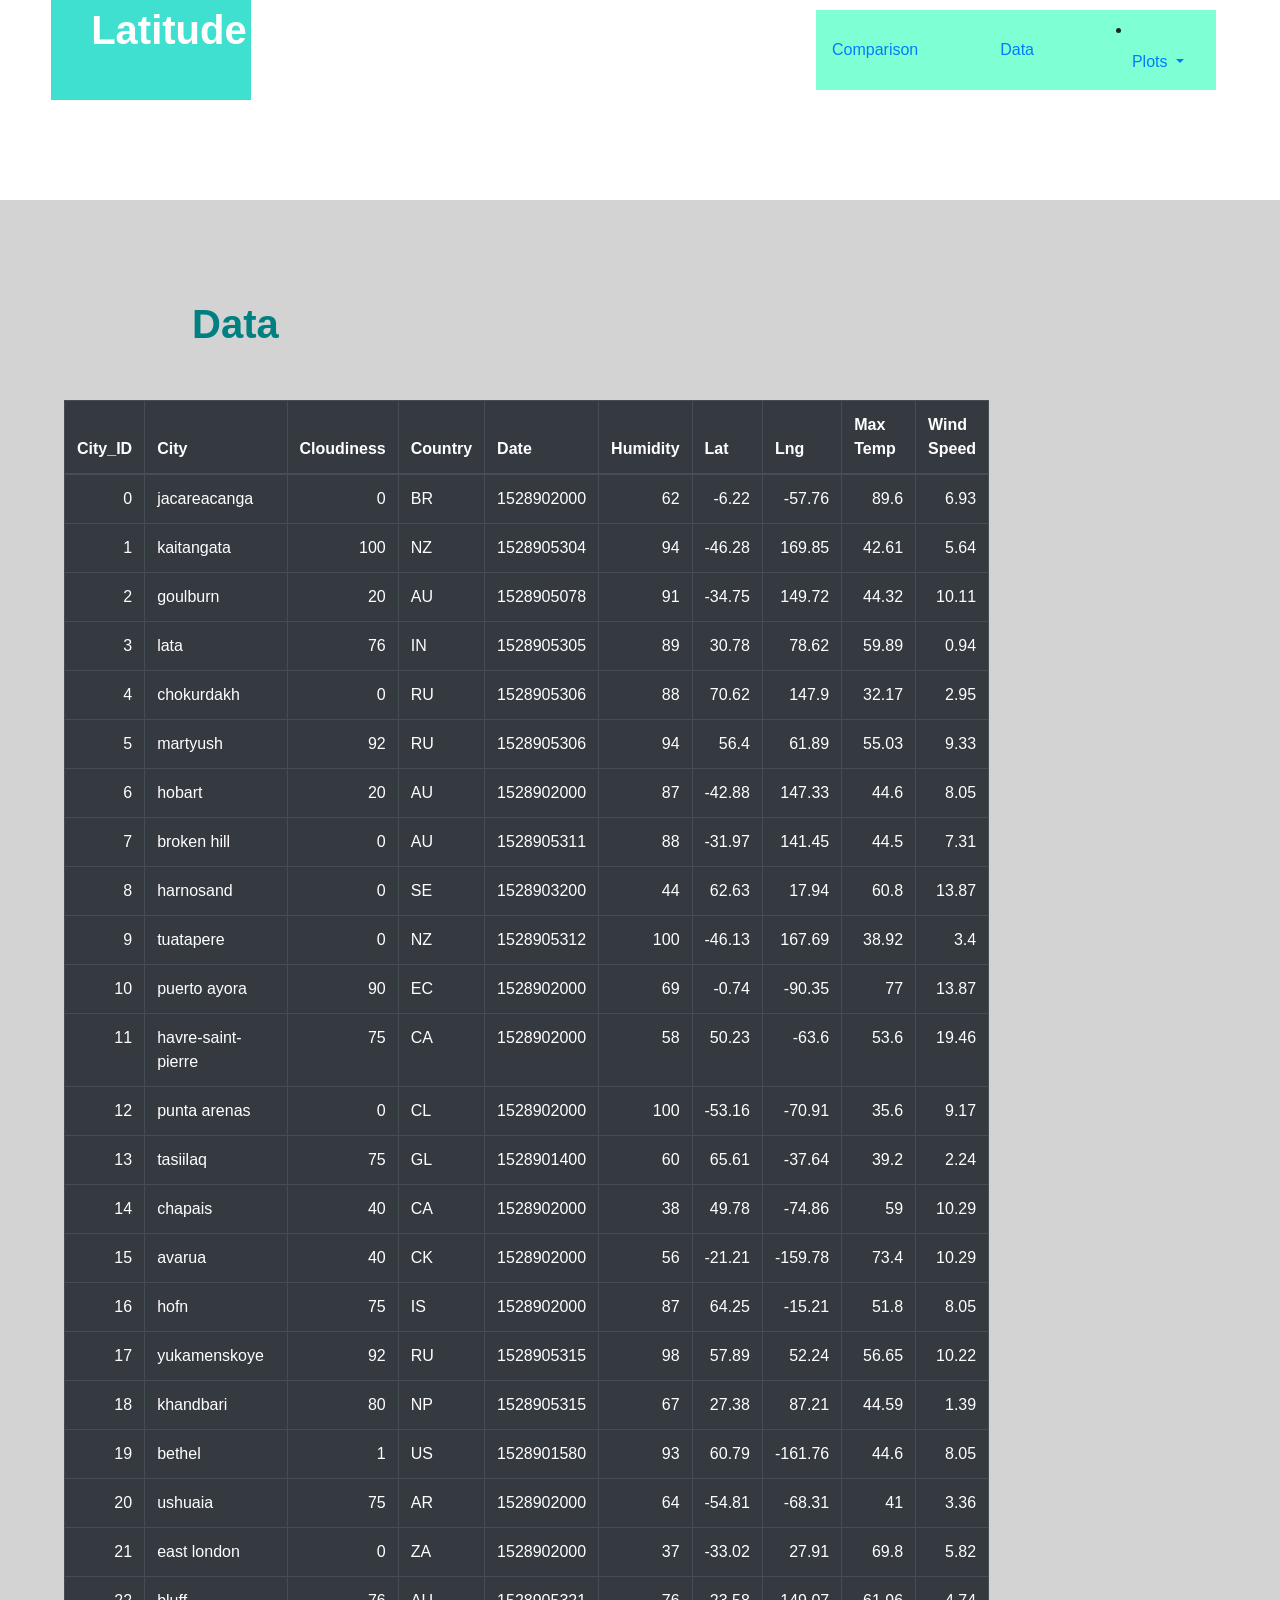
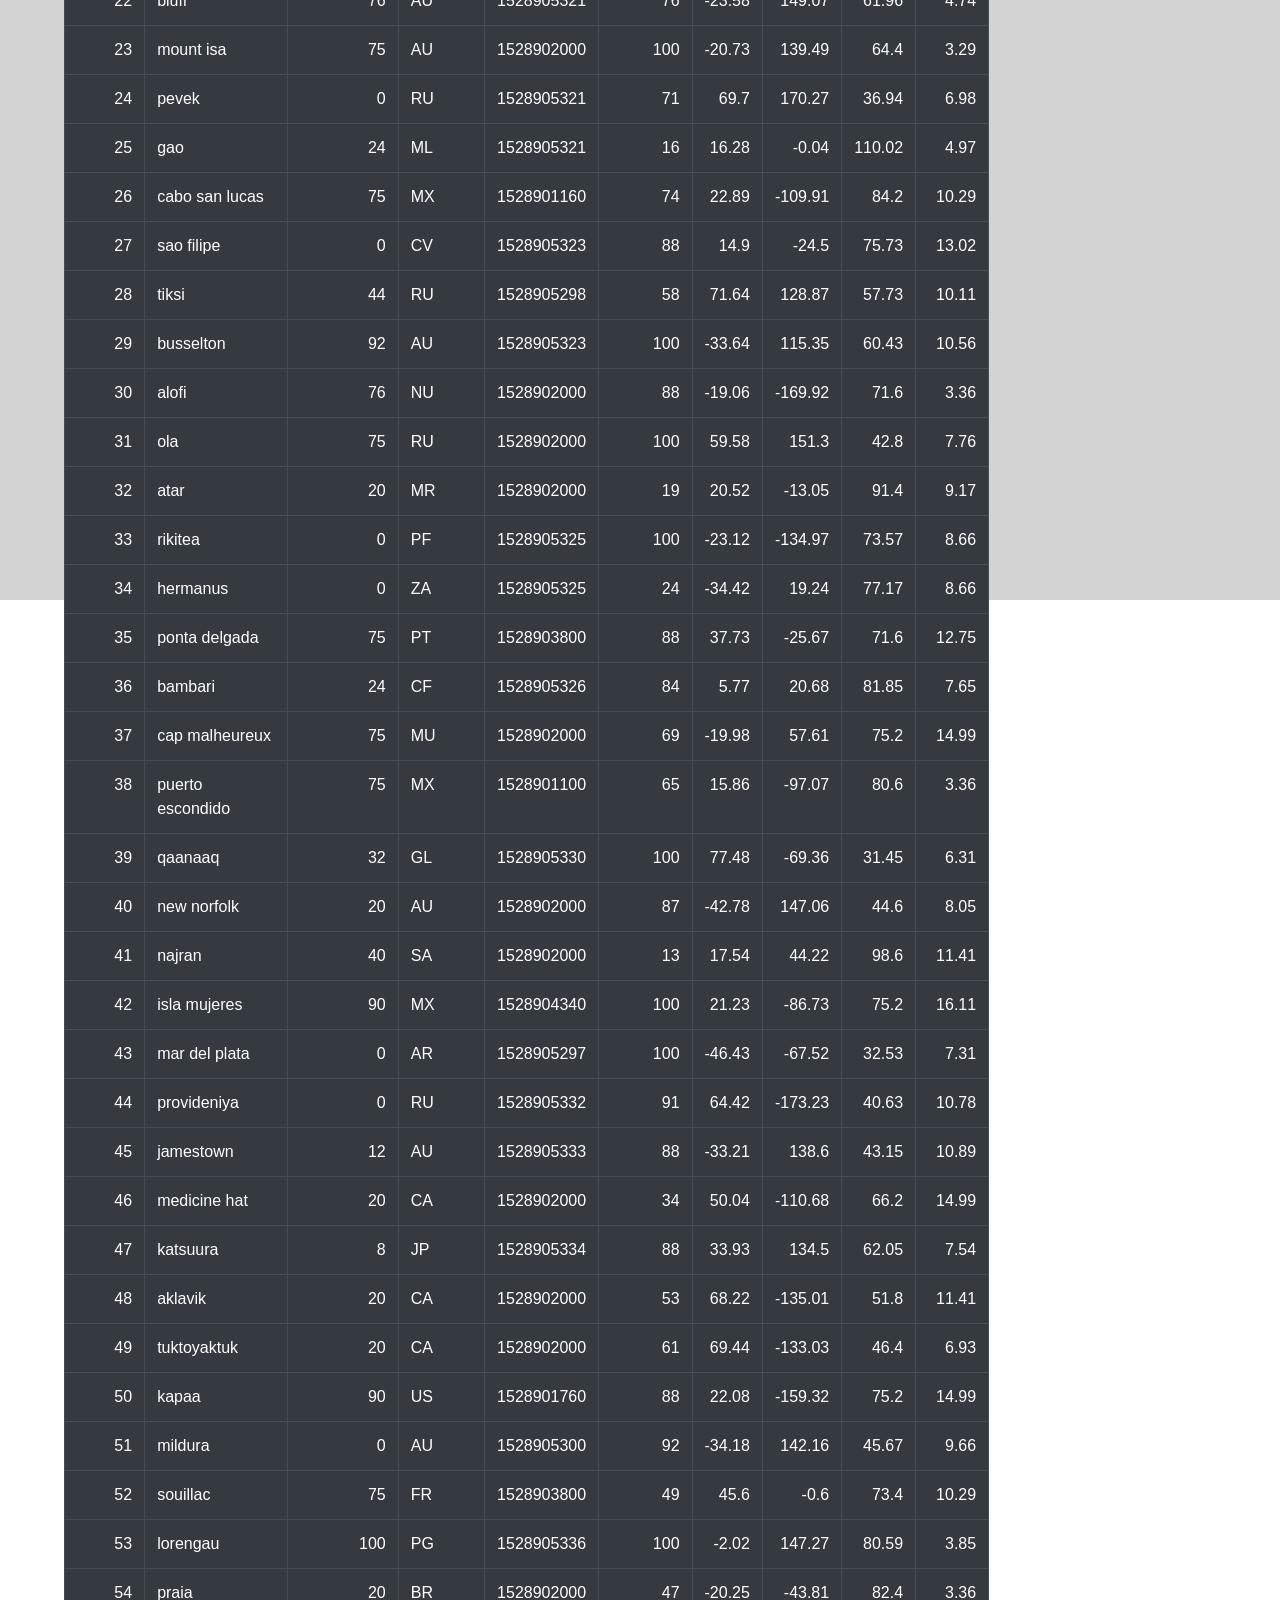
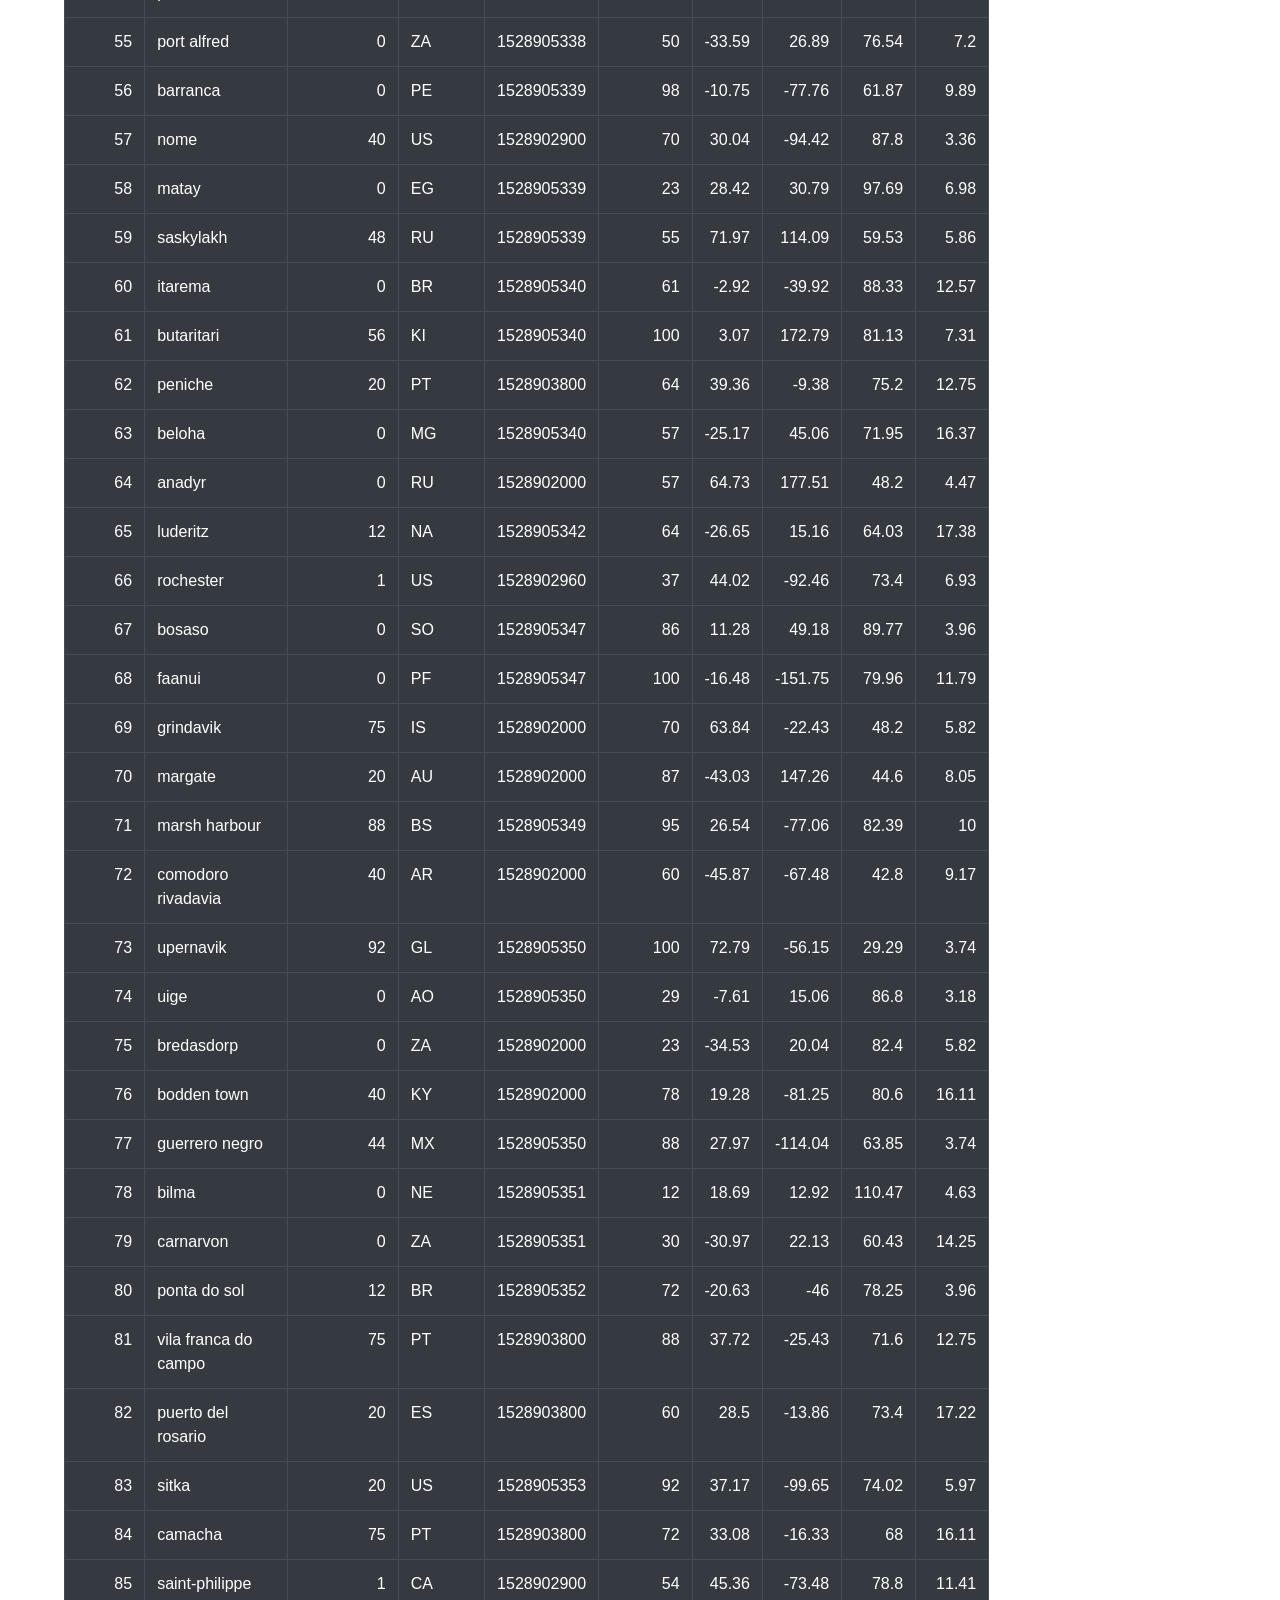
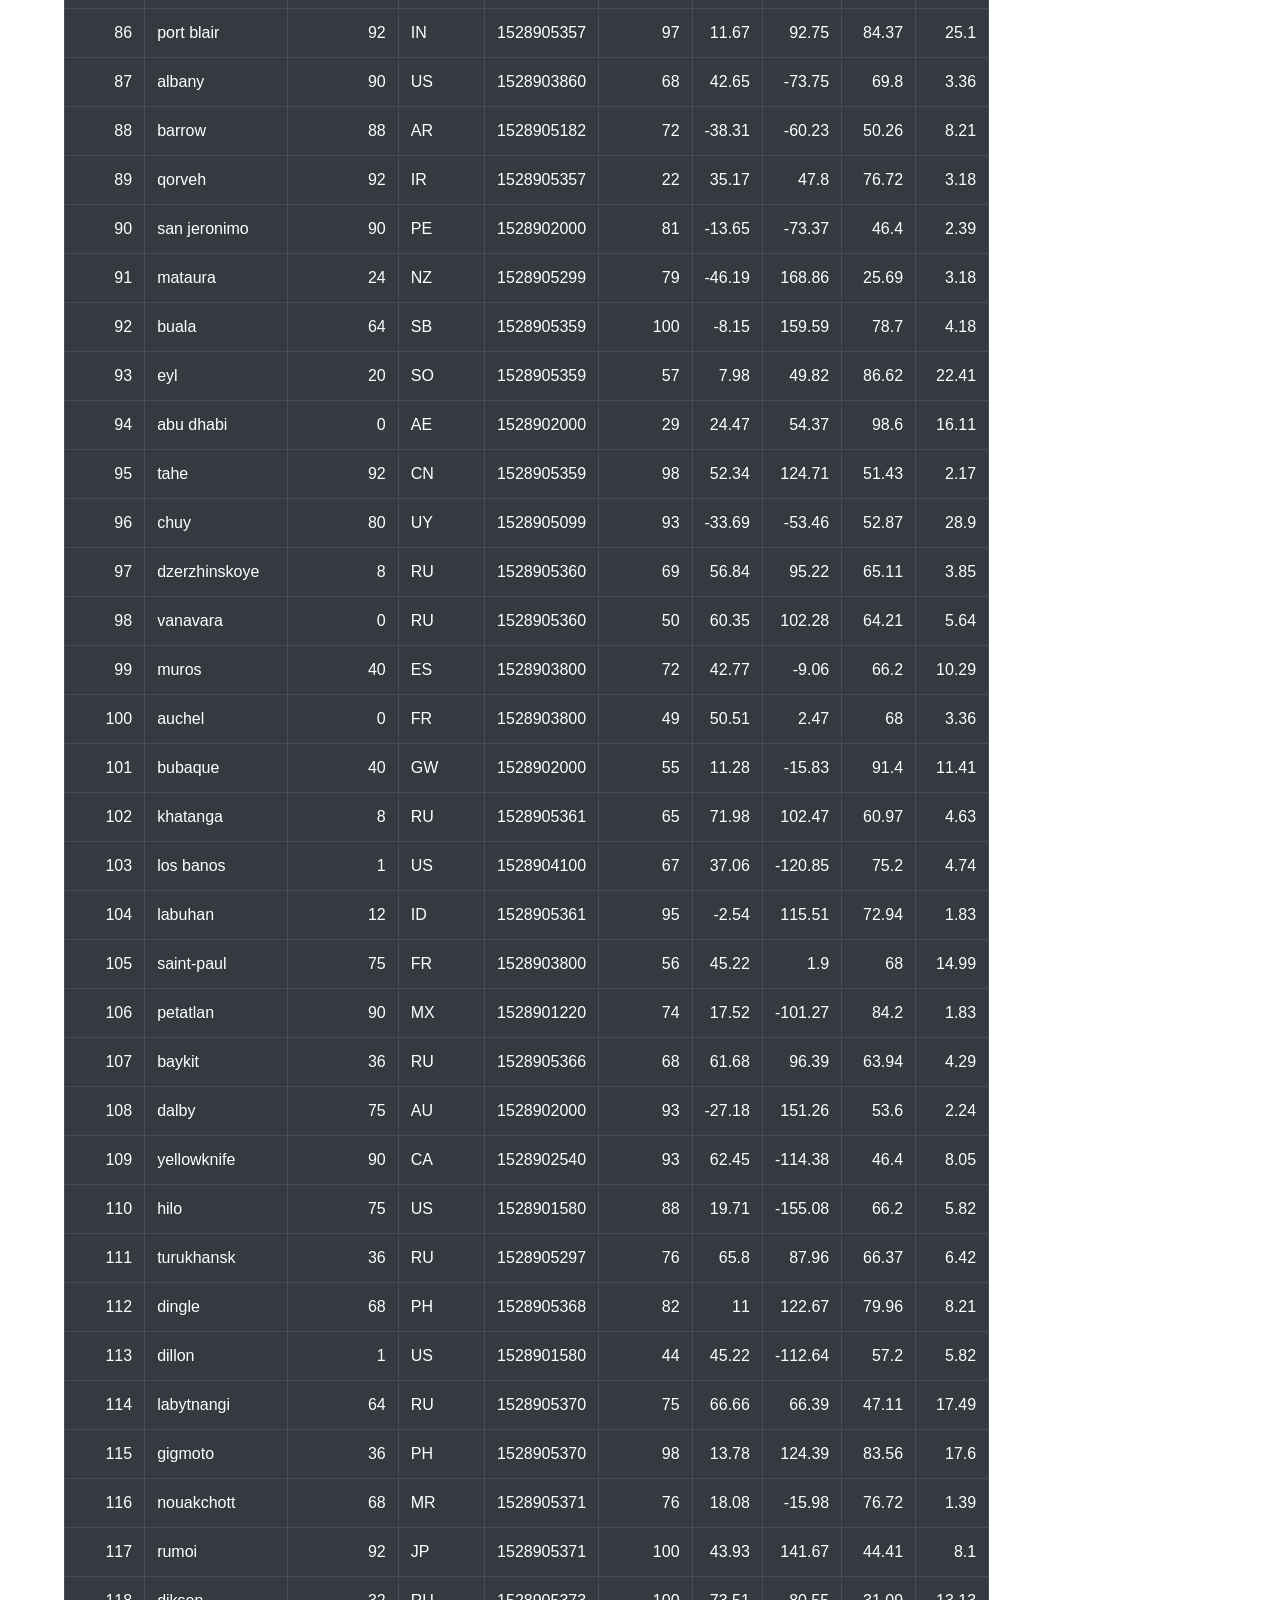
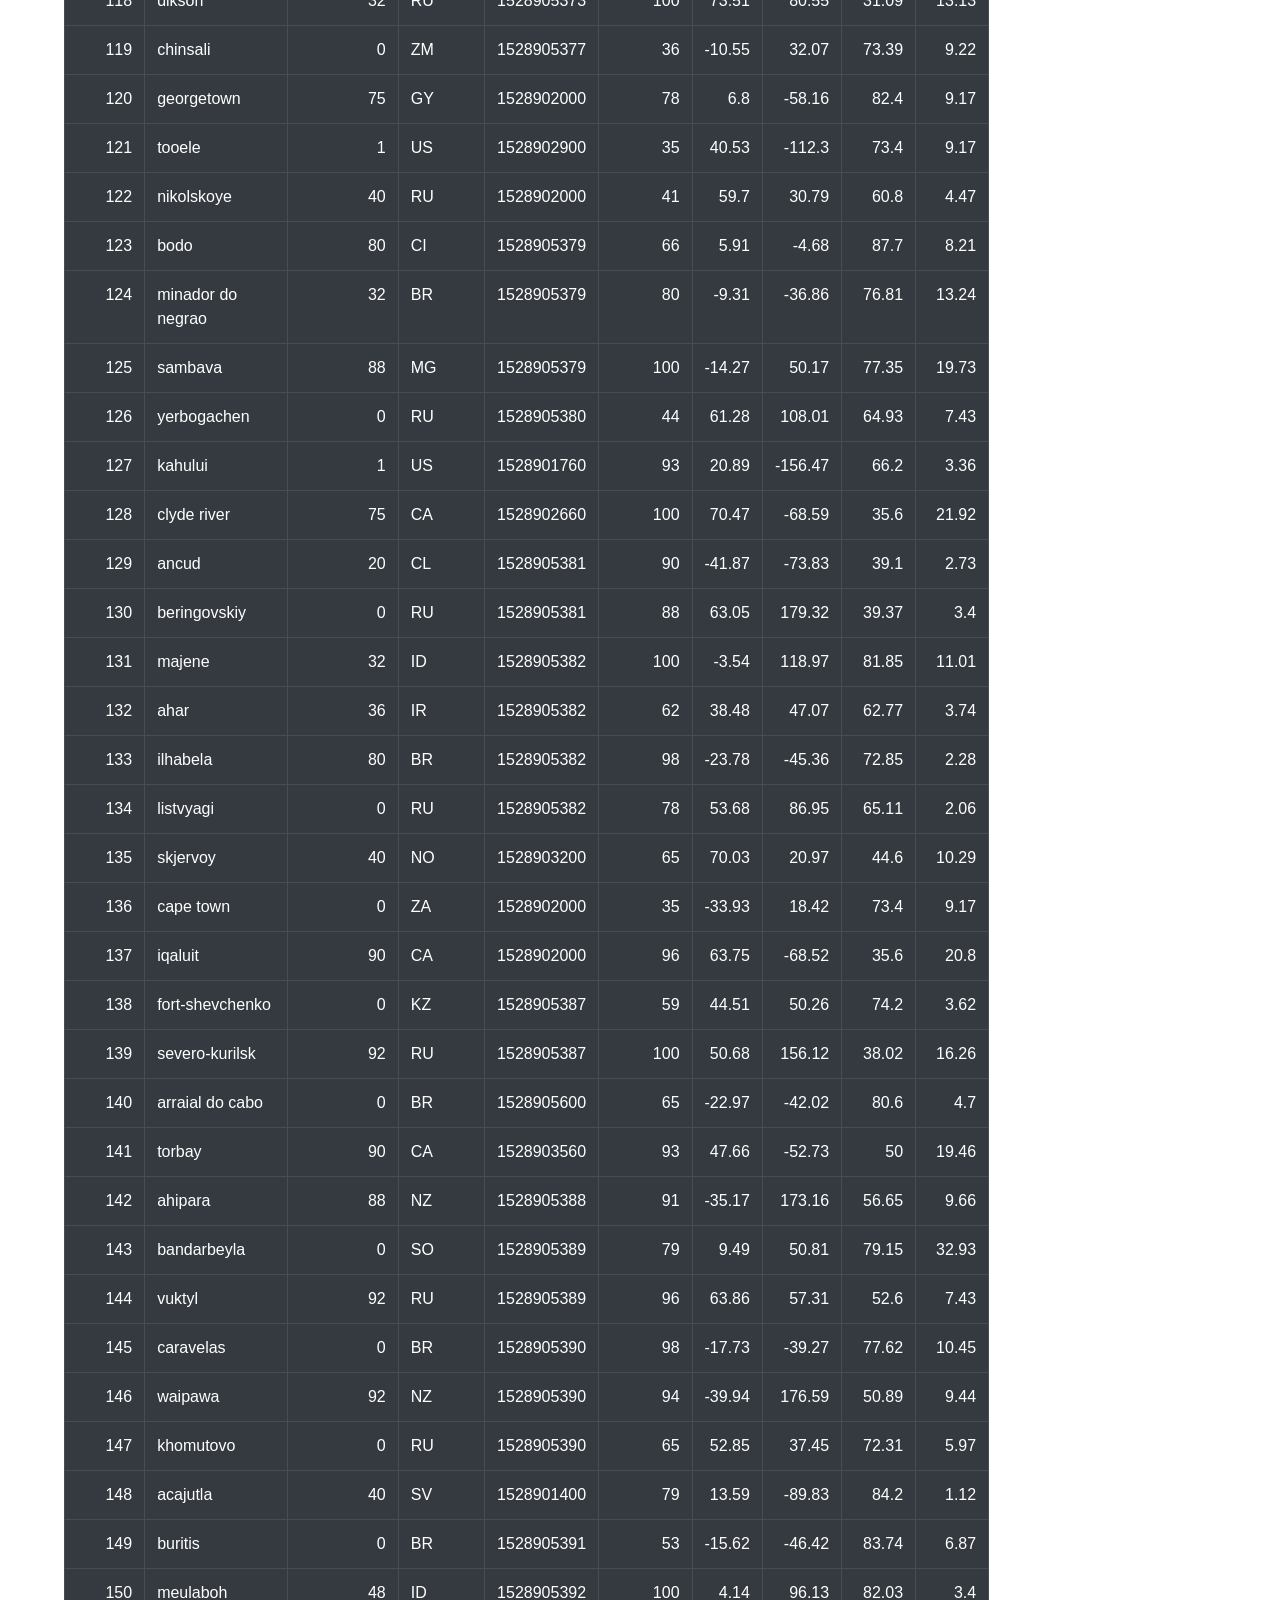
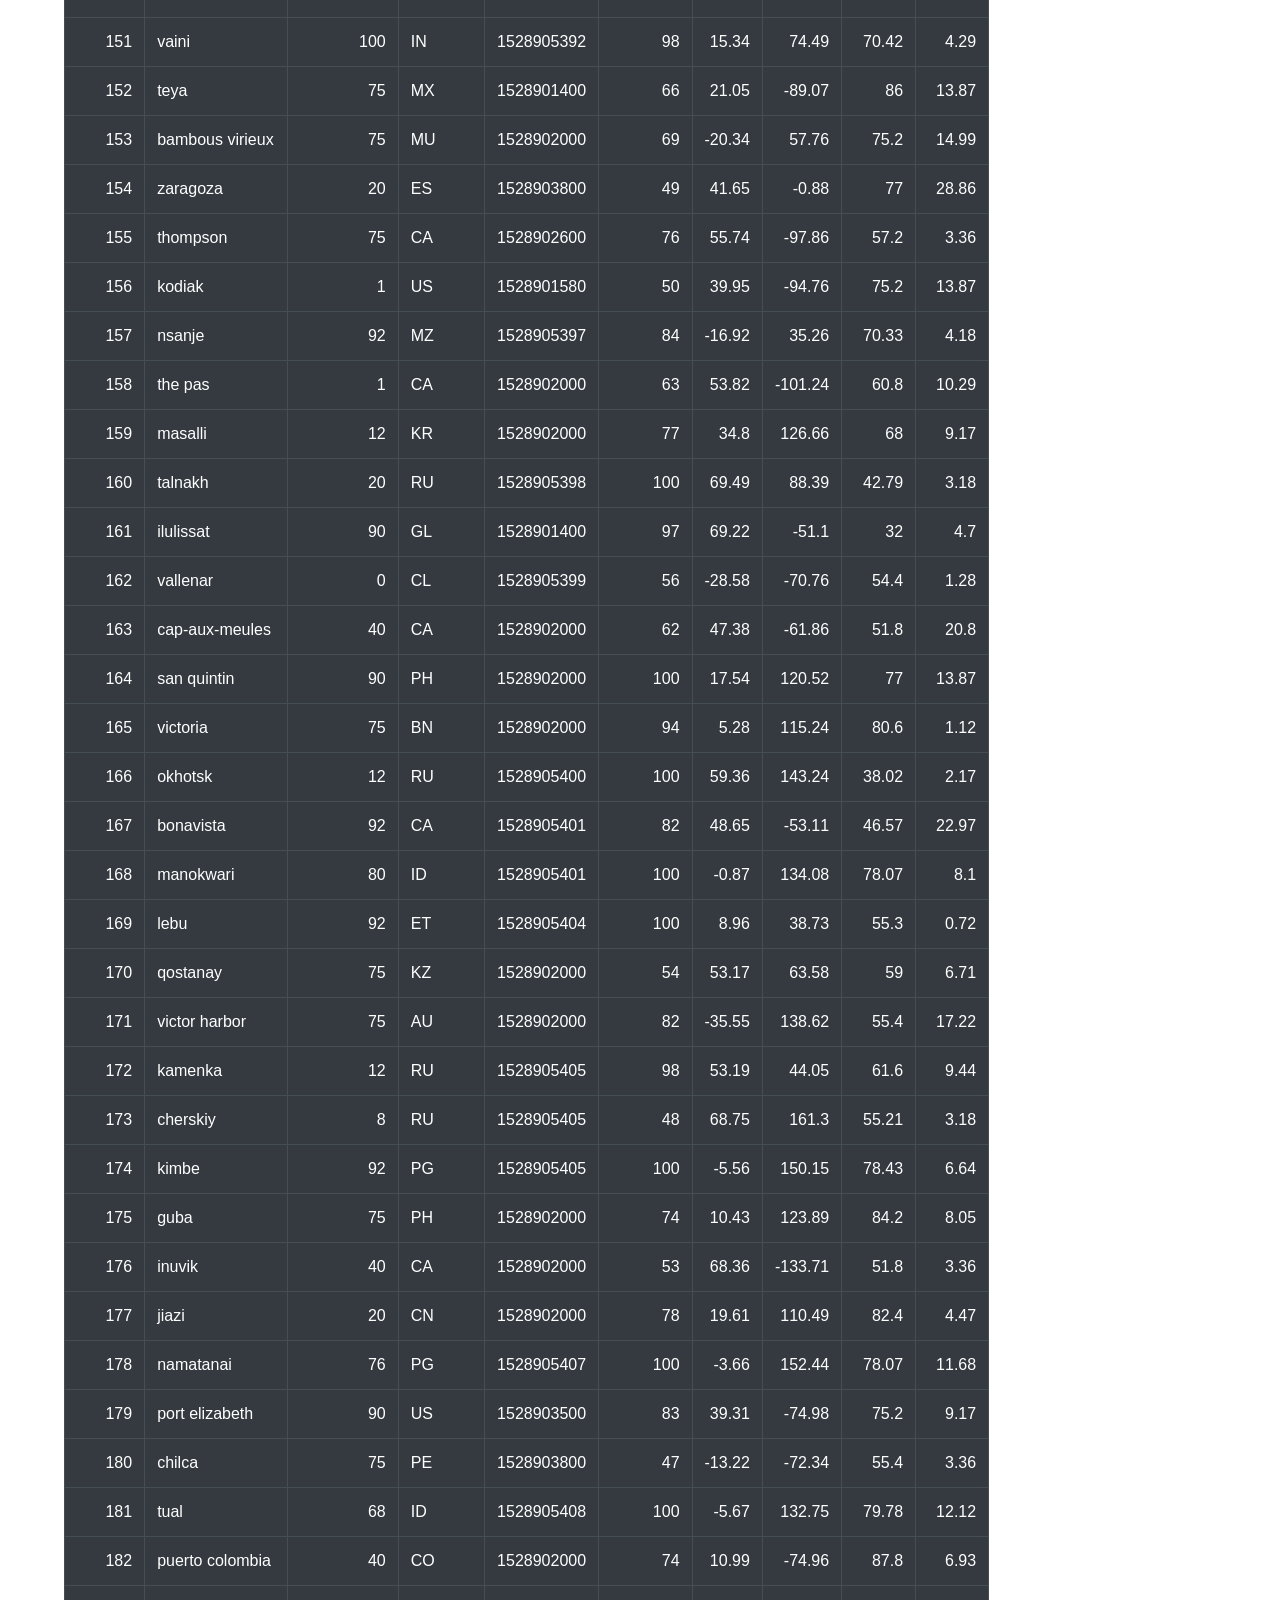
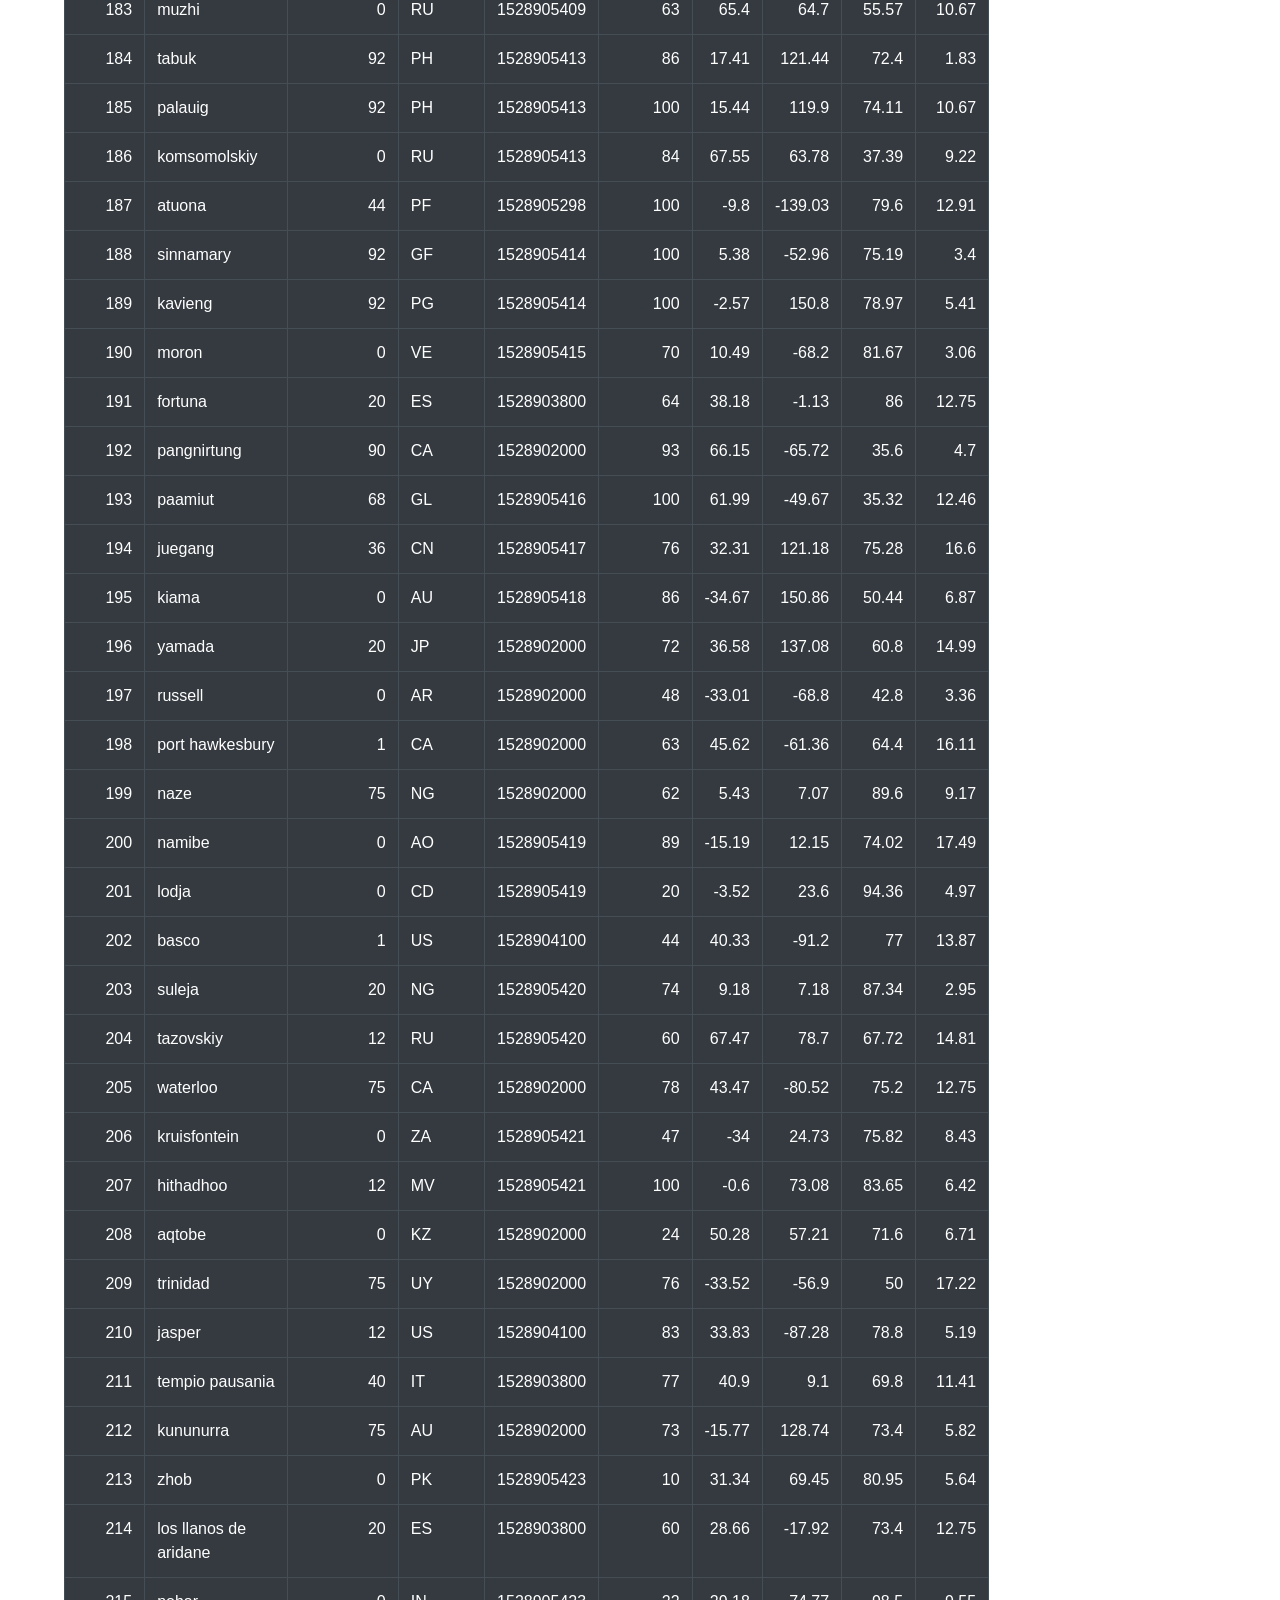
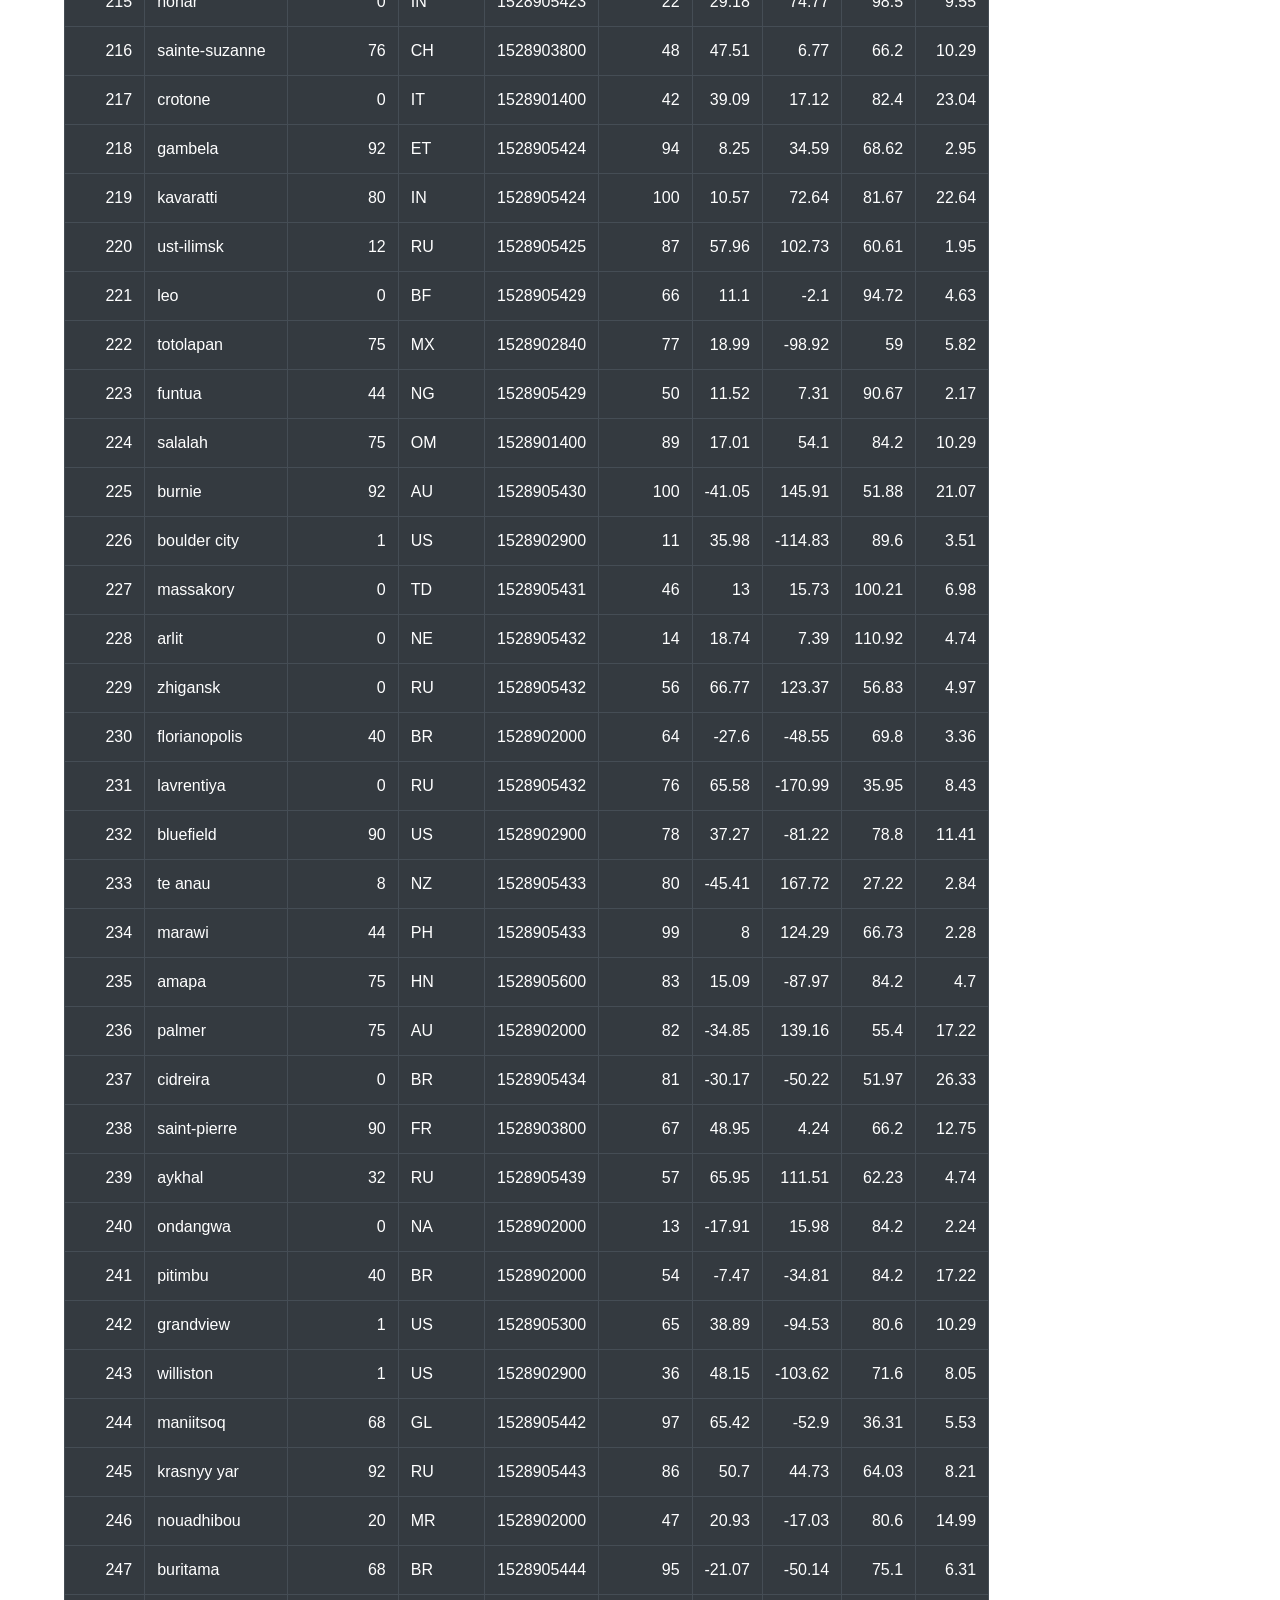
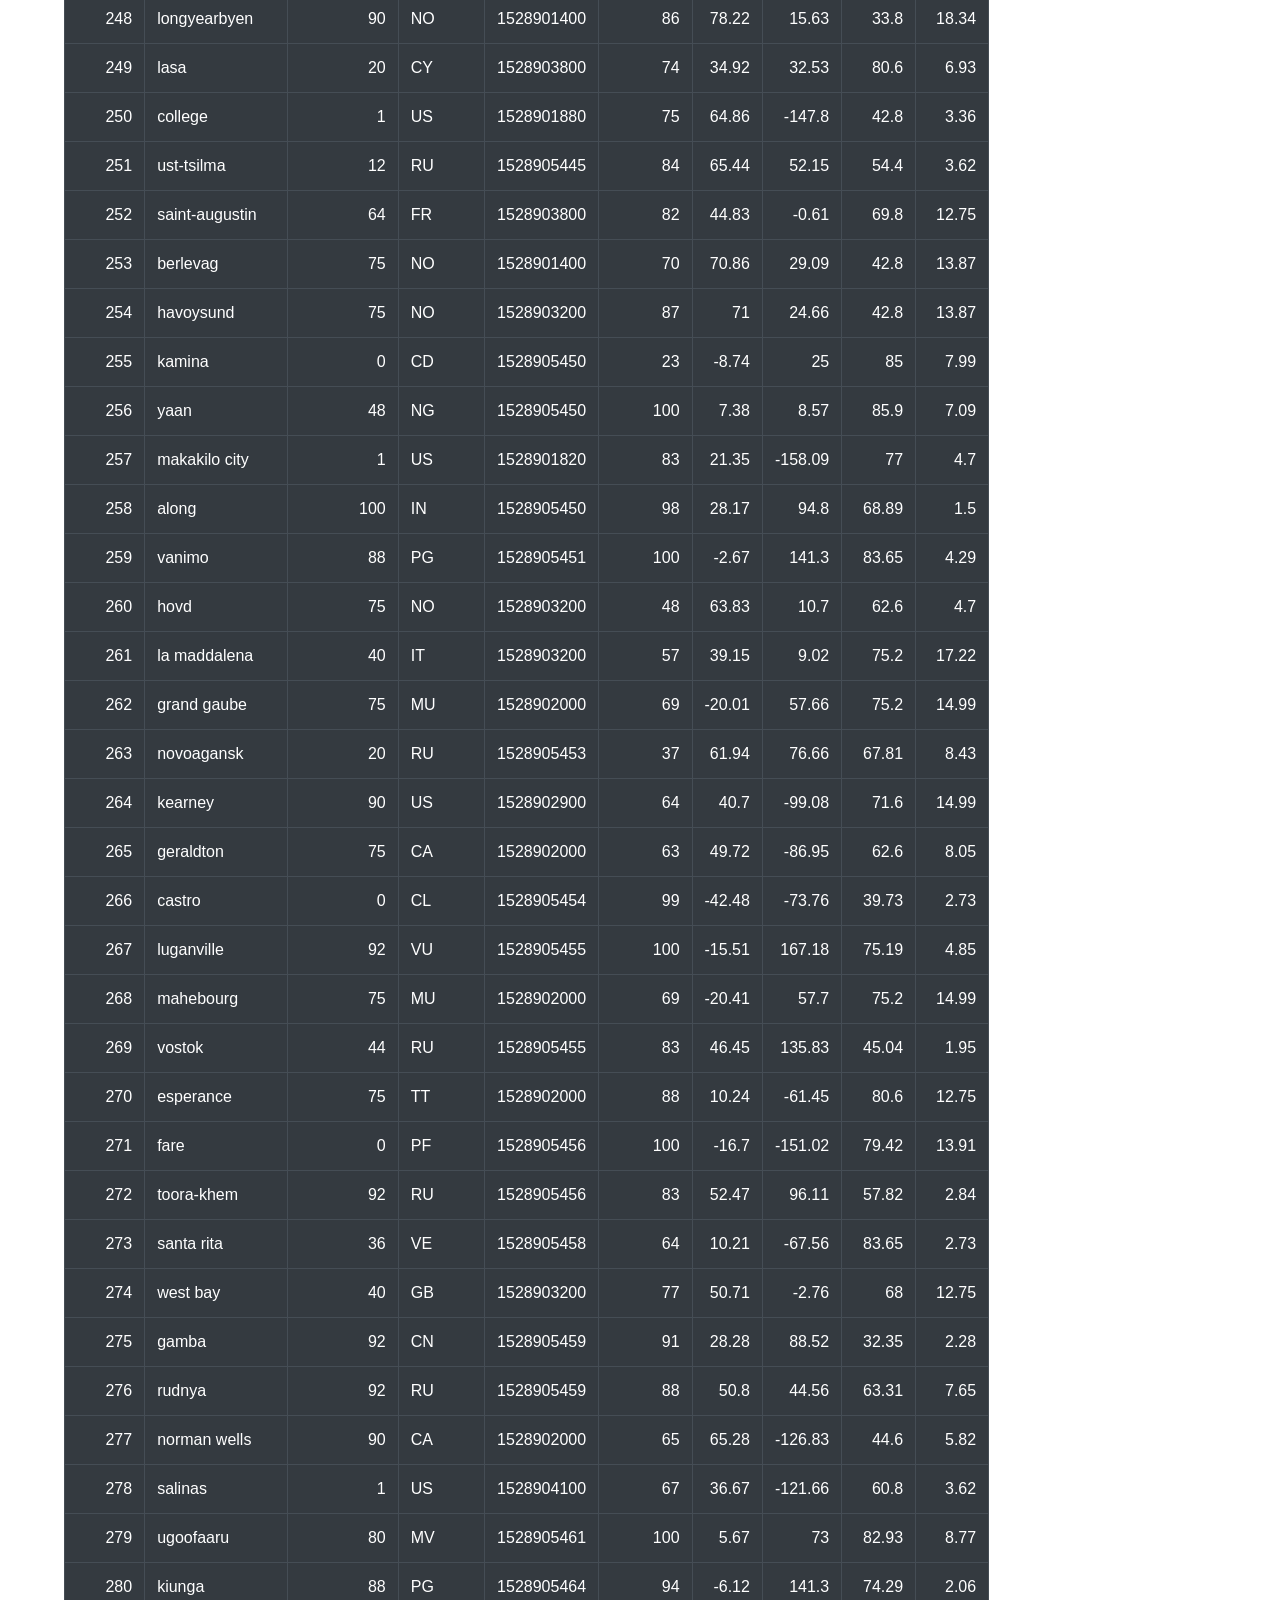
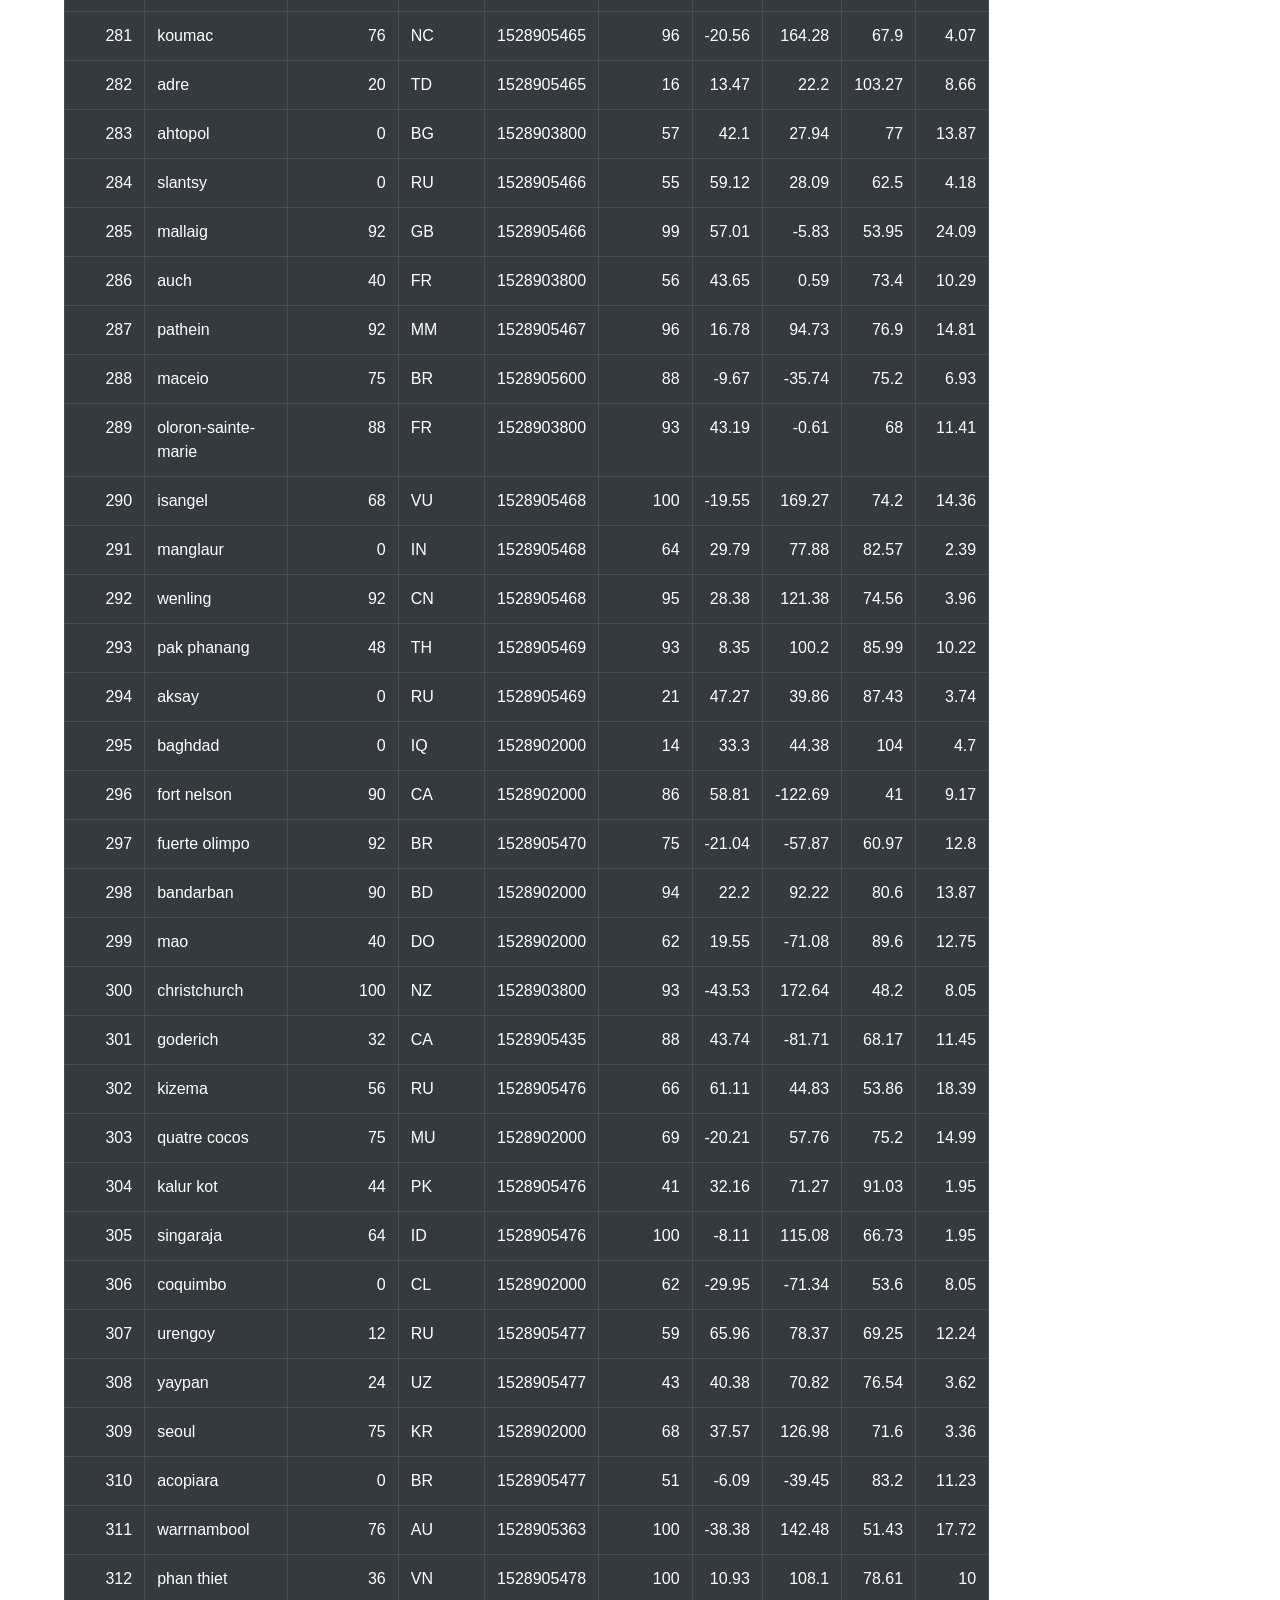
<file: web_visualizations/data-vis.html>
<!--Data page -->
<!DOCTYPE html>
<html lang="en-us">

<head>
    <meta charset="UTF-8">
    <title>Activity 1: Basic HTML Bio</title>
    <link rel="stylesheet" href="https://stackpath.bootstrapcdn.com/bootstrap/4.3.1/css/bootstrap.min.css" integrity="sha384-ggOyR0iXCbMQv3Xipma34MD+dH/1fQ784/j6cY/iJTQUOhcWr7x9JvoRxT2MZw1T" crossorigin="anonymous">
    <link rel="stylesheet" href="landing-page.css">
</head>

<body>
    <div class="box-1">

                <div class="inside-box-1">
                    <a href= "index.html"> <h1 class="title">Latitude</h1></a>
                </div>
                <div class="box-1-2">
                    <div class="navbar">
                        <a href="comparison-vis.html">Comparison</a>
                        <a href="data-vis.html">Data</a>
                        <li class="nav-item dropdown">
                            <a class="nav-link dropdown-toggle" href="#" id="navbarDropdown" role="button" data-toggle="dropdown" aria-haspopup="true" aria-expanded="false">
                                  Plots
                            </a>
                             <div class="dropdown-menu" aria-labelledby="navbarDropdown">
                                <a class="dropdown-item" href="max_temperature.html">Max Temperature</a>
                                <a class="dropdown-item" href="humidity.html">Humidity</a>
                                <a class="dropdown-item" href="cloudiness.html">Cloudiness</a>
                                <a class="dropdown-item" href="wind-speed.html">Wind Speed</a>
                            </div>
                        </li>
                    </div>
                </div>
        </div>
        <div>
            <div class="box-2">
                <h1 class="h1-left">Data</h1>
                    <table class="table table-bordered table-dark table-hover table-condensed">
                            <thead class="thead-dark"><tr><th title="Field #1">City_ID</th>
                            <th title="Field #2">City</th>
                            <th title="Field #3">Cloudiness</th>
                            <th title="Field #4">Country</th>
                            <th title="Field #5">Date</th>
                            <th title="Field #6">Humidity</th>
                            <th title="Field #7">Lat</th>
                            <th title="Field #8">Lng</th>
                            <th title="Field #9">Max Temp</th>
                            <th title="Field #10">Wind Speed</th>
                            </tr></thead>
                            <tbody><tr>
                            <td align="right">0</td>
                            <td>jacareacanga</td>
                            <td align="right">0</td>
                            <td>BR</td>
                            <td align="right">1528902000</td>
                            <td align="right">62</td>
                            <td align="right">-6.22</td>
                            <td align="right">-57.76</td>
                            <td align="right">89.6</td>
                            <td align="right">6.93</td>
                            </tr>
                            <tr>
                            <td align="right">1</td>
                            <td>kaitangata</td>
                            <td align="right">100</td>
                            <td>NZ</td>
                            <td align="right">1528905304</td>
                            <td align="right">94</td>
                            <td align="right">-46.28</td>
                            <td align="right">169.85</td>
                            <td align="right">42.61</td>
                            <td align="right">5.64</td>
                            </tr>
                            <tr>
                            <td align="right">2</td>
                            <td>goulburn</td>
                            <td align="right">20</td>
                            <td>AU</td>
                            <td align="right">1528905078</td>
                            <td align="right">91</td>
                            <td align="right">-34.75</td>
                            <td align="right">149.72</td>
                            <td align="right">44.32</td>
                            <td align="right">10.11</td>
                            </tr>
                            <tr>
                            <td align="right">3</td>
                            <td>lata</td>
                            <td align="right">76</td>
                            <td>IN</td>
                            <td align="right">1528905305</td>
                            <td align="right">89</td>
                            <td align="right">30.78</td>
                            <td align="right">78.62</td>
                            <td align="right">59.89</td>
                            <td align="right">0.94</td>
                            </tr>
                            <tr>
                            <td align="right">4</td>
                            <td>chokurdakh</td>
                            <td align="right">0</td>
                            <td>RU</td>
                            <td align="right">1528905306</td>
                            <td align="right">88</td>
                            <td align="right">70.62</td>
                            <td align="right">147.9</td>
                            <td align="right">32.17</td>
                            <td align="right">2.95</td>
                            </tr>
                            <tr>
                            <td align="right">5</td>
                            <td>martyush</td>
                            <td align="right">92</td>
                            <td>RU</td>
                            <td align="right">1528905306</td>
                            <td align="right">94</td>
                            <td align="right">56.4</td>
                            <td align="right">61.89</td>
                            <td align="right">55.03</td>
                            <td align="right">9.33</td>
                            </tr>
                            <tr>
                            <td align="right">6</td>
                            <td>hobart</td>
                            <td align="right">20</td>
                            <td>AU</td>
                            <td align="right">1528902000</td>
                            <td align="right">87</td>
                            <td align="right">-42.88</td>
                            <td align="right">147.33</td>
                            <td align="right">44.6</td>
                            <td align="right">8.05</td>
                            </tr>
                            <tr>
                            <td align="right">7</td>
                            <td>broken hill</td>
                            <td align="right">0</td>
                            <td>AU</td>
                            <td align="right">1528905311</td>
                            <td align="right">88</td>
                            <td align="right">-31.97</td>
                            <td align="right">141.45</td>
                            <td align="right">44.5</td>
                            <td align="right">7.31</td>
                            </tr>
                            <tr>
                            <td align="right">8</td>
                            <td>harnosand</td>
                            <td align="right">0</td>
                            <td>SE</td>
                            <td align="right">1528903200</td>
                            <td align="right">44</td>
                            <td align="right">62.63</td>
                            <td align="right">17.94</td>
                            <td align="right">60.8</td>
                            <td align="right">13.87</td>
                            </tr>
                            <tr>
                            <td align="right">9</td>
                            <td>tuatapere</td>
                            <td align="right">0</td>
                            <td>NZ</td>
                            <td align="right">1528905312</td>
                            <td align="right">100</td>
                            <td align="right">-46.13</td>
                            <td align="right">167.69</td>
                            <td align="right">38.92</td>
                            <td align="right">3.4</td>
                            </tr>
                            <tr>
                            <td align="right">10</td>
                            <td>puerto ayora</td>
                            <td align="right">90</td>
                            <td>EC</td>
                            <td align="right">1528902000</td>
                            <td align="right">69</td>
                            <td align="right">-0.74</td>
                            <td align="right">-90.35</td>
                            <td align="right">77</td>
                            <td align="right">13.87</td>
                            </tr>
                            <tr>
                            <td align="right">11</td>
                            <td>havre-saint-pierre</td>
                            <td align="right">75</td>
                            <td>CA</td>
                            <td align="right">1528902000</td>
                            <td align="right">58</td>
                            <td align="right">50.23</td>
                            <td align="right">-63.6</td>
                            <td align="right">53.6</td>
                            <td align="right">19.46</td>
                            </tr>
                            <tr>
                            <td align="right">12</td>
                            <td>punta arenas</td>
                            <td align="right">0</td>
                            <td>CL</td>
                            <td align="right">1528902000</td>
                            <td align="right">100</td>
                            <td align="right">-53.16</td>
                            <td align="right">-70.91</td>
                            <td align="right">35.6</td>
                            <td align="right">9.17</td>
                            </tr>
                            <tr>
                            <td align="right">13</td>
                            <td>tasiilaq</td>
                            <td align="right">75</td>
                            <td>GL</td>
                            <td align="right">1528901400</td>
                            <td align="right">60</td>
                            <td align="right">65.61</td>
                            <td align="right">-37.64</td>
                            <td align="right">39.2</td>
                            <td align="right">2.24</td>
                            </tr>
                            <tr>
                            <td align="right">14</td>
                            <td>chapais</td>
                            <td align="right">40</td>
                            <td>CA</td>
                            <td align="right">1528902000</td>
                            <td align="right">38</td>
                            <td align="right">49.78</td>
                            <td align="right">-74.86</td>
                            <td align="right">59</td>
                            <td align="right">10.29</td>
                            </tr>
                            <tr>
                            <td align="right">15</td>
                            <td>avarua</td>
                            <td align="right">40</td>
                            <td>CK</td>
                            <td align="right">1528902000</td>
                            <td align="right">56</td>
                            <td align="right">-21.21</td>
                            <td align="right">-159.78</td>
                            <td align="right">73.4</td>
                            <td align="right">10.29</td>
                            </tr>
                            <tr>
                            <td align="right">16</td>
                            <td>hofn</td>
                            <td align="right">75</td>
                            <td>IS</td>
                            <td align="right">1528902000</td>
                            <td align="right">87</td>
                            <td align="right">64.25</td>
                            <td align="right">-15.21</td>
                            <td align="right">51.8</td>
                            <td align="right">8.05</td>
                            </tr>
                            <tr>
                            <td align="right">17</td>
                            <td>yukamenskoye</td>
                            <td align="right">92</td>
                            <td>RU</td>
                            <td align="right">1528905315</td>
                            <td align="right">98</td>
                            <td align="right">57.89</td>
                            <td align="right">52.24</td>
                            <td align="right">56.65</td>
                            <td align="right">10.22</td>
                            </tr>
                            <tr>
                            <td align="right">18</td>
                            <td>khandbari</td>
                            <td align="right">80</td>
                            <td>NP</td>
                            <td align="right">1528905315</td>
                            <td align="right">67</td>
                            <td align="right">27.38</td>
                            <td align="right">87.21</td>
                            <td align="right">44.59</td>
                            <td align="right">1.39</td>
                            </tr>
                            <tr>
                            <td align="right">19</td>
                            <td>bethel</td>
                            <td align="right">1</td>
                            <td>US</td>
                            <td align="right">1528901580</td>
                            <td align="right">93</td>
                            <td align="right">60.79</td>
                            <td align="right">-161.76</td>
                            <td align="right">44.6</td>
                            <td align="right">8.05</td>
                            </tr>
                            <tr>
                            <td align="right">20</td>
                            <td>ushuaia</td>
                            <td align="right">75</td>
                            <td>AR</td>
                            <td align="right">1528902000</td>
                            <td align="right">64</td>
                            <td align="right">-54.81</td>
                            <td align="right">-68.31</td>
                            <td align="right">41</td>
                            <td align="right">3.36</td>
                            </tr>
                            <tr>
                            <td align="right">21</td>
                            <td>east london</td>
                            <td align="right">0</td>
                            <td>ZA</td>
                            <td align="right">1528902000</td>
                            <td align="right">37</td>
                            <td align="right">-33.02</td>
                            <td align="right">27.91</td>
                            <td align="right">69.8</td>
                            <td align="right">5.82</td>
                            </tr>
                            <tr>
                            <td align="right">22</td>
                            <td>bluff</td>
                            <td align="right">76</td>
                            <td>AU</td>
                            <td align="right">1528905321</td>
                            <td align="right">76</td>
                            <td align="right">-23.58</td>
                            <td align="right">149.07</td>
                            <td align="right">61.96</td>
                            <td align="right">4.74</td>
                            </tr>
                            <tr>
                            <td align="right">23</td>
                            <td>mount isa</td>
                            <td align="right">75</td>
                            <td>AU</td>
                            <td align="right">1528902000</td>
                            <td align="right">100</td>
                            <td align="right">-20.73</td>
                            <td align="right">139.49</td>
                            <td align="right">64.4</td>
                            <td align="right">3.29</td>
                            </tr>
                            <tr>
                            <td align="right">24</td>
                            <td>pevek</td>
                            <td align="right">0</td>
                            <td>RU</td>
                            <td align="right">1528905321</td>
                            <td align="right">71</td>
                            <td align="right">69.7</td>
                            <td align="right">170.27</td>
                            <td align="right">36.94</td>
                            <td align="right">6.98</td>
                            </tr>
                            <tr>
                            <td align="right">25</td>
                            <td>gao</td>
                            <td align="right">24</td>
                            <td>ML</td>
                            <td align="right">1528905321</td>
                            <td align="right">16</td>
                            <td align="right">16.28</td>
                            <td align="right">-0.04</td>
                            <td align="right">110.02</td>
                            <td align="right">4.97</td>
                            </tr>
                            <tr>
                            <td align="right">26</td>
                            <td>cabo san lucas</td>
                            <td align="right">75</td>
                            <td>MX</td>
                            <td align="right">1528901160</td>
                            <td align="right">74</td>
                            <td align="right">22.89</td>
                            <td align="right">-109.91</td>
                            <td align="right">84.2</td>
                            <td align="right">10.29</td>
                            </tr>
                            <tr>
                            <td align="right">27</td>
                            <td>sao filipe</td>
                            <td align="right">0</td>
                            <td>CV</td>
                            <td align="right">1528905323</td>
                            <td align="right">88</td>
                            <td align="right">14.9</td>
                            <td align="right">-24.5</td>
                            <td align="right">75.73</td>
                            <td align="right">13.02</td>
                            </tr>
                            <tr>
                            <td align="right">28</td>
                            <td>tiksi</td>
                            <td align="right">44</td>
                            <td>RU</td>
                            <td align="right">1528905298</td>
                            <td align="right">58</td>
                            <td align="right">71.64</td>
                            <td align="right">128.87</td>
                            <td align="right">57.73</td>
                            <td align="right">10.11</td>
                            </tr>
                            <tr>
                            <td align="right">29</td>
                            <td>busselton</td>
                            <td align="right">92</td>
                            <td>AU</td>
                            <td align="right">1528905323</td>
                            <td align="right">100</td>
                            <td align="right">-33.64</td>
                            <td align="right">115.35</td>
                            <td align="right">60.43</td>
                            <td align="right">10.56</td>
                            </tr>
                            <tr>
                            <td align="right">30</td>
                            <td>alofi</td>
                            <td align="right">76</td>
                            <td>NU</td>
                            <td align="right">1528902000</td>
                            <td align="right">88</td>
                            <td align="right">-19.06</td>
                            <td align="right">-169.92</td>
                            <td align="right">71.6</td>
                            <td align="right">3.36</td>
                            </tr>
                            <tr>
                            <td align="right">31</td>
                            <td>ola</td>
                            <td align="right">75</td>
                            <td>RU</td>
                            <td align="right">1528902000</td>
                            <td align="right">100</td>
                            <td align="right">59.58</td>
                            <td align="right">151.3</td>
                            <td align="right">42.8</td>
                            <td align="right">7.76</td>
                            </tr>
                            <tr>
                            <td align="right">32</td>
                            <td>atar</td>
                            <td align="right">20</td>
                            <td>MR</td>
                            <td align="right">1528902000</td>
                            <td align="right">19</td>
                            <td align="right">20.52</td>
                            <td align="right">-13.05</td>
                            <td align="right">91.4</td>
                            <td align="right">9.17</td>
                            </tr>
                            <tr>
                            <td align="right">33</td>
                            <td>rikitea</td>
                            <td align="right">0</td>
                            <td>PF</td>
                            <td align="right">1528905325</td>
                            <td align="right">100</td>
                            <td align="right">-23.12</td>
                            <td align="right">-134.97</td>
                            <td align="right">73.57</td>
                            <td align="right">8.66</td>
                            </tr>
                            <tr>
                            <td align="right">34</td>
                            <td>hermanus</td>
                            <td align="right">0</td>
                            <td>ZA</td>
                            <td align="right">1528905325</td>
                            <td align="right">24</td>
                            <td align="right">-34.42</td>
                            <td align="right">19.24</td>
                            <td align="right">77.17</td>
                            <td align="right">8.66</td>
                            </tr>
                            <tr>
                            <td align="right">35</td>
                            <td>ponta delgada</td>
                            <td align="right">75</td>
                            <td>PT</td>
                            <td align="right">1528903800</td>
                            <td align="right">88</td>
                            <td align="right">37.73</td>
                            <td align="right">-25.67</td>
                            <td align="right">71.6</td>
                            <td align="right">12.75</td>
                            </tr>
                            <tr>
                            <td align="right">36</td>
                            <td>bambari</td>
                            <td align="right">24</td>
                            <td>CF</td>
                            <td align="right">1528905326</td>
                            <td align="right">84</td>
                            <td align="right">5.77</td>
                            <td align="right">20.68</td>
                            <td align="right">81.85</td>
                            <td align="right">7.65</td>
                            </tr>
                            <tr>
                            <td align="right">37</td>
                            <td>cap malheureux</td>
                            <td align="right">75</td>
                            <td>MU</td>
                            <td align="right">1528902000</td>
                            <td align="right">69</td>
                            <td align="right">-19.98</td>
                            <td align="right">57.61</td>
                            <td align="right">75.2</td>
                            <td align="right">14.99</td>
                            </tr>
                            <tr>
                            <td align="right">38</td>
                            <td>puerto escondido</td>
                            <td align="right">75</td>
                            <td>MX</td>
                            <td align="right">1528901100</td>
                            <td align="right">65</td>
                            <td align="right">15.86</td>
                            <td align="right">-97.07</td>
                            <td align="right">80.6</td>
                            <td align="right">3.36</td>
                            </tr>
                            <tr>
                            <td align="right">39</td>
                            <td>qaanaaq</td>
                            <td align="right">32</td>
                            <td>GL</td>
                            <td align="right">1528905330</td>
                            <td align="right">100</td>
                            <td align="right">77.48</td>
                            <td align="right">-69.36</td>
                            <td align="right">31.45</td>
                            <td align="right">6.31</td>
                            </tr>
                            <tr>
                            <td align="right">40</td>
                            <td>new norfolk</td>
                            <td align="right">20</td>
                            <td>AU</td>
                            <td align="right">1528902000</td>
                            <td align="right">87</td>
                            <td align="right">-42.78</td>
                            <td align="right">147.06</td>
                            <td align="right">44.6</td>
                            <td align="right">8.05</td>
                            </tr>
                            <tr>
                            <td align="right">41</td>
                            <td>najran</td>
                            <td align="right">40</td>
                            <td>SA</td>
                            <td align="right">1528902000</td>
                            <td align="right">13</td>
                            <td align="right">17.54</td>
                            <td align="right">44.22</td>
                            <td align="right">98.6</td>
                            <td align="right">11.41</td>
                            </tr>
                            <tr>
                            <td align="right">42</td>
                            <td>isla mujeres</td>
                            <td align="right">90</td>
                            <td>MX</td>
                            <td align="right">1528904340</td>
                            <td align="right">100</td>
                            <td align="right">21.23</td>
                            <td align="right">-86.73</td>
                            <td align="right">75.2</td>
                            <td align="right">16.11</td>
                            </tr>
                            <tr>
                            <td align="right">43</td>
                            <td>mar del plata</td>
                            <td align="right">0</td>
                            <td>AR</td>
                            <td align="right">1528905297</td>
                            <td align="right">100</td>
                            <td align="right">-46.43</td>
                            <td align="right">-67.52</td>
                            <td align="right">32.53</td>
                            <td align="right">7.31</td>
                            </tr>
                            <tr>
                            <td align="right">44</td>
                            <td>provideniya</td>
                            <td align="right">0</td>
                            <td>RU</td>
                            <td align="right">1528905332</td>
                            <td align="right">91</td>
                            <td align="right">64.42</td>
                            <td align="right">-173.23</td>
                            <td align="right">40.63</td>
                            <td align="right">10.78</td>
                            </tr>
                            <tr>
                            <td align="right">45</td>
                            <td>jamestown</td>
                            <td align="right">12</td>
                            <td>AU</td>
                            <td align="right">1528905333</td>
                            <td align="right">88</td>
                            <td align="right">-33.21</td>
                            <td align="right">138.6</td>
                            <td align="right">43.15</td>
                            <td align="right">10.89</td>
                            </tr>
                            <tr>
                            <td align="right">46</td>
                            <td>medicine hat</td>
                            <td align="right">20</td>
                            <td>CA</td>
                            <td align="right">1528902000</td>
                            <td align="right">34</td>
                            <td align="right">50.04</td>
                            <td align="right">-110.68</td>
                            <td align="right">66.2</td>
                            <td align="right">14.99</td>
                            </tr>
                            <tr>
                            <td align="right">47</td>
                            <td>katsuura</td>
                            <td align="right">8</td>
                            <td>JP</td>
                            <td align="right">1528905334</td>
                            <td align="right">88</td>
                            <td align="right">33.93</td>
                            <td align="right">134.5</td>
                            <td align="right">62.05</td>
                            <td align="right">7.54</td>
                            </tr>
                            <tr>
                            <td align="right">48</td>
                            <td>aklavik</td>
                            <td align="right">20</td>
                            <td>CA</td>
                            <td align="right">1528902000</td>
                            <td align="right">53</td>
                            <td align="right">68.22</td>
                            <td align="right">-135.01</td>
                            <td align="right">51.8</td>
                            <td align="right">11.41</td>
                            </tr>
                            <tr>
                            <td align="right">49</td>
                            <td>tuktoyaktuk</td>
                            <td align="right">20</td>
                            <td>CA</td>
                            <td align="right">1528902000</td>
                            <td align="right">61</td>
                            <td align="right">69.44</td>
                            <td align="right">-133.03</td>
                            <td align="right">46.4</td>
                            <td align="right">6.93</td>
                            </tr>
                            <tr>
                            <td align="right">50</td>
                            <td>kapaa</td>
                            <td align="right">90</td>
                            <td>US</td>
                            <td align="right">1528901760</td>
                            <td align="right">88</td>
                            <td align="right">22.08</td>
                            <td align="right">-159.32</td>
                            <td align="right">75.2</td>
                            <td align="right">14.99</td>
                            </tr>
                            <tr>
                            <td align="right">51</td>
                            <td>mildura</td>
                            <td align="right">0</td>
                            <td>AU</td>
                            <td align="right">1528905300</td>
                            <td align="right">92</td>
                            <td align="right">-34.18</td>
                            <td align="right">142.16</td>
                            <td align="right">45.67</td>
                            <td align="right">9.66</td>
                            </tr>
                            <tr>
                            <td align="right">52</td>
                            <td>souillac</td>
                            <td align="right">75</td>
                            <td>FR</td>
                            <td align="right">1528903800</td>
                            <td align="right">49</td>
                            <td align="right">45.6</td>
                            <td align="right">-0.6</td>
                            <td align="right">73.4</td>
                            <td align="right">10.29</td>
                            </tr>
                            <tr>
                            <td align="right">53</td>
                            <td>lorengau</td>
                            <td align="right">100</td>
                            <td>PG</td>
                            <td align="right">1528905336</td>
                            <td align="right">100</td>
                            <td align="right">-2.02</td>
                            <td align="right">147.27</td>
                            <td align="right">80.59</td>
                            <td align="right">3.85</td>
                            </tr>
                            <tr>
                            <td align="right">54</td>
                            <td>praia</td>
                            <td align="right">20</td>
                            <td>BR</td>
                            <td align="right">1528902000</td>
                            <td align="right">47</td>
                            <td align="right">-20.25</td>
                            <td align="right">-43.81</td>
                            <td align="right">82.4</td>
                            <td align="right">3.36</td>
                            </tr>
                            <tr>
                            <td align="right">55</td>
                            <td>port alfred</td>
                            <td align="right">0</td>
                            <td>ZA</td>
                            <td align="right">1528905338</td>
                            <td align="right">50</td>
                            <td align="right">-33.59</td>
                            <td align="right">26.89</td>
                            <td align="right">76.54</td>
                            <td align="right">7.2</td>
                            </tr>
                            <tr>
                            <td align="right">56</td>
                            <td>barranca</td>
                            <td align="right">0</td>
                            <td>PE</td>
                            <td align="right">1528905339</td>
                            <td align="right">98</td>
                            <td align="right">-10.75</td>
                            <td align="right">-77.76</td>
                            <td align="right">61.87</td>
                            <td align="right">9.89</td>
                            </tr>
                            <tr>
                            <td align="right">57</td>
                            <td>nome</td>
                            <td align="right">40</td>
                            <td>US</td>
                            <td align="right">1528902900</td>
                            <td align="right">70</td>
                            <td align="right">30.04</td>
                            <td align="right">-94.42</td>
                            <td align="right">87.8</td>
                            <td align="right">3.36</td>
                            </tr>
                            <tr>
                            <td align="right">58</td>
                            <td>matay</td>
                            <td align="right">0</td>
                            <td>EG</td>
                            <td align="right">1528905339</td>
                            <td align="right">23</td>
                            <td align="right">28.42</td>
                            <td align="right">30.79</td>
                            <td align="right">97.69</td>
                            <td align="right">6.98</td>
                            </tr>
                            <tr>
                            <td align="right">59</td>
                            <td>saskylakh</td>
                            <td align="right">48</td>
                            <td>RU</td>
                            <td align="right">1528905339</td>
                            <td align="right">55</td>
                            <td align="right">71.97</td>
                            <td align="right">114.09</td>
                            <td align="right">59.53</td>
                            <td align="right">5.86</td>
                            </tr>
                            <tr>
                            <td align="right">60</td>
                            <td>itarema</td>
                            <td align="right">0</td>
                            <td>BR</td>
                            <td align="right">1528905340</td>
                            <td align="right">61</td>
                            <td align="right">-2.92</td>
                            <td align="right">-39.92</td>
                            <td align="right">88.33</td>
                            <td align="right">12.57</td>
                            </tr>
                            <tr>
                            <td align="right">61</td>
                            <td>butaritari</td>
                            <td align="right">56</td>
                            <td>KI</td>
                            <td align="right">1528905340</td>
                            <td align="right">100</td>
                            <td align="right">3.07</td>
                            <td align="right">172.79</td>
                            <td align="right">81.13</td>
                            <td align="right">7.31</td>
                            </tr>
                            <tr>
                            <td align="right">62</td>
                            <td>peniche</td>
                            <td align="right">20</td>
                            <td>PT</td>
                            <td align="right">1528903800</td>
                            <td align="right">64</td>
                            <td align="right">39.36</td>
                            <td align="right">-9.38</td>
                            <td align="right">75.2</td>
                            <td align="right">12.75</td>
                            </tr>
                            <tr>
                            <td align="right">63</td>
                            <td>beloha</td>
                            <td align="right">0</td>
                            <td>MG</td>
                            <td align="right">1528905340</td>
                            <td align="right">57</td>
                            <td align="right">-25.17</td>
                            <td align="right">45.06</td>
                            <td align="right">71.95</td>
                            <td align="right">16.37</td>
                            </tr>
                            <tr>
                            <td align="right">64</td>
                            <td>anadyr</td>
                            <td align="right">0</td>
                            <td>RU</td>
                            <td align="right">1528902000</td>
                            <td align="right">57</td>
                            <td align="right">64.73</td>
                            <td align="right">177.51</td>
                            <td align="right">48.2</td>
                            <td align="right">4.47</td>
                            </tr>
                            <tr>
                            <td align="right">65</td>
                            <td>luderitz</td>
                            <td align="right">12</td>
                            <td>NA</td>
                            <td align="right">1528905342</td>
                            <td align="right">64</td>
                            <td align="right">-26.65</td>
                            <td align="right">15.16</td>
                            <td align="right">64.03</td>
                            <td align="right">17.38</td>
                            </tr>
                            <tr>
                            <td align="right">66</td>
                            <td>rochester</td>
                            <td align="right">1</td>
                            <td>US</td>
                            <td align="right">1528902960</td>
                            <td align="right">37</td>
                            <td align="right">44.02</td>
                            <td align="right">-92.46</td>
                            <td align="right">73.4</td>
                            <td align="right">6.93</td>
                            </tr>
                            <tr>
                            <td align="right">67</td>
                            <td>bosaso</td>
                            <td align="right">0</td>
                            <td>SO</td>
                            <td align="right">1528905347</td>
                            <td align="right">86</td>
                            <td align="right">11.28</td>
                            <td align="right">49.18</td>
                            <td align="right">89.77</td>
                            <td align="right">3.96</td>
                            </tr>
                            <tr>
                            <td align="right">68</td>
                            <td>faanui</td>
                            <td align="right">0</td>
                            <td>PF</td>
                            <td align="right">1528905347</td>
                            <td align="right">100</td>
                            <td align="right">-16.48</td>
                            <td align="right">-151.75</td>
                            <td align="right">79.96</td>
                            <td align="right">11.79</td>
                            </tr>
                            <tr>
                            <td align="right">69</td>
                            <td>grindavik</td>
                            <td align="right">75</td>
                            <td>IS</td>
                            <td align="right">1528902000</td>
                            <td align="right">70</td>
                            <td align="right">63.84</td>
                            <td align="right">-22.43</td>
                            <td align="right">48.2</td>
                            <td align="right">5.82</td>
                            </tr>
                            <tr>
                            <td align="right">70</td>
                            <td>margate</td>
                            <td align="right">20</td>
                            <td>AU</td>
                            <td align="right">1528902000</td>
                            <td align="right">87</td>
                            <td align="right">-43.03</td>
                            <td align="right">147.26</td>
                            <td align="right">44.6</td>
                            <td align="right">8.05</td>
                            </tr>
                            <tr>
                            <td align="right">71</td>
                            <td>marsh harbour</td>
                            <td align="right">88</td>
                            <td>BS</td>
                            <td align="right">1528905349</td>
                            <td align="right">95</td>
                            <td align="right">26.54</td>
                            <td align="right">-77.06</td>
                            <td align="right">82.39</td>
                            <td align="right">10</td>
                            </tr>
                            <tr>
                            <td align="right">72</td>
                            <td>comodoro rivadavia</td>
                            <td align="right">40</td>
                            <td>AR</td>
                            <td align="right">1528902000</td>
                            <td align="right">60</td>
                            <td align="right">-45.87</td>
                            <td align="right">-67.48</td>
                            <td align="right">42.8</td>
                            <td align="right">9.17</td>
                            </tr>
                            <tr>
                            <td align="right">73</td>
                            <td>upernavik</td>
                            <td align="right">92</td>
                            <td>GL</td>
                            <td align="right">1528905350</td>
                            <td align="right">100</td>
                            <td align="right">72.79</td>
                            <td align="right">-56.15</td>
                            <td align="right">29.29</td>
                            <td align="right">3.74</td>
                            </tr>
                            <tr>
                            <td align="right">74</td>
                            <td>uige</td>
                            <td align="right">0</td>
                            <td>AO</td>
                            <td align="right">1528905350</td>
                            <td align="right">29</td>
                            <td align="right">-7.61</td>
                            <td align="right">15.06</td>
                            <td align="right">86.8</td>
                            <td align="right">3.18</td>
                            </tr>
                            <tr>
                            <td align="right">75</td>
                            <td>bredasdorp</td>
                            <td align="right">0</td>
                            <td>ZA</td>
                            <td align="right">1528902000</td>
                            <td align="right">23</td>
                            <td align="right">-34.53</td>
                            <td align="right">20.04</td>
                            <td align="right">82.4</td>
                            <td align="right">5.82</td>
                            </tr>
                            <tr>
                            <td align="right">76</td>
                            <td>bodden town</td>
                            <td align="right">40</td>
                            <td>KY</td>
                            <td align="right">1528902000</td>
                            <td align="right">78</td>
                            <td align="right">19.28</td>
                            <td align="right">-81.25</td>
                            <td align="right">80.6</td>
                            <td align="right">16.11</td>
                            </tr>
                            <tr>
                            <td align="right">77</td>
                            <td>guerrero negro</td>
                            <td align="right">44</td>
                            <td>MX</td>
                            <td align="right">1528905350</td>
                            <td align="right">88</td>
                            <td align="right">27.97</td>
                            <td align="right">-114.04</td>
                            <td align="right">63.85</td>
                            <td align="right">3.74</td>
                            </tr>
                            <tr>
                            <td align="right">78</td>
                            <td>bilma</td>
                            <td align="right">0</td>
                            <td>NE</td>
                            <td align="right">1528905351</td>
                            <td align="right">12</td>
                            <td align="right">18.69</td>
                            <td align="right">12.92</td>
                            <td align="right">110.47</td>
                            <td align="right">4.63</td>
                            </tr>
                            <tr>
                            <td align="right">79</td>
                            <td>carnarvon</td>
                            <td align="right">0</td>
                            <td>ZA</td>
                            <td align="right">1528905351</td>
                            <td align="right">30</td>
                            <td align="right">-30.97</td>
                            <td align="right">22.13</td>
                            <td align="right">60.43</td>
                            <td align="right">14.25</td>
                            </tr>
                            <tr>
                            <td align="right">80</td>
                            <td>ponta do sol</td>
                            <td align="right">12</td>
                            <td>BR</td>
                            <td align="right">1528905352</td>
                            <td align="right">72</td>
                            <td align="right">-20.63</td>
                            <td align="right">-46</td>
                            <td align="right">78.25</td>
                            <td align="right">3.96</td>
                            </tr>
                            <tr>
                            <td align="right">81</td>
                            <td>vila franca do campo</td>
                            <td align="right">75</td>
                            <td>PT</td>
                            <td align="right">1528903800</td>
                            <td align="right">88</td>
                            <td align="right">37.72</td>
                            <td align="right">-25.43</td>
                            <td align="right">71.6</td>
                            <td align="right">12.75</td>
                            </tr>
                            <tr>
                            <td align="right">82</td>
                            <td>puerto del rosario</td>
                            <td align="right">20</td>
                            <td>ES</td>
                            <td align="right">1528903800</td>
                            <td align="right">60</td>
                            <td align="right">28.5</td>
                            <td align="right">-13.86</td>
                            <td align="right">73.4</td>
                            <td align="right">17.22</td>
                            </tr>
                            <tr>
                            <td align="right">83</td>
                            <td>sitka</td>
                            <td align="right">20</td>
                            <td>US</td>
                            <td align="right">1528905353</td>
                            <td align="right">92</td>
                            <td align="right">37.17</td>
                            <td align="right">-99.65</td>
                            <td align="right">74.02</td>
                            <td align="right">5.97</td>
                            </tr>
                            <tr>
                            <td align="right">84</td>
                            <td>camacha</td>
                            <td align="right">75</td>
                            <td>PT</td>
                            <td align="right">1528903800</td>
                            <td align="right">72</td>
                            <td align="right">33.08</td>
                            <td align="right">-16.33</td>
                            <td align="right">68</td>
                            <td align="right">16.11</td>
                            </tr>
                            <tr>
                            <td align="right">85</td>
                            <td>saint-philippe</td>
                            <td align="right">1</td>
                            <td>CA</td>
                            <td align="right">1528902900</td>
                            <td align="right">54</td>
                            <td align="right">45.36</td>
                            <td align="right">-73.48</td>
                            <td align="right">78.8</td>
                            <td align="right">11.41</td>
                            </tr>
                            <tr>
                            <td align="right">86</td>
                            <td>port blair</td>
                            <td align="right">92</td>
                            <td>IN</td>
                            <td align="right">1528905357</td>
                            <td align="right">97</td>
                            <td align="right">11.67</td>
                            <td align="right">92.75</td>
                            <td align="right">84.37</td>
                            <td align="right">25.1</td>
                            </tr>
                            <tr>
                            <td align="right">87</td>
                            <td>albany</td>
                            <td align="right">90</td>
                            <td>US</td>
                            <td align="right">1528903860</td>
                            <td align="right">68</td>
                            <td align="right">42.65</td>
                            <td align="right">-73.75</td>
                            <td align="right">69.8</td>
                            <td align="right">3.36</td>
                            </tr>
                            <tr>
                            <td align="right">88</td>
                            <td>barrow</td>
                            <td align="right">88</td>
                            <td>AR</td>
                            <td align="right">1528905182</td>
                            <td align="right">72</td>
                            <td align="right">-38.31</td>
                            <td align="right">-60.23</td>
                            <td align="right">50.26</td>
                            <td align="right">8.21</td>
                            </tr>
                            <tr>
                            <td align="right">89</td>
                            <td>qorveh</td>
                            <td align="right">92</td>
                            <td>IR</td>
                            <td align="right">1528905357</td>
                            <td align="right">22</td>
                            <td align="right">35.17</td>
                            <td align="right">47.8</td>
                            <td align="right">76.72</td>
                            <td align="right">3.18</td>
                            </tr>
                            <tr>
                            <td align="right">90</td>
                            <td>san jeronimo</td>
                            <td align="right">90</td>
                            <td>PE</td>
                            <td align="right">1528902000</td>
                            <td align="right">81</td>
                            <td align="right">-13.65</td>
                            <td align="right">-73.37</td>
                            <td align="right">46.4</td>
                            <td align="right">2.39</td>
                            </tr>
                            <tr>
                            <td align="right">91</td>
                            <td>mataura</td>
                            <td align="right">24</td>
                            <td>NZ</td>
                            <td align="right">1528905299</td>
                            <td align="right">79</td>
                            <td align="right">-46.19</td>
                            <td align="right">168.86</td>
                            <td align="right">25.69</td>
                            <td align="right">3.18</td>
                            </tr>
                            <tr>
                            <td align="right">92</td>
                            <td>buala</td>
                            <td align="right">64</td>
                            <td>SB</td>
                            <td align="right">1528905359</td>
                            <td align="right">100</td>
                            <td align="right">-8.15</td>
                            <td align="right">159.59</td>
                            <td align="right">78.7</td>
                            <td align="right">4.18</td>
                            </tr>
                            <tr>
                            <td align="right">93</td>
                            <td>eyl</td>
                            <td align="right">20</td>
                            <td>SO</td>
                            <td align="right">1528905359</td>
                            <td align="right">57</td>
                            <td align="right">7.98</td>
                            <td align="right">49.82</td>
                            <td align="right">86.62</td>
                            <td align="right">22.41</td>
                            </tr>
                            <tr>
                            <td align="right">94</td>
                            <td>abu dhabi</td>
                            <td align="right">0</td>
                            <td>AE</td>
                            <td align="right">1528902000</td>
                            <td align="right">29</td>
                            <td align="right">24.47</td>
                            <td align="right">54.37</td>
                            <td align="right">98.6</td>
                            <td align="right">16.11</td>
                            </tr>
                            <tr>
                            <td align="right">95</td>
                            <td>tahe</td>
                            <td align="right">92</td>
                            <td>CN</td>
                            <td align="right">1528905359</td>
                            <td align="right">98</td>
                            <td align="right">52.34</td>
                            <td align="right">124.71</td>
                            <td align="right">51.43</td>
                            <td align="right">2.17</td>
                            </tr>
                            <tr>
                            <td align="right">96</td>
                            <td>chuy</td>
                            <td align="right">80</td>
                            <td>UY</td>
                            <td align="right">1528905099</td>
                            <td align="right">93</td>
                            <td align="right">-33.69</td>
                            <td align="right">-53.46</td>
                            <td align="right">52.87</td>
                            <td align="right">28.9</td>
                            </tr>
                            <tr>
                            <td align="right">97</td>
                            <td>dzerzhinskoye</td>
                            <td align="right">8</td>
                            <td>RU</td>
                            <td align="right">1528905360</td>
                            <td align="right">69</td>
                            <td align="right">56.84</td>
                            <td align="right">95.22</td>
                            <td align="right">65.11</td>
                            <td align="right">3.85</td>
                            </tr>
                            <tr>
                            <td align="right">98</td>
                            <td>vanavara</td>
                            <td align="right">0</td>
                            <td>RU</td>
                            <td align="right">1528905360</td>
                            <td align="right">50</td>
                            <td align="right">60.35</td>
                            <td align="right">102.28</td>
                            <td align="right">64.21</td>
                            <td align="right">5.64</td>
                            </tr>
                            <tr>
                            <td align="right">99</td>
                            <td>muros</td>
                            <td align="right">40</td>
                            <td>ES</td>
                            <td align="right">1528903800</td>
                            <td align="right">72</td>
                            <td align="right">42.77</td>
                            <td align="right">-9.06</td>
                            <td align="right">66.2</td>
                            <td align="right">10.29</td>
                            </tr>
                            <tr>
                            <td align="right">100</td>
                            <td>auchel</td>
                            <td align="right">0</td>
                            <td>FR</td>
                            <td align="right">1528903800</td>
                            <td align="right">49</td>
                            <td align="right">50.51</td>
                            <td align="right">2.47</td>
                            <td align="right">68</td>
                            <td align="right">3.36</td>
                            </tr>
                            <tr>
                            <td align="right">101</td>
                            <td>bubaque</td>
                            <td align="right">40</td>
                            <td>GW</td>
                            <td align="right">1528902000</td>
                            <td align="right">55</td>
                            <td align="right">11.28</td>
                            <td align="right">-15.83</td>
                            <td align="right">91.4</td>
                            <td align="right">11.41</td>
                            </tr>
                            <tr>
                            <td align="right">102</td>
                            <td>khatanga</td>
                            <td align="right">8</td>
                            <td>RU</td>
                            <td align="right">1528905361</td>
                            <td align="right">65</td>
                            <td align="right">71.98</td>
                            <td align="right">102.47</td>
                            <td align="right">60.97</td>
                            <td align="right">4.63</td>
                            </tr>
                            <tr>
                            <td align="right">103</td>
                            <td>los banos</td>
                            <td align="right">1</td>
                            <td>US</td>
                            <td align="right">1528904100</td>
                            <td align="right">67</td>
                            <td align="right">37.06</td>
                            <td align="right">-120.85</td>
                            <td align="right">75.2</td>
                            <td align="right">4.74</td>
                            </tr>
                            <tr>
                            <td align="right">104</td>
                            <td>labuhan</td>
                            <td align="right">12</td>
                            <td>ID</td>
                            <td align="right">1528905361</td>
                            <td align="right">95</td>
                            <td align="right">-2.54</td>
                            <td align="right">115.51</td>
                            <td align="right">72.94</td>
                            <td align="right">1.83</td>
                            </tr>
                            <tr>
                            <td align="right">105</td>
                            <td>saint-paul</td>
                            <td align="right">75</td>
                            <td>FR</td>
                            <td align="right">1528903800</td>
                            <td align="right">56</td>
                            <td align="right">45.22</td>
                            <td align="right">1.9</td>
                            <td align="right">68</td>
                            <td align="right">14.99</td>
                            </tr>
                            <tr>
                            <td align="right">106</td>
                            <td>petatlan</td>
                            <td align="right">90</td>
                            <td>MX</td>
                            <td align="right">1528901220</td>
                            <td align="right">74</td>
                            <td align="right">17.52</td>
                            <td align="right">-101.27</td>
                            <td align="right">84.2</td>
                            <td align="right">1.83</td>
                            </tr>
                            <tr>
                            <td align="right">107</td>
                            <td>baykit</td>
                            <td align="right">36</td>
                            <td>RU</td>
                            <td align="right">1528905366</td>
                            <td align="right">68</td>
                            <td align="right">61.68</td>
                            <td align="right">96.39</td>
                            <td align="right">63.94</td>
                            <td align="right">4.29</td>
                            </tr>
                            <tr>
                            <td align="right">108</td>
                            <td>dalby</td>
                            <td align="right">75</td>
                            <td>AU</td>
                            <td align="right">1528902000</td>
                            <td align="right">93</td>
                            <td align="right">-27.18</td>
                            <td align="right">151.26</td>
                            <td align="right">53.6</td>
                            <td align="right">2.24</td>
                            </tr>
                            <tr>
                            <td align="right">109</td>
                            <td>yellowknife</td>
                            <td align="right">90</td>
                            <td>CA</td>
                            <td align="right">1528902540</td>
                            <td align="right">93</td>
                            <td align="right">62.45</td>
                            <td align="right">-114.38</td>
                            <td align="right">46.4</td>
                            <td align="right">8.05</td>
                            </tr>
                            <tr>
                            <td align="right">110</td>
                            <td>hilo</td>
                            <td align="right">75</td>
                            <td>US</td>
                            <td align="right">1528901580</td>
                            <td align="right">88</td>
                            <td align="right">19.71</td>
                            <td align="right">-155.08</td>
                            <td align="right">66.2</td>
                            <td align="right">5.82</td>
                            </tr>
                            <tr>
                            <td align="right">111</td>
                            <td>turukhansk</td>
                            <td align="right">36</td>
                            <td>RU</td>
                            <td align="right">1528905297</td>
                            <td align="right">76</td>
                            <td align="right">65.8</td>
                            <td align="right">87.96</td>
                            <td align="right">66.37</td>
                            <td align="right">6.42</td>
                            </tr>
                            <tr>
                            <td align="right">112</td>
                            <td>dingle</td>
                            <td align="right">68</td>
                            <td>PH</td>
                            <td align="right">1528905368</td>
                            <td align="right">82</td>
                            <td align="right">11</td>
                            <td align="right">122.67</td>
                            <td align="right">79.96</td>
                            <td align="right">8.21</td>
                            </tr>
                            <tr>
                            <td align="right">113</td>
                            <td>dillon</td>
                            <td align="right">1</td>
                            <td>US</td>
                            <td align="right">1528901580</td>
                            <td align="right">44</td>
                            <td align="right">45.22</td>
                            <td align="right">-112.64</td>
                            <td align="right">57.2</td>
                            <td align="right">5.82</td>
                            </tr>
                            <tr>
                            <td align="right">114</td>
                            <td>labytnangi</td>
                            <td align="right">64</td>
                            <td>RU</td>
                            <td align="right">1528905370</td>
                            <td align="right">75</td>
                            <td align="right">66.66</td>
                            <td align="right">66.39</td>
                            <td align="right">47.11</td>
                            <td align="right">17.49</td>
                            </tr>
                            <tr>
                            <td align="right">115</td>
                            <td>gigmoto</td>
                            <td align="right">36</td>
                            <td>PH</td>
                            <td align="right">1528905370</td>
                            <td align="right">98</td>
                            <td align="right">13.78</td>
                            <td align="right">124.39</td>
                            <td align="right">83.56</td>
                            <td align="right">17.6</td>
                            </tr>
                            <tr>
                            <td align="right">116</td>
                            <td>nouakchott</td>
                            <td align="right">68</td>
                            <td>MR</td>
                            <td align="right">1528905371</td>
                            <td align="right">76</td>
                            <td align="right">18.08</td>
                            <td align="right">-15.98</td>
                            <td align="right">76.72</td>
                            <td align="right">1.39</td>
                            </tr>
                            <tr>
                            <td align="right">117</td>
                            <td>rumoi</td>
                            <td align="right">92</td>
                            <td>JP</td>
                            <td align="right">1528905371</td>
                            <td align="right">100</td>
                            <td align="right">43.93</td>
                            <td align="right">141.67</td>
                            <td align="right">44.41</td>
                            <td align="right">8.1</td>
                            </tr>
                            <tr>
                            <td align="right">118</td>
                            <td>dikson</td>
                            <td align="right">32</td>
                            <td>RU</td>
                            <td align="right">1528905373</td>
                            <td align="right">100</td>
                            <td align="right">73.51</td>
                            <td align="right">80.55</td>
                            <td align="right">31.09</td>
                            <td align="right">13.13</td>
                            </tr>
                            <tr>
                            <td align="right">119</td>
                            <td>chinsali</td>
                            <td align="right">0</td>
                            <td>ZM</td>
                            <td align="right">1528905377</td>
                            <td align="right">36</td>
                            <td align="right">-10.55</td>
                            <td align="right">32.07</td>
                            <td align="right">73.39</td>
                            <td align="right">9.22</td>
                            </tr>
                            <tr>
                            <td align="right">120</td>
                            <td>georgetown</td>
                            <td align="right">75</td>
                            <td>GY</td>
                            <td align="right">1528902000</td>
                            <td align="right">78</td>
                            <td align="right">6.8</td>
                            <td align="right">-58.16</td>
                            <td align="right">82.4</td>
                            <td align="right">9.17</td>
                            </tr>
                            <tr>
                            <td align="right">121</td>
                            <td>tooele</td>
                            <td align="right">1</td>
                            <td>US</td>
                            <td align="right">1528902900</td>
                            <td align="right">35</td>
                            <td align="right">40.53</td>
                            <td align="right">-112.3</td>
                            <td align="right">73.4</td>
                            <td align="right">9.17</td>
                            </tr>
                            <tr>
                            <td align="right">122</td>
                            <td>nikolskoye</td>
                            <td align="right">40</td>
                            <td>RU</td>
                            <td align="right">1528902000</td>
                            <td align="right">41</td>
                            <td align="right">59.7</td>
                            <td align="right">30.79</td>
                            <td align="right">60.8</td>
                            <td align="right">4.47</td>
                            </tr>
                            <tr>
                            <td align="right">123</td>
                            <td>bodo</td>
                            <td align="right">80</td>
                            <td>CI</td>
                            <td align="right">1528905379</td>
                            <td align="right">66</td>
                            <td align="right">5.91</td>
                            <td align="right">-4.68</td>
                            <td align="right">87.7</td>
                            <td align="right">8.21</td>
                            </tr>
                            <tr>
                            <td align="right">124</td>
                            <td>minador do negrao</td>
                            <td align="right">32</td>
                            <td>BR</td>
                            <td align="right">1528905379</td>
                            <td align="right">80</td>
                            <td align="right">-9.31</td>
                            <td align="right">-36.86</td>
                            <td align="right">76.81</td>
                            <td align="right">13.24</td>
                            </tr>
                            <tr>
                            <td align="right">125</td>
                            <td>sambava</td>
                            <td align="right">88</td>
                            <td>MG</td>
                            <td align="right">1528905379</td>
                            <td align="right">100</td>
                            <td align="right">-14.27</td>
                            <td align="right">50.17</td>
                            <td align="right">77.35</td>
                            <td align="right">19.73</td>
                            </tr>
                            <tr>
                            <td align="right">126</td>
                            <td>yerbogachen</td>
                            <td align="right">0</td>
                            <td>RU</td>
                            <td align="right">1528905380</td>
                            <td align="right">44</td>
                            <td align="right">61.28</td>
                            <td align="right">108.01</td>
                            <td align="right">64.93</td>
                            <td align="right">7.43</td>
                            </tr>
                            <tr>
                            <td align="right">127</td>
                            <td>kahului</td>
                            <td align="right">1</td>
                            <td>US</td>
                            <td align="right">1528901760</td>
                            <td align="right">93</td>
                            <td align="right">20.89</td>
                            <td align="right">-156.47</td>
                            <td align="right">66.2</td>
                            <td align="right">3.36</td>
                            </tr>
                            <tr>
                            <td align="right">128</td>
                            <td>clyde river</td>
                            <td align="right">75</td>
                            <td>CA</td>
                            <td align="right">1528902660</td>
                            <td align="right">100</td>
                            <td align="right">70.47</td>
                            <td align="right">-68.59</td>
                            <td align="right">35.6</td>
                            <td align="right">21.92</td>
                            </tr>
                            <tr>
                            <td align="right">129</td>
                            <td>ancud</td>
                            <td align="right">20</td>
                            <td>CL</td>
                            <td align="right">1528905381</td>
                            <td align="right">90</td>
                            <td align="right">-41.87</td>
                            <td align="right">-73.83</td>
                            <td align="right">39.1</td>
                            <td align="right">2.73</td>
                            </tr>
                            <tr>
                            <td align="right">130</td>
                            <td>beringovskiy</td>
                            <td align="right">0</td>
                            <td>RU</td>
                            <td align="right">1528905381</td>
                            <td align="right">88</td>
                            <td align="right">63.05</td>
                            <td align="right">179.32</td>
                            <td align="right">39.37</td>
                            <td align="right">3.4</td>
                            </tr>
                            <tr>
                            <td align="right">131</td>
                            <td>majene</td>
                            <td align="right">32</td>
                            <td>ID</td>
                            <td align="right">1528905382</td>
                            <td align="right">100</td>
                            <td align="right">-3.54</td>
                            <td align="right">118.97</td>
                            <td align="right">81.85</td>
                            <td align="right">11.01</td>
                            </tr>
                            <tr>
                            <td align="right">132</td>
                            <td>ahar</td>
                            <td align="right">36</td>
                            <td>IR</td>
                            <td align="right">1528905382</td>
                            <td align="right">62</td>
                            <td align="right">38.48</td>
                            <td align="right">47.07</td>
                            <td align="right">62.77</td>
                            <td align="right">3.74</td>
                            </tr>
                            <tr>
                            <td align="right">133</td>
                            <td>ilhabela</td>
                            <td align="right">80</td>
                            <td>BR</td>
                            <td align="right">1528905382</td>
                            <td align="right">98</td>
                            <td align="right">-23.78</td>
                            <td align="right">-45.36</td>
                            <td align="right">72.85</td>
                            <td align="right">2.28</td>
                            </tr>
                            <tr>
                            <td align="right">134</td>
                            <td>listvyagi</td>
                            <td align="right">0</td>
                            <td>RU</td>
                            <td align="right">1528905382</td>
                            <td align="right">78</td>
                            <td align="right">53.68</td>
                            <td align="right">86.95</td>
                            <td align="right">65.11</td>
                            <td align="right">2.06</td>
                            </tr>
                            <tr>
                            <td align="right">135</td>
                            <td>skjervoy</td>
                            <td align="right">40</td>
                            <td>NO</td>
                            <td align="right">1528903200</td>
                            <td align="right">65</td>
                            <td align="right">70.03</td>
                            <td align="right">20.97</td>
                            <td align="right">44.6</td>
                            <td align="right">10.29</td>
                            </tr>
                            <tr>
                            <td align="right">136</td>
                            <td>cape town</td>
                            <td align="right">0</td>
                            <td>ZA</td>
                            <td align="right">1528902000</td>
                            <td align="right">35</td>
                            <td align="right">-33.93</td>
                            <td align="right">18.42</td>
                            <td align="right">73.4</td>
                            <td align="right">9.17</td>
                            </tr>
                            <tr>
                            <td align="right">137</td>
                            <td>iqaluit</td>
                            <td align="right">90</td>
                            <td>CA</td>
                            <td align="right">1528902000</td>
                            <td align="right">96</td>
                            <td align="right">63.75</td>
                            <td align="right">-68.52</td>
                            <td align="right">35.6</td>
                            <td align="right">20.8</td>
                            </tr>
                            <tr>
                            <td align="right">138</td>
                            <td>fort-shevchenko</td>
                            <td align="right">0</td>
                            <td>KZ</td>
                            <td align="right">1528905387</td>
                            <td align="right">59</td>
                            <td align="right">44.51</td>
                            <td align="right">50.26</td>
                            <td align="right">74.2</td>
                            <td align="right">3.62</td>
                            </tr>
                            <tr>
                            <td align="right">139</td>
                            <td>severo-kurilsk</td>
                            <td align="right">92</td>
                            <td>RU</td>
                            <td align="right">1528905387</td>
                            <td align="right">100</td>
                            <td align="right">50.68</td>
                            <td align="right">156.12</td>
                            <td align="right">38.02</td>
                            <td align="right">16.26</td>
                            </tr>
                            <tr>
                            <td align="right">140</td>
                            <td>arraial do cabo</td>
                            <td align="right">0</td>
                            <td>BR</td>
                            <td align="right">1528905600</td>
                            <td align="right">65</td>
                            <td align="right">-22.97</td>
                            <td align="right">-42.02</td>
                            <td align="right">80.6</td>
                            <td align="right">4.7</td>
                            </tr>
                            <tr>
                            <td align="right">141</td>
                            <td>torbay</td>
                            <td align="right">90</td>
                            <td>CA</td>
                            <td align="right">1528903560</td>
                            <td align="right">93</td>
                            <td align="right">47.66</td>
                            <td align="right">-52.73</td>
                            <td align="right">50</td>
                            <td align="right">19.46</td>
                            </tr>
                            <tr>
                            <td align="right">142</td>
                            <td>ahipara</td>
                            <td align="right">88</td>
                            <td>NZ</td>
                            <td align="right">1528905388</td>
                            <td align="right">91</td>
                            <td align="right">-35.17</td>
                            <td align="right">173.16</td>
                            <td align="right">56.65</td>
                            <td align="right">9.66</td>
                            </tr>
                            <tr>
                            <td align="right">143</td>
                            <td>bandarbeyla</td>
                            <td align="right">0</td>
                            <td>SO</td>
                            <td align="right">1528905389</td>
                            <td align="right">79</td>
                            <td align="right">9.49</td>
                            <td align="right">50.81</td>
                            <td align="right">79.15</td>
                            <td align="right">32.93</td>
                            </tr>
                            <tr>
                            <td align="right">144</td>
                            <td>vuktyl</td>
                            <td align="right">92</td>
                            <td>RU</td>
                            <td align="right">1528905389</td>
                            <td align="right">96</td>
                            <td align="right">63.86</td>
                            <td align="right">57.31</td>
                            <td align="right">52.6</td>
                            <td align="right">7.43</td>
                            </tr>
                            <tr>
                            <td align="right">145</td>
                            <td>caravelas</td>
                            <td align="right">0</td>
                            <td>BR</td>
                            <td align="right">1528905390</td>
                            <td align="right">98</td>
                            <td align="right">-17.73</td>
                            <td align="right">-39.27</td>
                            <td align="right">77.62</td>
                            <td align="right">10.45</td>
                            </tr>
                            <tr>
                            <td align="right">146</td>
                            <td>waipawa</td>
                            <td align="right">92</td>
                            <td>NZ</td>
                            <td align="right">1528905390</td>
                            <td align="right">94</td>
                            <td align="right">-39.94</td>
                            <td align="right">176.59</td>
                            <td align="right">50.89</td>
                            <td align="right">9.44</td>
                            </tr>
                            <tr>
                            <td align="right">147</td>
                            <td>khomutovo</td>
                            <td align="right">0</td>
                            <td>RU</td>
                            <td align="right">1528905390</td>
                            <td align="right">65</td>
                            <td align="right">52.85</td>
                            <td align="right">37.45</td>
                            <td align="right">72.31</td>
                            <td align="right">5.97</td>
                            </tr>
                            <tr>
                            <td align="right">148</td>
                            <td>acajutla</td>
                            <td align="right">40</td>
                            <td>SV</td>
                            <td align="right">1528901400</td>
                            <td align="right">79</td>
                            <td align="right">13.59</td>
                            <td align="right">-89.83</td>
                            <td align="right">84.2</td>
                            <td align="right">1.12</td>
                            </tr>
                            <tr>
                            <td align="right">149</td>
                            <td>buritis</td>
                            <td align="right">0</td>
                            <td>BR</td>
                            <td align="right">1528905391</td>
                            <td align="right">53</td>
                            <td align="right">-15.62</td>
                            <td align="right">-46.42</td>
                            <td align="right">83.74</td>
                            <td align="right">6.87</td>
                            </tr>
                            <tr>
                            <td align="right">150</td>
                            <td>meulaboh</td>
                            <td align="right">48</td>
                            <td>ID</td>
                            <td align="right">1528905392</td>
                            <td align="right">100</td>
                            <td align="right">4.14</td>
                            <td align="right">96.13</td>
                            <td align="right">82.03</td>
                            <td align="right">3.4</td>
                            </tr>
                            <tr>
                            <td align="right">151</td>
                            <td>vaini</td>
                            <td align="right">100</td>
                            <td>IN</td>
                            <td align="right">1528905392</td>
                            <td align="right">98</td>
                            <td align="right">15.34</td>
                            <td align="right">74.49</td>
                            <td align="right">70.42</td>
                            <td align="right">4.29</td>
                            </tr>
                            <tr>
                            <td align="right">152</td>
                            <td>teya</td>
                            <td align="right">75</td>
                            <td>MX</td>
                            <td align="right">1528901400</td>
                            <td align="right">66</td>
                            <td align="right">21.05</td>
                            <td align="right">-89.07</td>
                            <td align="right">86</td>
                            <td align="right">13.87</td>
                            </tr>
                            <tr>
                            <td align="right">153</td>
                            <td>bambous virieux</td>
                            <td align="right">75</td>
                            <td>MU</td>
                            <td align="right">1528902000</td>
                            <td align="right">69</td>
                            <td align="right">-20.34</td>
                            <td align="right">57.76</td>
                            <td align="right">75.2</td>
                            <td align="right">14.99</td>
                            </tr>
                            <tr>
                            <td align="right">154</td>
                            <td>zaragoza</td>
                            <td align="right">20</td>
                            <td>ES</td>
                            <td align="right">1528903800</td>
                            <td align="right">49</td>
                            <td align="right">41.65</td>
                            <td align="right">-0.88</td>
                            <td align="right">77</td>
                            <td align="right">28.86</td>
                            </tr>
                            <tr>
                            <td align="right">155</td>
                            <td>thompson</td>
                            <td align="right">75</td>
                            <td>CA</td>
                            <td align="right">1528902600</td>
                            <td align="right">76</td>
                            <td align="right">55.74</td>
                            <td align="right">-97.86</td>
                            <td align="right">57.2</td>
                            <td align="right">3.36</td>
                            </tr>
                            <tr>
                            <td align="right">156</td>
                            <td>kodiak</td>
                            <td align="right">1</td>
                            <td>US</td>
                            <td align="right">1528901580</td>
                            <td align="right">50</td>
                            <td align="right">39.95</td>
                            <td align="right">-94.76</td>
                            <td align="right">75.2</td>
                            <td align="right">13.87</td>
                            </tr>
                            <tr>
                            <td align="right">157</td>
                            <td>nsanje</td>
                            <td align="right">92</td>
                            <td>MZ</td>
                            <td align="right">1528905397</td>
                            <td align="right">84</td>
                            <td align="right">-16.92</td>
                            <td align="right">35.26</td>
                            <td align="right">70.33</td>
                            <td align="right">4.18</td>
                            </tr>
                            <tr>
                            <td align="right">158</td>
                            <td>the pas</td>
                            <td align="right">1</td>
                            <td>CA</td>
                            <td align="right">1528902000</td>
                            <td align="right">63</td>
                            <td align="right">53.82</td>
                            <td align="right">-101.24</td>
                            <td align="right">60.8</td>
                            <td align="right">10.29</td>
                            </tr>
                            <tr>
                            <td align="right">159</td>
                            <td>masalli</td>
                            <td align="right">12</td>
                            <td>KR</td>
                            <td align="right">1528902000</td>
                            <td align="right">77</td>
                            <td align="right">34.8</td>
                            <td align="right">126.66</td>
                            <td align="right">68</td>
                            <td align="right">9.17</td>
                            </tr>
                            <tr>
                            <td align="right">160</td>
                            <td>talnakh</td>
                            <td align="right">20</td>
                            <td>RU</td>
                            <td align="right">1528905398</td>
                            <td align="right">100</td>
                            <td align="right">69.49</td>
                            <td align="right">88.39</td>
                            <td align="right">42.79</td>
                            <td align="right">3.18</td>
                            </tr>
                            <tr>
                            <td align="right">161</td>
                            <td>ilulissat</td>
                            <td align="right">90</td>
                            <td>GL</td>
                            <td align="right">1528901400</td>
                            <td align="right">97</td>
                            <td align="right">69.22</td>
                            <td align="right">-51.1</td>
                            <td align="right">32</td>
                            <td align="right">4.7</td>
                            </tr>
                            <tr>
                            <td align="right">162</td>
                            <td>vallenar</td>
                            <td align="right">0</td>
                            <td>CL</td>
                            <td align="right">1528905399</td>
                            <td align="right">56</td>
                            <td align="right">-28.58</td>
                            <td align="right">-70.76</td>
                            <td align="right">54.4</td>
                            <td align="right">1.28</td>
                            </tr>
                            <tr>
                            <td align="right">163</td>
                            <td>cap-aux-meules</td>
                            <td align="right">40</td>
                            <td>CA</td>
                            <td align="right">1528902000</td>
                            <td align="right">62</td>
                            <td align="right">47.38</td>
                            <td align="right">-61.86</td>
                            <td align="right">51.8</td>
                            <td align="right">20.8</td>
                            </tr>
                            <tr>
                            <td align="right">164</td>
                            <td>san quintin</td>
                            <td align="right">90</td>
                            <td>PH</td>
                            <td align="right">1528902000</td>
                            <td align="right">100</td>
                            <td align="right">17.54</td>
                            <td align="right">120.52</td>
                            <td align="right">77</td>
                            <td align="right">13.87</td>
                            </tr>
                            <tr>
                            <td align="right">165</td>
                            <td>victoria</td>
                            <td align="right">75</td>
                            <td>BN</td>
                            <td align="right">1528902000</td>
                            <td align="right">94</td>
                            <td align="right">5.28</td>
                            <td align="right">115.24</td>
                            <td align="right">80.6</td>
                            <td align="right">1.12</td>
                            </tr>
                            <tr>
                            <td align="right">166</td>
                            <td>okhotsk</td>
                            <td align="right">12</td>
                            <td>RU</td>
                            <td align="right">1528905400</td>
                            <td align="right">100</td>
                            <td align="right">59.36</td>
                            <td align="right">143.24</td>
                            <td align="right">38.02</td>
                            <td align="right">2.17</td>
                            </tr>
                            <tr>
                            <td align="right">167</td>
                            <td>bonavista</td>
                            <td align="right">92</td>
                            <td>CA</td>
                            <td align="right">1528905401</td>
                            <td align="right">82</td>
                            <td align="right">48.65</td>
                            <td align="right">-53.11</td>
                            <td align="right">46.57</td>
                            <td align="right">22.97</td>
                            </tr>
                            <tr>
                            <td align="right">168</td>
                            <td>manokwari</td>
                            <td align="right">80</td>
                            <td>ID</td>
                            <td align="right">1528905401</td>
                            <td align="right">100</td>
                            <td align="right">-0.87</td>
                            <td align="right">134.08</td>
                            <td align="right">78.07</td>
                            <td align="right">8.1</td>
                            </tr>
                            <tr>
                            <td align="right">169</td>
                            <td>lebu</td>
                            <td align="right">92</td>
                            <td>ET</td>
                            <td align="right">1528905404</td>
                            <td align="right">100</td>
                            <td align="right">8.96</td>
                            <td align="right">38.73</td>
                            <td align="right">55.3</td>
                            <td align="right">0.72</td>
                            </tr>
                            <tr>
                            <td align="right">170</td>
                            <td>qostanay</td>
                            <td align="right">75</td>
                            <td>KZ</td>
                            <td align="right">1528902000</td>
                            <td align="right">54</td>
                            <td align="right">53.17</td>
                            <td align="right">63.58</td>
                            <td align="right">59</td>
                            <td align="right">6.71</td>
                            </tr>
                            <tr>
                            <td align="right">171</td>
                            <td>victor harbor</td>
                            <td align="right">75</td>
                            <td>AU</td>
                            <td align="right">1528902000</td>
                            <td align="right">82</td>
                            <td align="right">-35.55</td>
                            <td align="right">138.62</td>
                            <td align="right">55.4</td>
                            <td align="right">17.22</td>
                            </tr>
                            <tr>
                            <td align="right">172</td>
                            <td>kamenka</td>
                            <td align="right">12</td>
                            <td>RU</td>
                            <td align="right">1528905405</td>
                            <td align="right">98</td>
                            <td align="right">53.19</td>
                            <td align="right">44.05</td>
                            <td align="right">61.6</td>
                            <td align="right">9.44</td>
                            </tr>
                            <tr>
                            <td align="right">173</td>
                            <td>cherskiy</td>
                            <td align="right">8</td>
                            <td>RU</td>
                            <td align="right">1528905405</td>
                            <td align="right">48</td>
                            <td align="right">68.75</td>
                            <td align="right">161.3</td>
                            <td align="right">55.21</td>
                            <td align="right">3.18</td>
                            </tr>
                            <tr>
                            <td align="right">174</td>
                            <td>kimbe</td>
                            <td align="right">92</td>
                            <td>PG</td>
                            <td align="right">1528905405</td>
                            <td align="right">100</td>
                            <td align="right">-5.56</td>
                            <td align="right">150.15</td>
                            <td align="right">78.43</td>
                            <td align="right">6.64</td>
                            </tr>
                            <tr>
                            <td align="right">175</td>
                            <td>guba</td>
                            <td align="right">75</td>
                            <td>PH</td>
                            <td align="right">1528902000</td>
                            <td align="right">74</td>
                            <td align="right">10.43</td>
                            <td align="right">123.89</td>
                            <td align="right">84.2</td>
                            <td align="right">8.05</td>
                            </tr>
                            <tr>
                            <td align="right">176</td>
                            <td>inuvik</td>
                            <td align="right">40</td>
                            <td>CA</td>
                            <td align="right">1528902000</td>
                            <td align="right">53</td>
                            <td align="right">68.36</td>
                            <td align="right">-133.71</td>
                            <td align="right">51.8</td>
                            <td align="right">3.36</td>
                            </tr>
                            <tr>
                            <td align="right">177</td>
                            <td>jiazi</td>
                            <td align="right">20</td>
                            <td>CN</td>
                            <td align="right">1528902000</td>
                            <td align="right">78</td>
                            <td align="right">19.61</td>
                            <td align="right">110.49</td>
                            <td align="right">82.4</td>
                            <td align="right">4.47</td>
                            </tr>
                            <tr>
                            <td align="right">178</td>
                            <td>namatanai</td>
                            <td align="right">76</td>
                            <td>PG</td>
                            <td align="right">1528905407</td>
                            <td align="right">100</td>
                            <td align="right">-3.66</td>
                            <td align="right">152.44</td>
                            <td align="right">78.07</td>
                            <td align="right">11.68</td>
                            </tr>
                            <tr>
                            <td align="right">179</td>
                            <td>port elizabeth</td>
                            <td align="right">90</td>
                            <td>US</td>
                            <td align="right">1528903500</td>
                            <td align="right">83</td>
                            <td align="right">39.31</td>
                            <td align="right">-74.98</td>
                            <td align="right">75.2</td>
                            <td align="right">9.17</td>
                            </tr>
                            <tr>
                            <td align="right">180</td>
                            <td>chilca</td>
                            <td align="right">75</td>
                            <td>PE</td>
                            <td align="right">1528903800</td>
                            <td align="right">47</td>
                            <td align="right">-13.22</td>
                            <td align="right">-72.34</td>
                            <td align="right">55.4</td>
                            <td align="right">3.36</td>
                            </tr>
                            <tr>
                            <td align="right">181</td>
                            <td>tual</td>
                            <td align="right">68</td>
                            <td>ID</td>
                            <td align="right">1528905408</td>
                            <td align="right">100</td>
                            <td align="right">-5.67</td>
                            <td align="right">132.75</td>
                            <td align="right">79.78</td>
                            <td align="right">12.12</td>
                            </tr>
                            <tr>
                            <td align="right">182</td>
                            <td>puerto colombia</td>
                            <td align="right">40</td>
                            <td>CO</td>
                            <td align="right">1528902000</td>
                            <td align="right">74</td>
                            <td align="right">10.99</td>
                            <td align="right">-74.96</td>
                            <td align="right">87.8</td>
                            <td align="right">6.93</td>
                            </tr>
                            <tr>
                            <td align="right">183</td>
                            <td>muzhi</td>
                            <td align="right">0</td>
                            <td>RU</td>
                            <td align="right">1528905409</td>
                            <td align="right">63</td>
                            <td align="right">65.4</td>
                            <td align="right">64.7</td>
                            <td align="right">55.57</td>
                            <td align="right">10.67</td>
                            </tr>
                            <tr>
                            <td align="right">184</td>
                            <td>tabuk</td>
                            <td align="right">92</td>
                            <td>PH</td>
                            <td align="right">1528905413</td>
                            <td align="right">86</td>
                            <td align="right">17.41</td>
                            <td align="right">121.44</td>
                            <td align="right">72.4</td>
                            <td align="right">1.83</td>
                            </tr>
                            <tr>
                            <td align="right">185</td>
                            <td>palauig</td>
                            <td align="right">92</td>
                            <td>PH</td>
                            <td align="right">1528905413</td>
                            <td align="right">100</td>
                            <td align="right">15.44</td>
                            <td align="right">119.9</td>
                            <td align="right">74.11</td>
                            <td align="right">10.67</td>
                            </tr>
                            <tr>
                            <td align="right">186</td>
                            <td>komsomolskiy</td>
                            <td align="right">0</td>
                            <td>RU</td>
                            <td align="right">1528905413</td>
                            <td align="right">84</td>
                            <td align="right">67.55</td>
                            <td align="right">63.78</td>
                            <td align="right">37.39</td>
                            <td align="right">9.22</td>
                            </tr>
                            <tr>
                            <td align="right">187</td>
                            <td>atuona</td>
                            <td align="right">44</td>
                            <td>PF</td>
                            <td align="right">1528905298</td>
                            <td align="right">100</td>
                            <td align="right">-9.8</td>
                            <td align="right">-139.03</td>
                            <td align="right">79.6</td>
                            <td align="right">12.91</td>
                            </tr>
                            <tr>
                            <td align="right">188</td>
                            <td>sinnamary</td>
                            <td align="right">92</td>
                            <td>GF</td>
                            <td align="right">1528905414</td>
                            <td align="right">100</td>
                            <td align="right">5.38</td>
                            <td align="right">-52.96</td>
                            <td align="right">75.19</td>
                            <td align="right">3.4</td>
                            </tr>
                            <tr>
                            <td align="right">189</td>
                            <td>kavieng</td>
                            <td align="right">92</td>
                            <td>PG</td>
                            <td align="right">1528905414</td>
                            <td align="right">100</td>
                            <td align="right">-2.57</td>
                            <td align="right">150.8</td>
                            <td align="right">78.97</td>
                            <td align="right">5.41</td>
                            </tr>
                            <tr>
                            <td align="right">190</td>
                            <td>moron</td>
                            <td align="right">0</td>
                            <td>VE</td>
                            <td align="right">1528905415</td>
                            <td align="right">70</td>
                            <td align="right">10.49</td>
                            <td align="right">-68.2</td>
                            <td align="right">81.67</td>
                            <td align="right">3.06</td>
                            </tr>
                            <tr>
                            <td align="right">191</td>
                            <td>fortuna</td>
                            <td align="right">20</td>
                            <td>ES</td>
                            <td align="right">1528903800</td>
                            <td align="right">64</td>
                            <td align="right">38.18</td>
                            <td align="right">-1.13</td>
                            <td align="right">86</td>
                            <td align="right">12.75</td>
                            </tr>
                            <tr>
                            <td align="right">192</td>
                            <td>pangnirtung</td>
                            <td align="right">90</td>
                            <td>CA</td>
                            <td align="right">1528902000</td>
                            <td align="right">93</td>
                            <td align="right">66.15</td>
                            <td align="right">-65.72</td>
                            <td align="right">35.6</td>
                            <td align="right">4.7</td>
                            </tr>
                            <tr>
                            <td align="right">193</td>
                            <td>paamiut</td>
                            <td align="right">68</td>
                            <td>GL</td>
                            <td align="right">1528905416</td>
                            <td align="right">100</td>
                            <td align="right">61.99</td>
                            <td align="right">-49.67</td>
                            <td align="right">35.32</td>
                            <td align="right">12.46</td>
                            </tr>
                            <tr>
                            <td align="right">194</td>
                            <td>juegang</td>
                            <td align="right">36</td>
                            <td>CN</td>
                            <td align="right">1528905417</td>
                            <td align="right">76</td>
                            <td align="right">32.31</td>
                            <td align="right">121.18</td>
                            <td align="right">75.28</td>
                            <td align="right">16.6</td>
                            </tr>
                            <tr>
                            <td align="right">195</td>
                            <td>kiama</td>
                            <td align="right">0</td>
                            <td>AU</td>
                            <td align="right">1528905418</td>
                            <td align="right">86</td>
                            <td align="right">-34.67</td>
                            <td align="right">150.86</td>
                            <td align="right">50.44</td>
                            <td align="right">6.87</td>
                            </tr>
                            <tr>
                            <td align="right">196</td>
                            <td>yamada</td>
                            <td align="right">20</td>
                            <td>JP</td>
                            <td align="right">1528902000</td>
                            <td align="right">72</td>
                            <td align="right">36.58</td>
                            <td align="right">137.08</td>
                            <td align="right">60.8</td>
                            <td align="right">14.99</td>
                            </tr>
                            <tr>
                            <td align="right">197</td>
                            <td>russell</td>
                            <td align="right">0</td>
                            <td>AR</td>
                            <td align="right">1528902000</td>
                            <td align="right">48</td>
                            <td align="right">-33.01</td>
                            <td align="right">-68.8</td>
                            <td align="right">42.8</td>
                            <td align="right">3.36</td>
                            </tr>
                            <tr>
                            <td align="right">198</td>
                            <td>port hawkesbury</td>
                            <td align="right">1</td>
                            <td>CA</td>
                            <td align="right">1528902000</td>
                            <td align="right">63</td>
                            <td align="right">45.62</td>
                            <td align="right">-61.36</td>
                            <td align="right">64.4</td>
                            <td align="right">16.11</td>
                            </tr>
                            <tr>
                            <td align="right">199</td>
                            <td>naze</td>
                            <td align="right">75</td>
                            <td>NG</td>
                            <td align="right">1528902000</td>
                            <td align="right">62</td>
                            <td align="right">5.43</td>
                            <td align="right">7.07</td>
                            <td align="right">89.6</td>
                            <td align="right">9.17</td>
                            </tr>
                            <tr>
                            <td align="right">200</td>
                            <td>namibe</td>
                            <td align="right">0</td>
                            <td>AO</td>
                            <td align="right">1528905419</td>
                            <td align="right">89</td>
                            <td align="right">-15.19</td>
                            <td align="right">12.15</td>
                            <td align="right">74.02</td>
                            <td align="right">17.49</td>
                            </tr>
                            <tr>
                            <td align="right">201</td>
                            <td>lodja</td>
                            <td align="right">0</td>
                            <td>CD</td>
                            <td align="right">1528905419</td>
                            <td align="right">20</td>
                            <td align="right">-3.52</td>
                            <td align="right">23.6</td>
                            <td align="right">94.36</td>
                            <td align="right">4.97</td>
                            </tr>
                            <tr>
                            <td align="right">202</td>
                            <td>basco</td>
                            <td align="right">1</td>
                            <td>US</td>
                            <td align="right">1528904100</td>
                            <td align="right">44</td>
                            <td align="right">40.33</td>
                            <td align="right">-91.2</td>
                            <td align="right">77</td>
                            <td align="right">13.87</td>
                            </tr>
                            <tr>
                            <td align="right">203</td>
                            <td>suleja</td>
                            <td align="right">20</td>
                            <td>NG</td>
                            <td align="right">1528905420</td>
                            <td align="right">74</td>
                            <td align="right">9.18</td>
                            <td align="right">7.18</td>
                            <td align="right">87.34</td>
                            <td align="right">2.95</td>
                            </tr>
                            <tr>
                            <td align="right">204</td>
                            <td>tazovskiy</td>
                            <td align="right">12</td>
                            <td>RU</td>
                            <td align="right">1528905420</td>
                            <td align="right">60</td>
                            <td align="right">67.47</td>
                            <td align="right">78.7</td>
                            <td align="right">67.72</td>
                            <td align="right">14.81</td>
                            </tr>
                            <tr>
                            <td align="right">205</td>
                            <td>waterloo</td>
                            <td align="right">75</td>
                            <td>CA</td>
                            <td align="right">1528902000</td>
                            <td align="right">78</td>
                            <td align="right">43.47</td>
                            <td align="right">-80.52</td>
                            <td align="right">75.2</td>
                            <td align="right">12.75</td>
                            </tr>
                            <tr>
                            <td align="right">206</td>
                            <td>kruisfontein</td>
                            <td align="right">0</td>
                            <td>ZA</td>
                            <td align="right">1528905421</td>
                            <td align="right">47</td>
                            <td align="right">-34</td>
                            <td align="right">24.73</td>
                            <td align="right">75.82</td>
                            <td align="right">8.43</td>
                            </tr>
                            <tr>
                            <td align="right">207</td>
                            <td>hithadhoo</td>
                            <td align="right">12</td>
                            <td>MV</td>
                            <td align="right">1528905421</td>
                            <td align="right">100</td>
                            <td align="right">-0.6</td>
                            <td align="right">73.08</td>
                            <td align="right">83.65</td>
                            <td align="right">6.42</td>
                            </tr>
                            <tr>
                            <td align="right">208</td>
                            <td>aqtobe</td>
                            <td align="right">0</td>
                            <td>KZ</td>
                            <td align="right">1528902000</td>
                            <td align="right">24</td>
                            <td align="right">50.28</td>
                            <td align="right">57.21</td>
                            <td align="right">71.6</td>
                            <td align="right">6.71</td>
                            </tr>
                            <tr>
                            <td align="right">209</td>
                            <td>trinidad</td>
                            <td align="right">75</td>
                            <td>UY</td>
                            <td align="right">1528902000</td>
                            <td align="right">76</td>
                            <td align="right">-33.52</td>
                            <td align="right">-56.9</td>
                            <td align="right">50</td>
                            <td align="right">17.22</td>
                            </tr>
                            <tr>
                            <td align="right">210</td>
                            <td>jasper</td>
                            <td align="right">12</td>
                            <td>US</td>
                            <td align="right">1528904100</td>
                            <td align="right">83</td>
                            <td align="right">33.83</td>
                            <td align="right">-87.28</td>
                            <td align="right">78.8</td>
                            <td align="right">5.19</td>
                            </tr>
                            <tr>
                            <td align="right">211</td>
                            <td>tempio pausania</td>
                            <td align="right">40</td>
                            <td>IT</td>
                            <td align="right">1528903800</td>
                            <td align="right">77</td>
                            <td align="right">40.9</td>
                            <td align="right">9.1</td>
                            <td align="right">69.8</td>
                            <td align="right">11.41</td>
                            </tr>
                            <tr>
                            <td align="right">212</td>
                            <td>kununurra</td>
                            <td align="right">75</td>
                            <td>AU</td>
                            <td align="right">1528902000</td>
                            <td align="right">73</td>
                            <td align="right">-15.77</td>
                            <td align="right">128.74</td>
                            <td align="right">73.4</td>
                            <td align="right">5.82</td>
                            </tr>
                            <tr>
                            <td align="right">213</td>
                            <td>zhob</td>
                            <td align="right">0</td>
                            <td>PK</td>
                            <td align="right">1528905423</td>
                            <td align="right">10</td>
                            <td align="right">31.34</td>
                            <td align="right">69.45</td>
                            <td align="right">80.95</td>
                            <td align="right">5.64</td>
                            </tr>
                            <tr>
                            <td align="right">214</td>
                            <td>los llanos de aridane</td>
                            <td align="right">20</td>
                            <td>ES</td>
                            <td align="right">1528903800</td>
                            <td align="right">60</td>
                            <td align="right">28.66</td>
                            <td align="right">-17.92</td>
                            <td align="right">73.4</td>
                            <td align="right">12.75</td>
                            </tr>
                            <tr>
                            <td align="right">215</td>
                            <td>nohar</td>
                            <td align="right">0</td>
                            <td>IN</td>
                            <td align="right">1528905423</td>
                            <td align="right">22</td>
                            <td align="right">29.18</td>
                            <td align="right">74.77</td>
                            <td align="right">98.5</td>
                            <td align="right">9.55</td>
                            </tr>
                            <tr>
                            <td align="right">216</td>
                            <td>sainte-suzanne</td>
                            <td align="right">76</td>
                            <td>CH</td>
                            <td align="right">1528903800</td>
                            <td align="right">48</td>
                            <td align="right">47.51</td>
                            <td align="right">6.77</td>
                            <td align="right">66.2</td>
                            <td align="right">10.29</td>
                            </tr>
                            <tr>
                            <td align="right">217</td>
                            <td>crotone</td>
                            <td align="right">0</td>
                            <td>IT</td>
                            <td align="right">1528901400</td>
                            <td align="right">42</td>
                            <td align="right">39.09</td>
                            <td align="right">17.12</td>
                            <td align="right">82.4</td>
                            <td align="right">23.04</td>
                            </tr>
                            <tr>
                            <td align="right">218</td>
                            <td>gambela</td>
                            <td align="right">92</td>
                            <td>ET</td>
                            <td align="right">1528905424</td>
                            <td align="right">94</td>
                            <td align="right">8.25</td>
                            <td align="right">34.59</td>
                            <td align="right">68.62</td>
                            <td align="right">2.95</td>
                            </tr>
                            <tr>
                            <td align="right">219</td>
                            <td>kavaratti</td>
                            <td align="right">80</td>
                            <td>IN</td>
                            <td align="right">1528905424</td>
                            <td align="right">100</td>
                            <td align="right">10.57</td>
                            <td align="right">72.64</td>
                            <td align="right">81.67</td>
                            <td align="right">22.64</td>
                            </tr>
                            <tr>
                            <td align="right">220</td>
                            <td>ust-ilimsk</td>
                            <td align="right">12</td>
                            <td>RU</td>
                            <td align="right">1528905425</td>
                            <td align="right">87</td>
                            <td align="right">57.96</td>
                            <td align="right">102.73</td>
                            <td align="right">60.61</td>
                            <td align="right">1.95</td>
                            </tr>
                            <tr>
                            <td align="right">221</td>
                            <td>leo</td>
                            <td align="right">0</td>
                            <td>BF</td>
                            <td align="right">1528905429</td>
                            <td align="right">66</td>
                            <td align="right">11.1</td>
                            <td align="right">-2.1</td>
                            <td align="right">94.72</td>
                            <td align="right">4.63</td>
                            </tr>
                            <tr>
                            <td align="right">222</td>
                            <td>totolapan</td>
                            <td align="right">75</td>
                            <td>MX</td>
                            <td align="right">1528902840</td>
                            <td align="right">77</td>
                            <td align="right">18.99</td>
                            <td align="right">-98.92</td>
                            <td align="right">59</td>
                            <td align="right">5.82</td>
                            </tr>
                            <tr>
                            <td align="right">223</td>
                            <td>funtua</td>
                            <td align="right">44</td>
                            <td>NG</td>
                            <td align="right">1528905429</td>
                            <td align="right">50</td>
                            <td align="right">11.52</td>
                            <td align="right">7.31</td>
                            <td align="right">90.67</td>
                            <td align="right">2.17</td>
                            </tr>
                            <tr>
                            <td align="right">224</td>
                            <td>salalah</td>
                            <td align="right">75</td>
                            <td>OM</td>
                            <td align="right">1528901400</td>
                            <td align="right">89</td>
                            <td align="right">17.01</td>
                            <td align="right">54.1</td>
                            <td align="right">84.2</td>
                            <td align="right">10.29</td>
                            </tr>
                            <tr>
                            <td align="right">225</td>
                            <td>burnie</td>
                            <td align="right">92</td>
                            <td>AU</td>
                            <td align="right">1528905430</td>
                            <td align="right">100</td>
                            <td align="right">-41.05</td>
                            <td align="right">145.91</td>
                            <td align="right">51.88</td>
                            <td align="right">21.07</td>
                            </tr>
                            <tr>
                            <td align="right">226</td>
                            <td>boulder city</td>
                            <td align="right">1</td>
                            <td>US</td>
                            <td align="right">1528902900</td>
                            <td align="right">11</td>
                            <td align="right">35.98</td>
                            <td align="right">-114.83</td>
                            <td align="right">89.6</td>
                            <td align="right">3.51</td>
                            </tr>
                            <tr>
                            <td align="right">227</td>
                            <td>massakory</td>
                            <td align="right">0</td>
                            <td>TD</td>
                            <td align="right">1528905431</td>
                            <td align="right">46</td>
                            <td align="right">13</td>
                            <td align="right">15.73</td>
                            <td align="right">100.21</td>
                            <td align="right">6.98</td>
                            </tr>
                            <tr>
                            <td align="right">228</td>
                            <td>arlit</td>
                            <td align="right">0</td>
                            <td>NE</td>
                            <td align="right">1528905432</td>
                            <td align="right">14</td>
                            <td align="right">18.74</td>
                            <td align="right">7.39</td>
                            <td align="right">110.92</td>
                            <td align="right">4.74</td>
                            </tr>
                            <tr>
                            <td align="right">229</td>
                            <td>zhigansk</td>
                            <td align="right">0</td>
                            <td>RU</td>
                            <td align="right">1528905432</td>
                            <td align="right">56</td>
                            <td align="right">66.77</td>
                            <td align="right">123.37</td>
                            <td align="right">56.83</td>
                            <td align="right">4.97</td>
                            </tr>
                            <tr>
                            <td align="right">230</td>
                            <td>florianopolis</td>
                            <td align="right">40</td>
                            <td>BR</td>
                            <td align="right">1528902000</td>
                            <td align="right">64</td>
                            <td align="right">-27.6</td>
                            <td align="right">-48.55</td>
                            <td align="right">69.8</td>
                            <td align="right">3.36</td>
                            </tr>
                            <tr>
                            <td align="right">231</td>
                            <td>lavrentiya</td>
                            <td align="right">0</td>
                            <td>RU</td>
                            <td align="right">1528905432</td>
                            <td align="right">76</td>
                            <td align="right">65.58</td>
                            <td align="right">-170.99</td>
                            <td align="right">35.95</td>
                            <td align="right">8.43</td>
                            </tr>
                            <tr>
                            <td align="right">232</td>
                            <td>bluefield</td>
                            <td align="right">90</td>
                            <td>US</td>
                            <td align="right">1528902900</td>
                            <td align="right">78</td>
                            <td align="right">37.27</td>
                            <td align="right">-81.22</td>
                            <td align="right">78.8</td>
                            <td align="right">11.41</td>
                            </tr>
                            <tr>
                            <td align="right">233</td>
                            <td>te anau</td>
                            <td align="right">8</td>
                            <td>NZ</td>
                            <td align="right">1528905433</td>
                            <td align="right">80</td>
                            <td align="right">-45.41</td>
                            <td align="right">167.72</td>
                            <td align="right">27.22</td>
                            <td align="right">2.84</td>
                            </tr>
                            <tr>
                            <td align="right">234</td>
                            <td>marawi</td>
                            <td align="right">44</td>
                            <td>PH</td>
                            <td align="right">1528905433</td>
                            <td align="right">99</td>
                            <td align="right">8</td>
                            <td align="right">124.29</td>
                            <td align="right">66.73</td>
                            <td align="right">2.28</td>
                            </tr>
                            <tr>
                            <td align="right">235</td>
                            <td>amapa</td>
                            <td align="right">75</td>
                            <td>HN</td>
                            <td align="right">1528905600</td>
                            <td align="right">83</td>
                            <td align="right">15.09</td>
                            <td align="right">-87.97</td>
                            <td align="right">84.2</td>
                            <td align="right">4.7</td>
                            </tr>
                            <tr>
                            <td align="right">236</td>
                            <td>palmer</td>
                            <td align="right">75</td>
                            <td>AU</td>
                            <td align="right">1528902000</td>
                            <td align="right">82</td>
                            <td align="right">-34.85</td>
                            <td align="right">139.16</td>
                            <td align="right">55.4</td>
                            <td align="right">17.22</td>
                            </tr>
                            <tr>
                            <td align="right">237</td>
                            <td>cidreira</td>
                            <td align="right">0</td>
                            <td>BR</td>
                            <td align="right">1528905434</td>
                            <td align="right">81</td>
                            <td align="right">-30.17</td>
                            <td align="right">-50.22</td>
                            <td align="right">51.97</td>
                            <td align="right">26.33</td>
                            </tr>
                            <tr>
                            <td align="right">238</td>
                            <td>saint-pierre</td>
                            <td align="right">90</td>
                            <td>FR</td>
                            <td align="right">1528903800</td>
                            <td align="right">67</td>
                            <td align="right">48.95</td>
                            <td align="right">4.24</td>
                            <td align="right">66.2</td>
                            <td align="right">12.75</td>
                            </tr>
                            <tr>
                            <td align="right">239</td>
                            <td>aykhal</td>
                            <td align="right">32</td>
                            <td>RU</td>
                            <td align="right">1528905439</td>
                            <td align="right">57</td>
                            <td align="right">65.95</td>
                            <td align="right">111.51</td>
                            <td align="right">62.23</td>
                            <td align="right">4.74</td>
                            </tr>
                            <tr>
                            <td align="right">240</td>
                            <td>ondangwa</td>
                            <td align="right">0</td>
                            <td>NA</td>
                            <td align="right">1528902000</td>
                            <td align="right">13</td>
                            <td align="right">-17.91</td>
                            <td align="right">15.98</td>
                            <td align="right">84.2</td>
                            <td align="right">2.24</td>
                            </tr>
                            <tr>
                            <td align="right">241</td>
                            <td>pitimbu</td>
                            <td align="right">40</td>
                            <td>BR</td>
                            <td align="right">1528902000</td>
                            <td align="right">54</td>
                            <td align="right">-7.47</td>
                            <td align="right">-34.81</td>
                            <td align="right">84.2</td>
                            <td align="right">17.22</td>
                            </tr>
                            <tr>
                            <td align="right">242</td>
                            <td>grandview</td>
                            <td align="right">1</td>
                            <td>US</td>
                            <td align="right">1528905300</td>
                            <td align="right">65</td>
                            <td align="right">38.89</td>
                            <td align="right">-94.53</td>
                            <td align="right">80.6</td>
                            <td align="right">10.29</td>
                            </tr>
                            <tr>
                            <td align="right">243</td>
                            <td>williston</td>
                            <td align="right">1</td>
                            <td>US</td>
                            <td align="right">1528902900</td>
                            <td align="right">36</td>
                            <td align="right">48.15</td>
                            <td align="right">-103.62</td>
                            <td align="right">71.6</td>
                            <td align="right">8.05</td>
                            </tr>
                            <tr>
                            <td align="right">244</td>
                            <td>maniitsoq</td>
                            <td align="right">68</td>
                            <td>GL</td>
                            <td align="right">1528905442</td>
                            <td align="right">97</td>
                            <td align="right">65.42</td>
                            <td align="right">-52.9</td>
                            <td align="right">36.31</td>
                            <td align="right">5.53</td>
                            </tr>
                            <tr>
                            <td align="right">245</td>
                            <td>krasnyy yar</td>
                            <td align="right">92</td>
                            <td>RU</td>
                            <td align="right">1528905443</td>
                            <td align="right">86</td>
                            <td align="right">50.7</td>
                            <td align="right">44.73</td>
                            <td align="right">64.03</td>
                            <td align="right">8.21</td>
                            </tr>
                            <tr>
                            <td align="right">246</td>
                            <td>nouadhibou</td>
                            <td align="right">20</td>
                            <td>MR</td>
                            <td align="right">1528902000</td>
                            <td align="right">47</td>
                            <td align="right">20.93</td>
                            <td align="right">-17.03</td>
                            <td align="right">80.6</td>
                            <td align="right">14.99</td>
                            </tr>
                            <tr>
                            <td align="right">247</td>
                            <td>buritama</td>
                            <td align="right">68</td>
                            <td>BR</td>
                            <td align="right">1528905444</td>
                            <td align="right">95</td>
                            <td align="right">-21.07</td>
                            <td align="right">-50.14</td>
                            <td align="right">75.1</td>
                            <td align="right">6.31</td>
                            </tr>
                            <tr>
                            <td align="right">248</td>
                            <td>longyearbyen</td>
                            <td align="right">90</td>
                            <td>NO</td>
                            <td align="right">1528901400</td>
                            <td align="right">86</td>
                            <td align="right">78.22</td>
                            <td align="right">15.63</td>
                            <td align="right">33.8</td>
                            <td align="right">18.34</td>
                            </tr>
                            <tr>
                            <td align="right">249</td>
                            <td>lasa</td>
                            <td align="right">20</td>
                            <td>CY</td>
                            <td align="right">1528903800</td>
                            <td align="right">74</td>
                            <td align="right">34.92</td>
                            <td align="right">32.53</td>
                            <td align="right">80.6</td>
                            <td align="right">6.93</td>
                            </tr>
                            <tr>
                            <td align="right">250</td>
                            <td>college</td>
                            <td align="right">1</td>
                            <td>US</td>
                            <td align="right">1528901880</td>
                            <td align="right">75</td>
                            <td align="right">64.86</td>
                            <td align="right">-147.8</td>
                            <td align="right">42.8</td>
                            <td align="right">3.36</td>
                            </tr>
                            <tr>
                            <td align="right">251</td>
                            <td>ust-tsilma</td>
                            <td align="right">12</td>
                            <td>RU</td>
                            <td align="right">1528905445</td>
                            <td align="right">84</td>
                            <td align="right">65.44</td>
                            <td align="right">52.15</td>
                            <td align="right">54.4</td>
                            <td align="right">3.62</td>
                            </tr>
                            <tr>
                            <td align="right">252</td>
                            <td>saint-augustin</td>
                            <td align="right">64</td>
                            <td>FR</td>
                            <td align="right">1528903800</td>
                            <td align="right">82</td>
                            <td align="right">44.83</td>
                            <td align="right">-0.61</td>
                            <td align="right">69.8</td>
                            <td align="right">12.75</td>
                            </tr>
                            <tr>
                            <td align="right">253</td>
                            <td>berlevag</td>
                            <td align="right">75</td>
                            <td>NO</td>
                            <td align="right">1528901400</td>
                            <td align="right">70</td>
                            <td align="right">70.86</td>
                            <td align="right">29.09</td>
                            <td align="right">42.8</td>
                            <td align="right">13.87</td>
                            </tr>
                            <tr>
                            <td align="right">254</td>
                            <td>havoysund</td>
                            <td align="right">75</td>
                            <td>NO</td>
                            <td align="right">1528903200</td>
                            <td align="right">87</td>
                            <td align="right">71</td>
                            <td align="right">24.66</td>
                            <td align="right">42.8</td>
                            <td align="right">13.87</td>
                            </tr>
                            <tr>
                            <td align="right">255</td>
                            <td>kamina</td>
                            <td align="right">0</td>
                            <td>CD</td>
                            <td align="right">1528905450</td>
                            <td align="right">23</td>
                            <td align="right">-8.74</td>
                            <td align="right">25</td>
                            <td align="right">85</td>
                            <td align="right">7.99</td>
                            </tr>
                            <tr>
                            <td align="right">256</td>
                            <td>yaan</td>
                            <td align="right">48</td>
                            <td>NG</td>
                            <td align="right">1528905450</td>
                            <td align="right">100</td>
                            <td align="right">7.38</td>
                            <td align="right">8.57</td>
                            <td align="right">85.9</td>
                            <td align="right">7.09</td>
                            </tr>
                            <tr>
                            <td align="right">257</td>
                            <td>makakilo city</td>
                            <td align="right">1</td>
                            <td>US</td>
                            <td align="right">1528901820</td>
                            <td align="right">83</td>
                            <td align="right">21.35</td>
                            <td align="right">-158.09</td>
                            <td align="right">77</td>
                            <td align="right">4.7</td>
                            </tr>
                            <tr>
                            <td align="right">258</td>
                            <td>along</td>
                            <td align="right">100</td>
                            <td>IN</td>
                            <td align="right">1528905450</td>
                            <td align="right">98</td>
                            <td align="right">28.17</td>
                            <td align="right">94.8</td>
                            <td align="right">68.89</td>
                            <td align="right">1.5</td>
                            </tr>
                            <tr>
                            <td align="right">259</td>
                            <td>vanimo</td>
                            <td align="right">88</td>
                            <td>PG</td>
                            <td align="right">1528905451</td>
                            <td align="right">100</td>
                            <td align="right">-2.67</td>
                            <td align="right">141.3</td>
                            <td align="right">83.65</td>
                            <td align="right">4.29</td>
                            </tr>
                            <tr>
                            <td align="right">260</td>
                            <td>hovd</td>
                            <td align="right">75</td>
                            <td>NO</td>
                            <td align="right">1528903200</td>
                            <td align="right">48</td>
                            <td align="right">63.83</td>
                            <td align="right">10.7</td>
                            <td align="right">62.6</td>
                            <td align="right">4.7</td>
                            </tr>
                            <tr>
                            <td align="right">261</td>
                            <td>la maddalena</td>
                            <td align="right">40</td>
                            <td>IT</td>
                            <td align="right">1528903200</td>
                            <td align="right">57</td>
                            <td align="right">39.15</td>
                            <td align="right">9.02</td>
                            <td align="right">75.2</td>
                            <td align="right">17.22</td>
                            </tr>
                            <tr>
                            <td align="right">262</td>
                            <td>grand gaube</td>
                            <td align="right">75</td>
                            <td>MU</td>
                            <td align="right">1528902000</td>
                            <td align="right">69</td>
                            <td align="right">-20.01</td>
                            <td align="right">57.66</td>
                            <td align="right">75.2</td>
                            <td align="right">14.99</td>
                            </tr>
                            <tr>
                            <td align="right">263</td>
                            <td>novoagansk</td>
                            <td align="right">20</td>
                            <td>RU</td>
                            <td align="right">1528905453</td>
                            <td align="right">37</td>
                            <td align="right">61.94</td>
                            <td align="right">76.66</td>
                            <td align="right">67.81</td>
                            <td align="right">8.43</td>
                            </tr>
                            <tr>
                            <td align="right">264</td>
                            <td>kearney</td>
                            <td align="right">90</td>
                            <td>US</td>
                            <td align="right">1528902900</td>
                            <td align="right">64</td>
                            <td align="right">40.7</td>
                            <td align="right">-99.08</td>
                            <td align="right">71.6</td>
                            <td align="right">14.99</td>
                            </tr>
                            <tr>
                            <td align="right">265</td>
                            <td>geraldton</td>
                            <td align="right">75</td>
                            <td>CA</td>
                            <td align="right">1528902000</td>
                            <td align="right">63</td>
                            <td align="right">49.72</td>
                            <td align="right">-86.95</td>
                            <td align="right">62.6</td>
                            <td align="right">8.05</td>
                            </tr>
                            <tr>
                            <td align="right">266</td>
                            <td>castro</td>
                            <td align="right">0</td>
                            <td>CL</td>
                            <td align="right">1528905454</td>
                            <td align="right">99</td>
                            <td align="right">-42.48</td>
                            <td align="right">-73.76</td>
                            <td align="right">39.73</td>
                            <td align="right">2.73</td>
                            </tr>
                            <tr>
                            <td align="right">267</td>
                            <td>luganville</td>
                            <td align="right">92</td>
                            <td>VU</td>
                            <td align="right">1528905455</td>
                            <td align="right">100</td>
                            <td align="right">-15.51</td>
                            <td align="right">167.18</td>
                            <td align="right">75.19</td>
                            <td align="right">4.85</td>
                            </tr>
                            <tr>
                            <td align="right">268</td>
                            <td>mahebourg</td>
                            <td align="right">75</td>
                            <td>MU</td>
                            <td align="right">1528902000</td>
                            <td align="right">69</td>
                            <td align="right">-20.41</td>
                            <td align="right">57.7</td>
                            <td align="right">75.2</td>
                            <td align="right">14.99</td>
                            </tr>
                            <tr>
                            <td align="right">269</td>
                            <td>vostok</td>
                            <td align="right">44</td>
                            <td>RU</td>
                            <td align="right">1528905455</td>
                            <td align="right">83</td>
                            <td align="right">46.45</td>
                            <td align="right">135.83</td>
                            <td align="right">45.04</td>
                            <td align="right">1.95</td>
                            </tr>
                            <tr>
                            <td align="right">270</td>
                            <td>esperance</td>
                            <td align="right">75</td>
                            <td>TT</td>
                            <td align="right">1528902000</td>
                            <td align="right">88</td>
                            <td align="right">10.24</td>
                            <td align="right">-61.45</td>
                            <td align="right">80.6</td>
                            <td align="right">12.75</td>
                            </tr>
                            <tr>
                            <td align="right">271</td>
                            <td>fare</td>
                            <td align="right">0</td>
                            <td>PF</td>
                            <td align="right">1528905456</td>
                            <td align="right">100</td>
                            <td align="right">-16.7</td>
                            <td align="right">-151.02</td>
                            <td align="right">79.42</td>
                            <td align="right">13.91</td>
                            </tr>
                            <tr>
                            <td align="right">272</td>
                            <td>toora-khem</td>
                            <td align="right">92</td>
                            <td>RU</td>
                            <td align="right">1528905456</td>
                            <td align="right">83</td>
                            <td align="right">52.47</td>
                            <td align="right">96.11</td>
                            <td align="right">57.82</td>
                            <td align="right">2.84</td>
                            </tr>
                            <tr>
                            <td align="right">273</td>
                            <td>santa rita</td>
                            <td align="right">36</td>
                            <td>VE</td>
                            <td align="right">1528905458</td>
                            <td align="right">64</td>
                            <td align="right">10.21</td>
                            <td align="right">-67.56</td>
                            <td align="right">83.65</td>
                            <td align="right">2.73</td>
                            </tr>
                            <tr>
                            <td align="right">274</td>
                            <td>west bay</td>
                            <td align="right">40</td>
                            <td>GB</td>
                            <td align="right">1528903200</td>
                            <td align="right">77</td>
                            <td align="right">50.71</td>
                            <td align="right">-2.76</td>
                            <td align="right">68</td>
                            <td align="right">12.75</td>
                            </tr>
                            <tr>
                            <td align="right">275</td>
                            <td>gamba</td>
                            <td align="right">92</td>
                            <td>CN</td>
                            <td align="right">1528905459</td>
                            <td align="right">91</td>
                            <td align="right">28.28</td>
                            <td align="right">88.52</td>
                            <td align="right">32.35</td>
                            <td align="right">2.28</td>
                            </tr>
                            <tr>
                            <td align="right">276</td>
                            <td>rudnya</td>
                            <td align="right">92</td>
                            <td>RU</td>
                            <td align="right">1528905459</td>
                            <td align="right">88</td>
                            <td align="right">50.8</td>
                            <td align="right">44.56</td>
                            <td align="right">63.31</td>
                            <td align="right">7.65</td>
                            </tr>
                            <tr>
                            <td align="right">277</td>
                            <td>norman wells</td>
                            <td align="right">90</td>
                            <td>CA</td>
                            <td align="right">1528902000</td>
                            <td align="right">65</td>
                            <td align="right">65.28</td>
                            <td align="right">-126.83</td>
                            <td align="right">44.6</td>
                            <td align="right">5.82</td>
                            </tr>
                            <tr>
                            <td align="right">278</td>
                            <td>salinas</td>
                            <td align="right">1</td>
                            <td>US</td>
                            <td align="right">1528904100</td>
                            <td align="right">67</td>
                            <td align="right">36.67</td>
                            <td align="right">-121.66</td>
                            <td align="right">60.8</td>
                            <td align="right">3.62</td>
                            </tr>
                            <tr>
                            <td align="right">279</td>
                            <td>ugoofaaru</td>
                            <td align="right">80</td>
                            <td>MV</td>
                            <td align="right">1528905461</td>
                            <td align="right">100</td>
                            <td align="right">5.67</td>
                            <td align="right">73</td>
                            <td align="right">82.93</td>
                            <td align="right">8.77</td>
                            </tr>
                            <tr>
                            <td align="right">280</td>
                            <td>kiunga</td>
                            <td align="right">88</td>
                            <td>PG</td>
                            <td align="right">1528905464</td>
                            <td align="right">94</td>
                            <td align="right">-6.12</td>
                            <td align="right">141.3</td>
                            <td align="right">74.29</td>
                            <td align="right">2.06</td>
                            </tr>
                            <tr>
                            <td align="right">281</td>
                            <td>koumac</td>
                            <td align="right">76</td>
                            <td>NC</td>
                            <td align="right">1528905465</td>
                            <td align="right">96</td>
                            <td align="right">-20.56</td>
                            <td align="right">164.28</td>
                            <td align="right">67.9</td>
                            <td align="right">4.07</td>
                            </tr>
                            <tr>
                            <td align="right">282</td>
                            <td>adre</td>
                            <td align="right">20</td>
                            <td>TD</td>
                            <td align="right">1528905465</td>
                            <td align="right">16</td>
                            <td align="right">13.47</td>
                            <td align="right">22.2</td>
                            <td align="right">103.27</td>
                            <td align="right">8.66</td>
                            </tr>
                            <tr>
                            <td align="right">283</td>
                            <td>ahtopol</td>
                            <td align="right">0</td>
                            <td>BG</td>
                            <td align="right">1528903800</td>
                            <td align="right">57</td>
                            <td align="right">42.1</td>
                            <td align="right">27.94</td>
                            <td align="right">77</td>
                            <td align="right">13.87</td>
                            </tr>
                            <tr>
                            <td align="right">284</td>
                            <td>slantsy</td>
                            <td align="right">0</td>
                            <td>RU</td>
                            <td align="right">1528905466</td>
                            <td align="right">55</td>
                            <td align="right">59.12</td>
                            <td align="right">28.09</td>
                            <td align="right">62.5</td>
                            <td align="right">4.18</td>
                            </tr>
                            <tr>
                            <td align="right">285</td>
                            <td>mallaig</td>
                            <td align="right">92</td>
                            <td>GB</td>
                            <td align="right">1528905466</td>
                            <td align="right">99</td>
                            <td align="right">57.01</td>
                            <td align="right">-5.83</td>
                            <td align="right">53.95</td>
                            <td align="right">24.09</td>
                            </tr>
                            <tr>
                            <td align="right">286</td>
                            <td>auch</td>
                            <td align="right">40</td>
                            <td>FR</td>
                            <td align="right">1528903800</td>
                            <td align="right">56</td>
                            <td align="right">43.65</td>
                            <td align="right">0.59</td>
                            <td align="right">73.4</td>
                            <td align="right">10.29</td>
                            </tr>
                            <tr>
                            <td align="right">287</td>
                            <td>pathein</td>
                            <td align="right">92</td>
                            <td>MM</td>
                            <td align="right">1528905467</td>
                            <td align="right">96</td>
                            <td align="right">16.78</td>
                            <td align="right">94.73</td>
                            <td align="right">76.9</td>
                            <td align="right">14.81</td>
                            </tr>
                            <tr>
                            <td align="right">288</td>
                            <td>maceio</td>
                            <td align="right">75</td>
                            <td>BR</td>
                            <td align="right">1528905600</td>
                            <td align="right">88</td>
                            <td align="right">-9.67</td>
                            <td align="right">-35.74</td>
                            <td align="right">75.2</td>
                            <td align="right">6.93</td>
                            </tr>
                            <tr>
                            <td align="right">289</td>
                            <td>oloron-sainte-marie</td>
                            <td align="right">88</td>
                            <td>FR</td>
                            <td align="right">1528903800</td>
                            <td align="right">93</td>
                            <td align="right">43.19</td>
                            <td align="right">-0.61</td>
                            <td align="right">68</td>
                            <td align="right">11.41</td>
                            </tr>
                            <tr>
                            <td align="right">290</td>
                            <td>isangel</td>
                            <td align="right">68</td>
                            <td>VU</td>
                            <td align="right">1528905468</td>
                            <td align="right">100</td>
                            <td align="right">-19.55</td>
                            <td align="right">169.27</td>
                            <td align="right">74.2</td>
                            <td align="right">14.36</td>
                            </tr>
                            <tr>
                            <td align="right">291</td>
                            <td>manglaur</td>
                            <td align="right">0</td>
                            <td>IN</td>
                            <td align="right">1528905468</td>
                            <td align="right">64</td>
                            <td align="right">29.79</td>
                            <td align="right">77.88</td>
                            <td align="right">82.57</td>
                            <td align="right">2.39</td>
                            </tr>
                            <tr>
                            <td align="right">292</td>
                            <td>wenling</td>
                            <td align="right">92</td>
                            <td>CN</td>
                            <td align="right">1528905468</td>
                            <td align="right">95</td>
                            <td align="right">28.38</td>
                            <td align="right">121.38</td>
                            <td align="right">74.56</td>
                            <td align="right">3.96</td>
                            </tr>
                            <tr>
                            <td align="right">293</td>
                            <td>pak phanang</td>
                            <td align="right">48</td>
                            <td>TH</td>
                            <td align="right">1528905469</td>
                            <td align="right">93</td>
                            <td align="right">8.35</td>
                            <td align="right">100.2</td>
                            <td align="right">85.99</td>
                            <td align="right">10.22</td>
                            </tr>
                            <tr>
                            <td align="right">294</td>
                            <td>aksay</td>
                            <td align="right">0</td>
                            <td>RU</td>
                            <td align="right">1528905469</td>
                            <td align="right">21</td>
                            <td align="right">47.27</td>
                            <td align="right">39.86</td>
                            <td align="right">87.43</td>
                            <td align="right">3.74</td>
                            </tr>
                            <tr>
                            <td align="right">295</td>
                            <td>baghdad</td>
                            <td align="right">0</td>
                            <td>IQ</td>
                            <td align="right">1528902000</td>
                            <td align="right">14</td>
                            <td align="right">33.3</td>
                            <td align="right">44.38</td>
                            <td align="right">104</td>
                            <td align="right">4.7</td>
                            </tr>
                            <tr>
                            <td align="right">296</td>
                            <td>fort nelson</td>
                            <td align="right">90</td>
                            <td>CA</td>
                            <td align="right">1528902000</td>
                            <td align="right">86</td>
                            <td align="right">58.81</td>
                            <td align="right">-122.69</td>
                            <td align="right">41</td>
                            <td align="right">9.17</td>
                            </tr>
                            <tr>
                            <td align="right">297</td>
                            <td>fuerte olimpo</td>
                            <td align="right">92</td>
                            <td>BR</td>
                            <td align="right">1528905470</td>
                            <td align="right">75</td>
                            <td align="right">-21.04</td>
                            <td align="right">-57.87</td>
                            <td align="right">60.97</td>
                            <td align="right">12.8</td>
                            </tr>
                            <tr>
                            <td align="right">298</td>
                            <td>bandarban</td>
                            <td align="right">90</td>
                            <td>BD</td>
                            <td align="right">1528902000</td>
                            <td align="right">94</td>
                            <td align="right">22.2</td>
                            <td align="right">92.22</td>
                            <td align="right">80.6</td>
                            <td align="right">13.87</td>
                            </tr>
                            <tr>
                            <td align="right">299</td>
                            <td>mao</td>
                            <td align="right">40</td>
                            <td>DO</td>
                            <td align="right">1528902000</td>
                            <td align="right">62</td>
                            <td align="right">19.55</td>
                            <td align="right">-71.08</td>
                            <td align="right">89.6</td>
                            <td align="right">12.75</td>
                            </tr>
                            <tr>
                            <td align="right">300</td>
                            <td>christchurch</td>
                            <td align="right">100</td>
                            <td>NZ</td>
                            <td align="right">1528903800</td>
                            <td align="right">93</td>
                            <td align="right">-43.53</td>
                            <td align="right">172.64</td>
                            <td align="right">48.2</td>
                            <td align="right">8.05</td>
                            </tr>
                            <tr>
                            <td align="right">301</td>
                            <td>goderich</td>
                            <td align="right">32</td>
                            <td>CA</td>
                            <td align="right">1528905435</td>
                            <td align="right">88</td>
                            <td align="right">43.74</td>
                            <td align="right">-81.71</td>
                            <td align="right">68.17</td>
                            <td align="right">11.45</td>
                            </tr>
                            <tr>
                            <td align="right">302</td>
                            <td>kizema</td>
                            <td align="right">56</td>
                            <td>RU</td>
                            <td align="right">1528905476</td>
                            <td align="right">66</td>
                            <td align="right">61.11</td>
                            <td align="right">44.83</td>
                            <td align="right">53.86</td>
                            <td align="right">18.39</td>
                            </tr>
                            <tr>
                            <td align="right">303</td>
                            <td>quatre cocos</td>
                            <td align="right">75</td>
                            <td>MU</td>
                            <td align="right">1528902000</td>
                            <td align="right">69</td>
                            <td align="right">-20.21</td>
                            <td align="right">57.76</td>
                            <td align="right">75.2</td>
                            <td align="right">14.99</td>
                            </tr>
                            <tr>
                            <td align="right">304</td>
                            <td>kalur kot</td>
                            <td align="right">44</td>
                            <td>PK</td>
                            <td align="right">1528905476</td>
                            <td align="right">41</td>
                            <td align="right">32.16</td>
                            <td align="right">71.27</td>
                            <td align="right">91.03</td>
                            <td align="right">1.95</td>
                            </tr>
                            <tr>
                            <td align="right">305</td>
                            <td>singaraja</td>
                            <td align="right">64</td>
                            <td>ID</td>
                            <td align="right">1528905476</td>
                            <td align="right">100</td>
                            <td align="right">-8.11</td>
                            <td align="right">115.08</td>
                            <td align="right">66.73</td>
                            <td align="right">1.95</td>
                            </tr>
                            <tr>
                            <td align="right">306</td>
                            <td>coquimbo</td>
                            <td align="right">0</td>
                            <td>CL</td>
                            <td align="right">1528902000</td>
                            <td align="right">62</td>
                            <td align="right">-29.95</td>
                            <td align="right">-71.34</td>
                            <td align="right">53.6</td>
                            <td align="right">8.05</td>
                            </tr>
                            <tr>
                            <td align="right">307</td>
                            <td>urengoy</td>
                            <td align="right">12</td>
                            <td>RU</td>
                            <td align="right">1528905477</td>
                            <td align="right">59</td>
                            <td align="right">65.96</td>
                            <td align="right">78.37</td>
                            <td align="right">69.25</td>
                            <td align="right">12.24</td>
                            </tr>
                            <tr>
                            <td align="right">308</td>
                            <td>yaypan</td>
                            <td align="right">24</td>
                            <td>UZ</td>
                            <td align="right">1528905477</td>
                            <td align="right">43</td>
                            <td align="right">40.38</td>
                            <td align="right">70.82</td>
                            <td align="right">76.54</td>
                            <td align="right">3.62</td>
                            </tr>
                            <tr>
                            <td align="right">309</td>
                            <td>seoul</td>
                            <td align="right">75</td>
                            <td>KR</td>
                            <td align="right">1528902000</td>
                            <td align="right">68</td>
                            <td align="right">37.57</td>
                            <td align="right">126.98</td>
                            <td align="right">71.6</td>
                            <td align="right">3.36</td>
                            </tr>
                            <tr>
                            <td align="right">310</td>
                            <td>acopiara</td>
                            <td align="right">0</td>
                            <td>BR</td>
                            <td align="right">1528905477</td>
                            <td align="right">51</td>
                            <td align="right">-6.09</td>
                            <td align="right">-39.45</td>
                            <td align="right">83.2</td>
                            <td align="right">11.23</td>
                            </tr>
                            <tr>
                            <td align="right">311</td>
                            <td>warrnambool</td>
                            <td align="right">76</td>
                            <td>AU</td>
                            <td align="right">1528905363</td>
                            <td align="right">100</td>
                            <td align="right">-38.38</td>
                            <td align="right">142.48</td>
                            <td align="right">51.43</td>
                            <td align="right">17.72</td>
                            </tr>
                            <tr>
                            <td align="right">312</td>
                            <td>phan thiet</td>
                            <td align="right">36</td>
                            <td>VN</td>
                            <td align="right">1528905478</td>
                            <td align="right">100</td>
                            <td align="right">10.93</td>
                            <td align="right">108.1</td>
                            <td align="right">78.61</td>
                            <td align="right">10</td>
                            </tr>
                            <tr>
                            <td align="right">313</td>
                            <td>ilebo</td>
                            <td align="right">12</td>
                            <td>CD</td>
                            <td align="right">1528905478</td>
                            <td align="right">22</td>
                            <td align="right">-4.33</td>
                            <td align="right">20.59</td>
                            <td align="right">94.72</td>
                            <td align="right">5.19</td>
                            </tr>
                            <tr>
                            <td align="right">314</td>
                            <td>kijang</td>
                            <td align="right">40</td>
                            <td>KR</td>
                            <td align="right">1528902000</td>
                            <td align="right">72</td>
                            <td align="right">35.24</td>
                            <td align="right">129.21</td>
                            <td align="right">68</td>
                            <td align="right">13.87</td>
                            </tr>
                            <tr>
                            <td align="right">315</td>
                            <td>krasnogorsk</td>
                            <td align="right">75</td>
                            <td>RU</td>
                            <td align="right">1528902000</td>
                            <td align="right">59</td>
                            <td align="right">55.82</td>
                            <td align="right">37.34</td>
                            <td align="right">69.8</td>
                            <td align="right">13.42</td>
                            </tr>
                            <tr>
                            <td align="right">316</td>
                            <td>husavik</td>
                            <td align="right">44</td>
                            <td>CA</td>
                            <td align="right">1528905479</td>
                            <td align="right">72</td>
                            <td align="right">50.56</td>
                            <td align="right">-96.99</td>
                            <td align="right">67.27</td>
                            <td align="right">7.31</td>
                            </tr>
                            <tr>
                            <td align="right">317</td>
                            <td>araouane</td>
                            <td align="right">0</td>
                            <td>ML</td>
                            <td align="right">1528905479</td>
                            <td align="right">15</td>
                            <td align="right">18.9</td>
                            <td align="right">-3.53</td>
                            <td align="right">111.46</td>
                            <td align="right">5.75</td>
                            </tr>
                            <tr>
                            <td align="right">318</td>
                            <td>tilichiki</td>
                            <td align="right">0</td>
                            <td>RU</td>
                            <td align="right">1528905480</td>
                            <td align="right">88</td>
                            <td align="right">60.47</td>
                            <td align="right">166.1</td>
                            <td align="right">37.93</td>
                            <td align="right">2.62</td>
                            </tr>
                            <tr>
                            <td align="right">319</td>
                            <td>bosobolo</td>
                            <td align="right">20</td>
                            <td>CD</td>
                            <td align="right">1528905481</td>
                            <td align="right">70</td>
                            <td align="right">4.19</td>
                            <td align="right">19.88</td>
                            <td align="right">84.19</td>
                            <td align="right">6.42</td>
                            </tr>
                            <tr>
                            <td align="right">320</td>
                            <td>villarrobledo</td>
                            <td align="right">0</td>
                            <td>ES</td>
                            <td align="right">1528905482</td>
                            <td align="right">28</td>
                            <td align="right">39.27</td>
                            <td align="right">-2.6</td>
                            <td align="right">76.99</td>
                            <td align="right">12.01</td>
                            </tr>
                            <tr>
                            <td align="right">321</td>
                            <td>ribeira grande</td>
                            <td align="right">40</td>
                            <td>PT</td>
                            <td align="right">1528903800</td>
                            <td align="right">83</td>
                            <td align="right">38.52</td>
                            <td align="right">-28.7</td>
                            <td align="right">75.2</td>
                            <td align="right">11.41</td>
                            </tr>
                            <tr>
                            <td align="right">322</td>
                            <td>shakawe</td>
                            <td align="right">0</td>
                            <td>BW</td>
                            <td align="right">1528905485</td>
                            <td align="right">23</td>
                            <td align="right">-18.36</td>
                            <td align="right">21.84</td>
                            <td align="right">73.93</td>
                            <td align="right">5.19</td>
                            </tr>
                            <tr>
                            <td align="right">323</td>
                            <td>nemuro</td>
                            <td align="right">80</td>
                            <td>JP</td>
                            <td align="right">1528905486</td>
                            <td align="right">100</td>
                            <td align="right">43.32</td>
                            <td align="right">145.57</td>
                            <td align="right">48.64</td>
                            <td align="right">17.83</td>
                            </tr>
                            <tr>
                            <td align="right">324</td>
                            <td>miramar</td>
                            <td align="right">0</td>
                            <td>CR</td>
                            <td align="right">1528902000</td>
                            <td align="right">61</td>
                            <td align="right">10.09</td>
                            <td align="right">-84.73</td>
                            <td align="right">80.6</td>
                            <td align="right">3.36</td>
                            </tr>
                            <tr>
                            <td align="right">325</td>
                            <td>kerman</td>
                            <td align="right">20</td>
                            <td>IR</td>
                            <td align="right">1528902000</td>
                            <td align="right">5</td>
                            <td align="right">30.29</td>
                            <td align="right">57.06</td>
                            <td align="right">91.4</td>
                            <td align="right">13.87</td>
                            </tr>
                            <tr>
                            <td align="right">326</td>
                            <td>davidson</td>
                            <td align="right">40</td>
                            <td>US</td>
                            <td align="right">1528905600</td>
                            <td align="right">65</td>
                            <td align="right">35.5</td>
                            <td align="right">-80.85</td>
                            <td align="right">78.8</td>
                            <td align="right">4.7</td>
                            </tr>
                            <tr>
                            <td align="right">327</td>
                            <td>oksfjord</td>
                            <td align="right">40</td>
                            <td>NO</td>
                            <td align="right">1528903200</td>
                            <td align="right">65</td>
                            <td align="right">70.24</td>
                            <td align="right">22.35</td>
                            <td align="right">46.4</td>
                            <td align="right">10.29</td>
                            </tr>
                            <tr>
                            <td align="right">328</td>
                            <td>wattegama</td>
                            <td align="right">92</td>
                            <td>LK</td>
                            <td align="right">1528905487</td>
                            <td align="right">97</td>
                            <td align="right">7.35</td>
                            <td align="right">80.68</td>
                            <td align="right">71.41</td>
                            <td align="right">5.75</td>
                            </tr>
                            <tr>
                            <td align="right">329</td>
                            <td>inyonga</td>
                            <td align="right">0</td>
                            <td>TZ</td>
                            <td align="right">1528905487</td>
                            <td align="right">32</td>
                            <td align="right">-6.72</td>
                            <td align="right">32.06</td>
                            <td align="right">79.42</td>
                            <td align="right">3.18</td>
                            </tr>
                            <tr>
                            <td align="right">330</td>
                            <td>saint george</td>
                            <td align="right">40</td>
                            <td>GR</td>
                            <td align="right">1528903200</td>
                            <td align="right">54</td>
                            <td align="right">39.45</td>
                            <td align="right">22.34</td>
                            <td align="right">80.6</td>
                            <td align="right">8.05</td>
                            </tr>
                            <tr>
                            <td align="right">331</td>
                            <td>jabinyanah</td>
                            <td align="right">0</td>
                            <td>TN</td>
                            <td align="right">1528902000</td>
                            <td align="right">47</td>
                            <td align="right">35.03</td>
                            <td align="right">10.91</td>
                            <td align="right">80.6</td>
                            <td align="right">13.87</td>
                            </tr>
                            <tr>
                            <td align="right">332</td>
                            <td>siddipet</td>
                            <td align="right">56</td>
                            <td>IN</td>
                            <td align="right">1528905488</td>
                            <td align="right">58</td>
                            <td align="right">18.1</td>
                            <td align="right">78.85</td>
                            <td align="right">84.1</td>
                            <td align="right">11.68</td>
                            </tr>
                            <tr>
                            <td align="right">333</td>
                            <td>praia da vitoria</td>
                            <td align="right">40</td>
                            <td>PT</td>
                            <td align="right">1528902000</td>
                            <td align="right">78</td>
                            <td align="right">38.73</td>
                            <td align="right">-27.07</td>
                            <td align="right">75.2</td>
                            <td align="right">10.22</td>
                            </tr>
                            <tr>
                            <td align="right">334</td>
                            <td>duluth</td>
                            <td align="right">1</td>
                            <td>US</td>
                            <td align="right">1528904100</td>
                            <td align="right">46</td>
                            <td align="right">46.77</td>
                            <td align="right">-92.13</td>
                            <td align="right">73.4</td>
                            <td align="right">8.05</td>
                            </tr>
                            <tr>
                            <td align="right">335</td>
                            <td>oistins</td>
                            <td align="right">20</td>
                            <td>BB</td>
                            <td align="right">1528902000</td>
                            <td align="right">66</td>
                            <td align="right">13.07</td>
                            <td align="right">-59.53</td>
                            <td align="right">86</td>
                            <td align="right">25.28</td>
                            </tr>
                            <tr>
                            <td align="right">336</td>
                            <td>san onofre</td>
                            <td align="right">0</td>
                            <td>CO</td>
                            <td align="right">1528905495</td>
                            <td align="right">93</td>
                            <td align="right">9.74</td>
                            <td align="right">-75.52</td>
                            <td align="right">86.44</td>
                            <td align="right">5.3</td>
                            </tr>
                            <tr>
                            <td align="right">337</td>
                            <td>avera</td>
                            <td align="right">90</td>
                            <td>US</td>
                            <td align="right">1528904100</td>
                            <td align="right">83</td>
                            <td align="right">33.19</td>
                            <td align="right">-82.53</td>
                            <td align="right">78.8</td>
                            <td align="right">3.74</td>
                            </tr>
                            <tr>
                            <td align="right">338</td>
                            <td>alizai</td>
                            <td align="right">0</td>
                            <td>PK</td>
                            <td align="right">1528905496</td>
                            <td align="right">30</td>
                            <td align="right">33.94</td>
                            <td align="right">71.55</td>
                            <td align="right">89.77</td>
                            <td align="right">3.29</td>
                            </tr>
                            <tr>
                            <td align="right">339</td>
                            <td>bela</td>
                            <td align="right">36</td>
                            <td>PK</td>
                            <td align="right">1528905496</td>
                            <td align="right">29</td>
                            <td align="right">26.23</td>
                            <td align="right">66.31</td>
                            <td align="right">93.37</td>
                            <td align="right">10.33</td>
                            </tr>
                            <tr>
                            <td align="right">340</td>
                            <td>kalas</td>
                            <td align="right">0</td>
                            <td>PK</td>
                            <td align="right">1528903800</td>
                            <td align="right">25</td>
                            <td align="right">33.49</td>
                            <td align="right">72.96</td>
                            <td align="right">98.6</td>
                            <td align="right">4.97</td>
                            </tr>
                            <tr>
                            <td align="right">341</td>
                            <td>gisborne</td>
                            <td align="right">12</td>
                            <td>NZ</td>
                            <td align="right">1528905498</td>
                            <td align="right">86</td>
                            <td align="right">-38.66</td>
                            <td align="right">178.02</td>
                            <td align="right">52.6</td>
                            <td align="right">10.67</td>
                            </tr>
                            <tr>
                            <td align="right">342</td>
                            <td>yuryevets</td>
                            <td align="right">24</td>
                            <td>RU</td>
                            <td align="right">1528905498</td>
                            <td align="right">69</td>
                            <td align="right">57.32</td>
                            <td align="right">43.11</td>
                            <td align="right">60.7</td>
                            <td align="right">15.03</td>
                            </tr>
                            <tr>
                            <td align="right">343</td>
                            <td>bundaberg</td>
                            <td align="right">88</td>
                            <td>AU</td>
                            <td align="right">1528905498</td>
                            <td align="right">100</td>
                            <td align="right">-24.87</td>
                            <td align="right">152.35</td>
                            <td align="right">64.66</td>
                            <td align="right">12.01</td>
                            </tr>
                            <tr>
                            <td align="right">344</td>
                            <td>griffith</td>
                            <td align="right">80</td>
                            <td>AU</td>
                            <td align="right">1528905499</td>
                            <td align="right">90</td>
                            <td align="right">-34.29</td>
                            <td align="right">146.06</td>
                            <td align="right">50.62</td>
                            <td align="right">8.88</td>
                            </tr>
                            <tr>
                            <td align="right">345</td>
                            <td>raudeberg</td>
                            <td align="right">75</td>
                            <td>NO</td>
                            <td align="right">1528903200</td>
                            <td align="right">71</td>
                            <td align="right">61.99</td>
                            <td align="right">5.14</td>
                            <td align="right">60.8</td>
                            <td align="right">11.41</td>
                            </tr>
                            <tr>
                            <td align="right">346</td>
                            <td>rio gallegos</td>
                            <td align="right">20</td>
                            <td>AR</td>
                            <td align="right">1528902000</td>
                            <td align="right">86</td>
                            <td align="right">-51.62</td>
                            <td align="right">-69.22</td>
                            <td align="right">33.8</td>
                            <td align="right">5.82</td>
                            </tr>
                            <tr>
                            <td align="right">347</td>
                            <td>antalaha</td>
                            <td align="right">88</td>
                            <td>MG</td>
                            <td align="right">1528905500</td>
                            <td align="right">85</td>
                            <td align="right">-14.9</td>
                            <td align="right">50.28</td>
                            <td align="right">75.01</td>
                            <td align="right">14.14</td>
                            </tr>
                            <tr>
                            <td align="right">348</td>
                            <td>houma</td>
                            <td align="right">0</td>
                            <td>CN</td>
                            <td align="right">1528905500</td>
                            <td align="right">58</td>
                            <td align="right">35.63</td>
                            <td align="right">111.36</td>
                            <td align="right">62.32</td>
                            <td align="right">2.51</td>
                            </tr>
                            <tr>
                            <td align="right">349</td>
                            <td>verkhoyansk</td>
                            <td align="right">0</td>
                            <td>RU</td>
                            <td align="right">1528905500</td>
                            <td align="right">63</td>
                            <td align="right">67.55</td>
                            <td align="right">133.39</td>
                            <td align="right">56.29</td>
                            <td align="right">2.62</td>
                            </tr>
                            <tr>
                            <td align="right">350</td>
                            <td>donskoye</td>
                            <td align="right">0</td>
                            <td>RU</td>
                            <td align="right">1528902000</td>
                            <td align="right">30</td>
                            <td align="right">45.45</td>
                            <td align="right">41.98</td>
                            <td align="right">80.6</td>
                            <td align="right">6.71</td>
                            </tr>
                            <tr>
                            <td align="right">351</td>
                            <td>mogadishu</td>
                            <td align="right">64</td>
                            <td>SO</td>
                            <td align="right">1528905402</td>
                            <td align="right">100</td>
                            <td align="right">2.04</td>
                            <td align="right">45.34</td>
                            <td align="right">78.25</td>
                            <td align="right">22.08</td>
                            </tr>
                            <tr>
                            <td align="right">352</td>
                            <td>lewistown</td>
                            <td align="right">1</td>
                            <td>US</td>
                            <td align="right">1528904100</td>
                            <td align="right">53</td>
                            <td align="right">40.39</td>
                            <td align="right">-90.15</td>
                            <td align="right">78.8</td>
                            <td align="right">12.75</td>
                            </tr>
                            <tr>
                            <td align="right">353</td>
                            <td>leningradskiy</td>
                            <td align="right">0</td>
                            <td>RU</td>
                            <td align="right">1528905501</td>
                            <td align="right">88</td>
                            <td align="right">69.38</td>
                            <td align="right">178.42</td>
                            <td align="right">33.79</td>
                            <td align="right">21.74</td>
                            </tr>
                            <tr>
                            <td align="right">354</td>
                            <td>airai</td>
                            <td align="right">76</td>
                            <td>TL</td>
                            <td align="right">1528905503</td>
                            <td align="right">93</td>
                            <td align="right">-8.93</td>
                            <td align="right">125.41</td>
                            <td align="right">68.98</td>
                            <td align="right">1.72</td>
                            </tr>
                            <tr>
                            <td align="right">355</td>
                            <td>nantucket</td>
                            <td align="right">90</td>
                            <td>US</td>
                            <td align="right">1528904100</td>
                            <td align="right">77</td>
                            <td align="right">41.28</td>
                            <td align="right">-70.1</td>
                            <td align="right">69.8</td>
                            <td align="right">17.22</td>
                            </tr>
                            <tr>
                            <td align="right">356</td>
                            <td>mount gambier</td>
                            <td align="right">92</td>
                            <td>AU</td>
                            <td align="right">1528905506</td>
                            <td align="right">81</td>
                            <td align="right">-37.83</td>
                            <td align="right">140.78</td>
                            <td align="right">49.72</td>
                            <td align="right">6.87</td>
                            </tr>
                            <tr>
                            <td align="right">357</td>
                            <td>katobu</td>
                            <td align="right">24</td>
                            <td>ID</td>
                            <td align="right">1528905506</td>
                            <td align="right">100</td>
                            <td align="right">-4.94</td>
                            <td align="right">122.53</td>
                            <td align="right">77.98</td>
                            <td align="right">2.62</td>
                            </tr>
                            <tr>
                            <td align="right">358</td>
                            <td>baiyin</td>
                            <td align="right">0</td>
                            <td>CN</td>
                            <td align="right">1528902000</td>
                            <td align="right">31</td>
                            <td align="right">36.55</td>
                            <td align="right">104.13</td>
                            <td align="right">60.8</td>
                            <td align="right">4.47</td>
                            </tr>
                            <tr>
                            <td align="right">359</td>
                            <td>jumla</td>
                            <td align="right">88</td>
                            <td>NP</td>
                            <td align="right">1528905507</td>
                            <td align="right">95</td>
                            <td align="right">29.28</td>
                            <td align="right">82.18</td>
                            <td align="right">37.75</td>
                            <td align="right">2.51</td>
                            </tr>
                            <tr>
                            <td align="right">360</td>
                            <td>voh</td>
                            <td align="right">8</td>
                            <td>NC</td>
                            <td align="right">1528905507</td>
                            <td align="right">100</td>
                            <td align="right">-20.95</td>
                            <td align="right">164.69</td>
                            <td align="right">71.59</td>
                            <td align="right">14.81</td>
                            </tr>
                            <tr>
                            <td align="right">361</td>
                            <td>kamaishi</td>
                            <td align="right">0</td>
                            <td>JP</td>
                            <td align="right">1528905507</td>
                            <td align="right">78</td>
                            <td align="right">39.28</td>
                            <td align="right">141.86</td>
                            <td align="right">53.95</td>
                            <td align="right">12.8</td>
                            </tr>
                            <tr>
                            <td align="right">362</td>
                            <td>jurm</td>
                            <td align="right">56</td>
                            <td>AF</td>
                            <td align="right">1528905508</td>
                            <td align="right">100</td>
                            <td align="right">36.86</td>
                            <td align="right">70.83</td>
                            <td align="right">40.09</td>
                            <td align="right">1.61</td>
                            </tr>
                            <tr>
                            <td align="right">363</td>
                            <td>la ronge</td>
                            <td align="right">75</td>
                            <td>CA</td>
                            <td align="right">1528902000</td>
                            <td align="right">76</td>
                            <td align="right">55.1</td>
                            <td align="right">-105.3</td>
                            <td align="right">53.6</td>
                            <td align="right">8.05</td>
                            </tr>
                            <tr>
                            <td align="right">364</td>
                            <td>paragominas</td>
                            <td align="right">20</td>
                            <td>BR</td>
                            <td align="right">1528905508</td>
                            <td align="right">56</td>
                            <td align="right">-3</td>
                            <td align="right">-47.35</td>
                            <td align="right">91.93</td>
                            <td align="right">5.41</td>
                            </tr>
                            <tr>
                            <td align="right">365</td>
                            <td>fairbanks</td>
                            <td align="right">1</td>
                            <td>US</td>
                            <td align="right">1528901880</td>
                            <td align="right">75</td>
                            <td align="right">64.84</td>
                            <td align="right">-147.72</td>
                            <td align="right">42.8</td>
                            <td align="right">3.36</td>
                            </tr>
                            <tr>
                            <td align="right">366</td>
                            <td>poum</td>
                            <td align="right">40</td>
                            <td>MK</td>
                            <td align="right">1528903800</td>
                            <td align="right">47</td>
                            <td align="right">41.28</td>
                            <td align="right">20.71</td>
                            <td align="right">78.8</td>
                            <td align="right">8.05</td>
                            </tr>
                            <tr>
                            <td align="right">367</td>
                            <td>boyle</td>
                            <td align="right">75</td>
                            <td>IE</td>
                            <td align="right">1528902000</td>
                            <td align="right">100</td>
                            <td align="right">53.97</td>
                            <td align="right">-8.3</td>
                            <td align="right">55.4</td>
                            <td align="right">18.34</td>
                            </tr>
                            <tr>
                            <td align="right">368</td>
                            <td>klaksvik</td>
                            <td align="right">92</td>
                            <td>FO</td>
                            <td align="right">1528903200</td>
                            <td align="right">93</td>
                            <td align="right">62.23</td>
                            <td align="right">-6.59</td>
                            <td align="right">48.2</td>
                            <td align="right">19.46</td>
                            </tr>
                            <tr>
                            <td align="right">369</td>
                            <td>aleksandro-nevskiy</td>
                            <td align="right">0</td>
                            <td>RU</td>
                            <td align="right">1528905510</td>
                            <td align="right">49</td>
                            <td align="right">53.48</td>
                            <td align="right">40.21</td>
                            <td align="right">74.2</td>
                            <td align="right">9.78</td>
                            </tr>
                            <tr>
                            <td align="right">370</td>
                            <td>graham</td>
                            <td align="right">75</td>
                            <td>US</td>
                            <td align="right">1528905240</td>
                            <td align="right">78</td>
                            <td align="right">36.07</td>
                            <td align="right">-79.4</td>
                            <td align="right">75.2</td>
                            <td align="right">9.17</td>
                            </tr>
                            <tr>
                            <td align="right">371</td>
                            <td>paraiso</td>
                            <td align="right">75</td>
                            <td>MX</td>
                            <td align="right">1528901040</td>
                            <td align="right">68</td>
                            <td align="right">24.01</td>
                            <td align="right">-104.61</td>
                            <td align="right">66.2</td>
                            <td align="right">3.36</td>
                            </tr>
                            <tr>
                            <td align="right">372</td>
                            <td>nishihara</td>
                            <td align="right">75</td>
                            <td>JP</td>
                            <td align="right">1528902000</td>
                            <td align="right">68</td>
                            <td align="right">35.74</td>
                            <td align="right">139.53</td>
                            <td align="right">69.8</td>
                            <td align="right">3.36</td>
                            </tr>
                            <tr>
                            <td align="right">373</td>
                            <td>charyshskoye</td>
                            <td align="right">8</td>
                            <td>RU</td>
                            <td align="right">1528905511</td>
                            <td align="right">37</td>
                            <td align="right">51.4</td>
                            <td align="right">83.56</td>
                            <td align="right">69.7</td>
                            <td align="right">3.4</td>
                            </tr>
                            <tr>
                            <td align="right">374</td>
                            <td>struer</td>
                            <td align="right">8</td>
                            <td>DK</td>
                            <td align="right">1528903200</td>
                            <td align="right">63</td>
                            <td align="right">56.48</td>
                            <td align="right">8.6</td>
                            <td align="right">60.8</td>
                            <td align="right">17.22</td>
                            </tr>
                            <tr>
                            <td align="right">375</td>
                            <td>hualmay</td>
                            <td align="right">12</td>
                            <td>PE</td>
                            <td align="right">1528905511</td>
                            <td align="right">77</td>
                            <td align="right">-11.1</td>
                            <td align="right">-77.61</td>
                            <td align="right">65.02</td>
                            <td align="right">3.62</td>
                            </tr>
                            <tr>
                            <td align="right">376</td>
                            <td>ystad</td>
                            <td align="right">75</td>
                            <td>SE</td>
                            <td align="right">1528903200</td>
                            <td align="right">60</td>
                            <td align="right">55.43</td>
                            <td align="right">13.82</td>
                            <td align="right">68</td>
                            <td align="right">13.87</td>
                            </tr>
                            <tr>
                            <td align="right">377</td>
                            <td>buin</td>
                            <td align="right">0</td>
                            <td>CL</td>
                            <td align="right">1528905600</td>
                            <td align="right">65</td>
                            <td align="right">-33.73</td>
                            <td align="right">-70.74</td>
                            <td align="right">46.4</td>
                            <td align="right">3.36</td>
                            </tr>
                            <tr>
                            <td align="right">378</td>
                            <td>gamboma</td>
                            <td align="right">0</td>
                            <td>CG</td>
                            <td align="right">1528905516</td>
                            <td align="right">64</td>
                            <td align="right">-1.87</td>
                            <td align="right">15.88</td>
                            <td align="right">87.34</td>
                            <td align="right">6.53</td>
                            </tr>
                            <tr>
                            <td align="right">379</td>
                            <td>bristol</td>
                            <td align="right">75</td>
                            <td>GB</td>
                            <td align="right">1528903200</td>
                            <td align="right">77</td>
                            <td align="right">51.45</td>
                            <td align="right">-2.6</td>
                            <td align="right">68</td>
                            <td align="right">10.29</td>
                            </tr>
                            <tr>
                            <td align="right">380</td>
                            <td>imbituba</td>
                            <td align="right">40</td>
                            <td>BR</td>
                            <td align="right">1528902000</td>
                            <td align="right">64</td>
                            <td align="right">-28.24</td>
                            <td align="right">-48.67</td>
                            <td align="right">69.8</td>
                            <td align="right">3.36</td>
                            </tr>
                            <tr>
                            <td align="right">381</td>
                            <td>comrie</td>
                            <td align="right">40</td>
                            <td>GB</td>
                            <td align="right">1528903200</td>
                            <td align="right">72</td>
                            <td align="right">56.09</td>
                            <td align="right">-3.58</td>
                            <td align="right">60.8</td>
                            <td align="right">14.99</td>
                            </tr>
                            <tr>
                            <td align="right">382</td>
                            <td>esil</td>
                            <td align="right">0</td>
                            <td>KZ</td>
                            <td align="right">1528905517</td>
                            <td align="right">50</td>
                            <td align="right">51.96</td>
                            <td align="right">66.41</td>
                            <td align="right">60.25</td>
                            <td align="right">7.65</td>
                            </tr>
                            <tr>
                            <td align="right">383</td>
                            <td>lompoc</td>
                            <td align="right">1</td>
                            <td>US</td>
                            <td align="right">1528904100</td>
                            <td align="right">63</td>
                            <td align="right">34.64</td>
                            <td align="right">-120.46</td>
                            <td align="right">62.6</td>
                            <td align="right">2.51</td>
                            </tr>
                            <tr>
                            <td align="right">384</td>
                            <td>coihaique</td>
                            <td align="right">80</td>
                            <td>CL</td>
                            <td align="right">1528902000</td>
                            <td align="right">85</td>
                            <td align="right">-45.58</td>
                            <td align="right">-72.07</td>
                            <td align="right">33.8</td>
                            <td align="right">2.24</td>
                            </tr>
                            <tr>
                            <td align="right">385</td>
                            <td>hamilton</td>
                            <td align="right">40</td>
                            <td>BM</td>
                            <td align="right">1528901700</td>
                            <td align="right">73</td>
                            <td align="right">32.3</td>
                            <td align="right">-64.78</td>
                            <td align="right">77</td>
                            <td align="right">10.29</td>
                            </tr>
                            <tr>
                            <td align="right">386</td>
                            <td>hasaki</td>
                            <td align="right">75</td>
                            <td>JP</td>
                            <td align="right">1528902000</td>
                            <td align="right">93</td>
                            <td align="right">35.73</td>
                            <td align="right">140.83</td>
                            <td align="right">64.4</td>
                            <td align="right">3.36</td>
                            </tr>
                            <tr>
                            <td align="right">387</td>
                            <td>kajaani</td>
                            <td align="right">0</td>
                            <td>FI</td>
                            <td align="right">1528903200</td>
                            <td align="right">52</td>
                            <td align="right">64.22</td>
                            <td align="right">27.73</td>
                            <td align="right">53.6</td>
                            <td align="right">4.7</td>
                            </tr>
                            <tr>
                            <td align="right">388</td>
                            <td>tupik</td>
                            <td align="right">0</td>
                            <td>RU</td>
                            <td align="right">1528905520</td>
                            <td align="right">63</td>
                            <td align="right">54.43</td>
                            <td align="right">119.94</td>
                            <td align="right">51.25</td>
                            <td align="right">4.63</td>
                            </tr>
                            <tr>
                            <td align="right">389</td>
                            <td>kloulklubed</td>
                            <td align="right">90</td>
                            <td>PW</td>
                            <td align="right">1528901700</td>
                            <td align="right">83</td>
                            <td align="right">7.04</td>
                            <td align="right">134.26</td>
                            <td align="right">82.4</td>
                            <td align="right">9.17</td>
                            </tr>
                            <tr>
                            <td align="right">390</td>
                            <td>kieta</td>
                            <td align="right">32</td>
                            <td>PG</td>
                            <td align="right">1528905520</td>
                            <td align="right">100</td>
                            <td align="right">-6.22</td>
                            <td align="right">155.63</td>
                            <td align="right">76.81</td>
                            <td align="right">2.73</td>
                            </tr>
                            <tr>
                            <td align="right">391</td>
                            <td>maldonado</td>
                            <td align="right">75</td>
                            <td>UY</td>
                            <td align="right">1528902000</td>
                            <td align="right">76</td>
                            <td align="right">-34.91</td>
                            <td align="right">-54.96</td>
                            <td align="right">51.8</td>
                            <td align="right">19.46</td>
                            </tr>
                            <tr>
                            <td align="right">392</td>
                            <td>smithers</td>
                            <td align="right">75</td>
                            <td>CA</td>
                            <td align="right">1528902000</td>
                            <td align="right">81</td>
                            <td align="right">54.78</td>
                            <td align="right">-127.17</td>
                            <td align="right">48.2</td>
                            <td align="right">2.62</td>
                            </tr>
                            <tr>
                            <td align="right">393</td>
                            <td>mareeba</td>
                            <td align="right">0</td>
                            <td>AU</td>
                            <td align="right">1528902000</td>
                            <td align="right">93</td>
                            <td align="right">-16.99</td>
                            <td align="right">145.42</td>
                            <td align="right">60.8</td>
                            <td align="right">3.4</td>
                            </tr>
                            <tr>
                            <td align="right">394</td>
                            <td>kaputa</td>
                            <td align="right">0</td>
                            <td>ZM</td>
                            <td align="right">1528905521</td>
                            <td align="right">29</td>
                            <td align="right">-8.47</td>
                            <td align="right">29.66</td>
                            <td align="right">78.88</td>
                            <td align="right">3.62</td>
                            </tr>
                            <tr>
                            <td align="right">395</td>
                            <td>lira</td>
                            <td align="right">68</td>
                            <td>UG</td>
                            <td align="right">1528905521</td>
                            <td align="right">45</td>
                            <td align="right">2.25</td>
                            <td align="right">32.9</td>
                            <td align="right">82.39</td>
                            <td align="right">8.21</td>
                            </tr>
                            <tr>
                            <td align="right">396</td>
                            <td>constitucion</td>
                            <td align="right">75</td>
                            <td>MX</td>
                            <td align="right">1528901040</td>
                            <td align="right">68</td>
                            <td align="right">23.99</td>
                            <td align="right">-104.67</td>
                            <td align="right">66.2</td>
                            <td align="right">3.36</td>
                            </tr>
                            <tr>
                            <td align="right">397</td>
                            <td>ternate</td>
                            <td align="right">90</td>
                            <td>PH</td>
                            <td align="right">1528902000</td>
                            <td align="right">100</td>
                            <td align="right">14.29</td>
                            <td align="right">120.72</td>
                            <td align="right">77</td>
                            <td align="right">10.29</td>
                            </tr>
                            <tr>
                            <td align="right">398</td>
                            <td>haines junction</td>
                            <td align="right">68</td>
                            <td>CA</td>
                            <td align="right">1528905526</td>
                            <td align="right">52</td>
                            <td align="right">60.75</td>
                            <td align="right">-137.51</td>
                            <td align="right">42.79</td>
                            <td align="right">2.62</td>
                            </tr>
                            <tr>
                            <td align="right">399</td>
                            <td>zagora</td>
                            <td align="right">75</td>
                            <td>HR</td>
                            <td align="right">1528903800</td>
                            <td align="right">73</td>
                            <td align="right">46.19</td>
                            <td align="right">15.87</td>
                            <td align="right">71.6</td>
                            <td align="right">2.24</td>
                            </tr>
                            <tr>
                            <td align="right">400</td>
                            <td>zhongxing</td>
                            <td align="right">8</td>
                            <td>CN</td>
                            <td align="right">1528905527</td>
                            <td align="right">69</td>
                            <td align="right">32.02</td>
                            <td align="right">116.14</td>
                            <td align="right">74.29</td>
                            <td align="right">7.99</td>
                            </tr>
                            <tr>
                            <td align="right">401</td>
                            <td>snezhnogorsk</td>
                            <td align="right">75</td>
                            <td>RU</td>
                            <td align="right">1528903800</td>
                            <td align="right">70</td>
                            <td align="right">69.19</td>
                            <td align="right">33.23</td>
                            <td align="right">42.8</td>
                            <td align="right">2.24</td>
                            </tr>
                            <tr>
                            <td align="right">402</td>
                            <td>sola</td>
                            <td align="right">75</td>
                            <td>FI</td>
                            <td align="right">1528903200</td>
                            <td align="right">76</td>
                            <td align="right">62.78</td>
                            <td align="right">29.36</td>
                            <td align="right">50</td>
                            <td align="right">10.29</td>
                            </tr>
                            <tr>
                            <td align="right">403</td>
                            <td>sioux lookout</td>
                            <td align="right">20</td>
                            <td>CA</td>
                            <td align="right">1528902000</td>
                            <td align="right">59</td>
                            <td align="right">50.1</td>
                            <td align="right">-91.92</td>
                            <td align="right">66.2</td>
                            <td align="right">4.7</td>
                            </tr>
                            <tr>
                            <td align="right">404</td>
                            <td>sur</td>
                            <td align="right">0</td>
                            <td>OM</td>
                            <td align="right">1528905530</td>
                            <td align="right">82</td>
                            <td align="right">22.57</td>
                            <td align="right">59.53</td>
                            <td align="right">89.32</td>
                            <td align="right">4.85</td>
                            </tr>
                            <tr>
                            <td align="right">405</td>
                            <td>utete</td>
                            <td align="right">12</td>
                            <td>TZ</td>
                            <td align="right">1528905531</td>
                            <td align="right">51</td>
                            <td align="right">-7.99</td>
                            <td align="right">38.76</td>
                            <td align="right">81.76</td>
                            <td align="right">6.08</td>
                            </tr>
                            <tr>
                            <td align="right">406</td>
                            <td>saint-joseph</td>
                            <td align="right">75</td>
                            <td>FR</td>
                            <td align="right">1528903800</td>
                            <td align="right">60</td>
                            <td align="right">43.56</td>
                            <td align="right">6.97</td>
                            <td align="right">71.6</td>
                            <td align="right">4.7</td>
                            </tr>
                            <tr>
                            <td align="right">407</td>
                            <td>sadao</td>
                            <td align="right">75</td>
                            <td>TH</td>
                            <td align="right">1528902000</td>
                            <td align="right">83</td>
                            <td align="right">6.63</td>
                            <td align="right">100.42</td>
                            <td align="right">82.4</td>
                            <td align="right">2.24</td>
                            </tr>
                            <tr>
                            <td align="right">408</td>
                            <td>petropavlovsk-kamchatskiy</td>
                            <td align="right">90</td>
                            <td>RU</td>
                            <td align="right">1528902000</td>
                            <td align="right">86</td>
                            <td align="right">53.05</td>
                            <td align="right">158.65</td>
                            <td align="right">41</td>
                            <td align="right">2.24</td>
                            </tr>
                            <tr>
                            <td align="right">409</td>
                            <td>vestmanna</td>
                            <td align="right">92</td>
                            <td>FO</td>
                            <td align="right">1528903200</td>
                            <td align="right">93</td>
                            <td align="right">62.16</td>
                            <td align="right">-7.17</td>
                            <td align="right">48.2</td>
                            <td align="right">19.46</td>
                            </tr>
                            <tr>
                            <td align="right">410</td>
                            <td>chifeng</td>
                            <td align="right">8</td>
                            <td>CN</td>
                            <td align="right">1528905536</td>
                            <td align="right">90</td>
                            <td align="right">42.27</td>
                            <td align="right">118.96</td>
                            <td align="right">52.42</td>
                            <td align="right">0.72</td>
                            </tr>
                            <tr>
                            <td align="right">411</td>
                            <td>grants pass</td>
                            <td align="right">90</td>
                            <td>US</td>
                            <td align="right">1528901760</td>
                            <td align="right">50</td>
                            <td align="right">42.44</td>
                            <td align="right">-123.33</td>
                            <td align="right">59</td>
                            <td align="right">2.62</td>
                            </tr>
                            <tr>
                            <td align="right">412</td>
                            <td>lampazos de naranjo</td>
                            <td align="right">0</td>
                            <td>MX</td>
                            <td align="right">1528905536</td>
                            <td align="right">57</td>
                            <td align="right">27.02</td>
                            <td align="right">-100.51</td>
                            <td align="right">82.93</td>
                            <td align="right">6.76</td>
                            </tr>
                            <tr>
                            <td align="right">413</td>
                            <td>salym</td>
                            <td align="right">48</td>
                            <td>RU</td>
                            <td align="right">1528905536</td>
                            <td align="right">51</td>
                            <td align="right">60.06</td>
                            <td align="right">71.48</td>
                            <td align="right">60.61</td>
                            <td align="right">5.08</td>
                            </tr>
                            <tr>
                            <td align="right">414</td>
                            <td>verkh-chebula</td>
                            <td align="right">0</td>
                            <td>RU</td>
                            <td align="right">1528905536</td>
                            <td align="right">75</td>
                            <td align="right">56.03</td>
                            <td align="right">87.61</td>
                            <td align="right">67.36</td>
                            <td align="right">2.73</td>
                            </tr>
                            <tr>
                            <td align="right">415</td>
                            <td>tsiroanomandidy</td>
                            <td align="right">64</td>
                            <td>MG</td>
                            <td align="right">1528905537</td>
                            <td align="right">36</td>
                            <td align="right">-18.77</td>
                            <td align="right">46.05</td>
                            <td align="right">71.86</td>
                            <td align="right">4.97</td>
                            </tr>
                            <tr>
                            <td align="right">416</td>
                            <td>lagoa</td>
                            <td align="right">20</td>
                            <td>PT</td>
                            <td align="right">1528903800</td>
                            <td align="right">56</td>
                            <td align="right">37.14</td>
                            <td align="right">-8.45</td>
                            <td align="right">71.6</td>
                            <td align="right">10.29</td>
                            </tr>
                            <tr>
                            <td align="right">417</td>
                            <td>les cayes</td>
                            <td align="right">88</td>
                            <td>HT</td>
                            <td align="right">1528905538</td>
                            <td align="right">92</td>
                            <td align="right">18.19</td>
                            <td align="right">-73.75</td>
                            <td align="right">82.93</td>
                            <td align="right">22.41</td>
                            </tr>
                            <tr>
                            <td align="right">418</td>
                            <td>mackay</td>
                            <td align="right">75</td>
                            <td>CA</td>
                            <td align="right">1528902000</td>
                            <td align="right">81</td>
                            <td align="right">53.65</td>
                            <td align="right">-115.58</td>
                            <td align="right">50</td>
                            <td align="right">3.36</td>
                            </tr>
                            <tr>
                            <td align="right">419</td>
                            <td>treuchtlingen</td>
                            <td align="right">75</td>
                            <td>DE</td>
                            <td align="right">1528903200</td>
                            <td align="right">67</td>
                            <td align="right">48.96</td>
                            <td align="right">10.91</td>
                            <td align="right">60.8</td>
                            <td align="right">8.05</td>
                            </tr>
                            <tr>
                            <td align="right">420</td>
                            <td>witney</td>
                            <td align="right">40</td>
                            <td>GB</td>
                            <td align="right">1528903200</td>
                            <td align="right">56</td>
                            <td align="right">51.78</td>
                            <td align="right">-1.49</td>
                            <td align="right">69.8</td>
                            <td align="right">16.11</td>
                            </tr>
                            <tr>
                            <td align="right">421</td>
                            <td>tabou</td>
                            <td align="right">0</td>
                            <td>CI</td>
                            <td align="right">1528905538</td>
                            <td align="right">100</td>
                            <td align="right">4.42</td>
                            <td align="right">-7.36</td>
                            <td align="right">80.86</td>
                            <td align="right">9.78</td>
                            </tr>
                            <tr>
                            <td align="right">422</td>
                            <td>koson</td>
                            <td align="right">0</td>
                            <td>UZ</td>
                            <td align="right">1528902000</td>
                            <td align="right">19</td>
                            <td align="right">39.04</td>
                            <td align="right">65.59</td>
                            <td align="right">89.6</td>
                            <td align="right">9.17</td>
                            </tr>
                            <tr>
                            <td align="right">423</td>
                            <td>burewala</td>
                            <td align="right">0</td>
                            <td>PK</td>
                            <td align="right">1528905539</td>
                            <td align="right">34</td>
                            <td align="right">30.16</td>
                            <td align="right">72.68</td>
                            <td align="right">95.62</td>
                            <td align="right">7.2</td>
                            </tr>
                            <tr>
                            <td align="right">424</td>
                            <td>aksum</td>
                            <td align="right">80</td>
                            <td>ET</td>
                            <td align="right">1528905539</td>
                            <td align="right">94</td>
                            <td align="right">14.12</td>
                            <td align="right">38.72</td>
                            <td align="right">61.15</td>
                            <td align="right">3.4</td>
                            </tr>
                            <tr>
                            <td align="right">425</td>
                            <td>iquitos</td>
                            <td align="right">20</td>
                            <td>PE</td>
                            <td align="right">1528902000</td>
                            <td align="right">74</td>
                            <td align="right">-3.75</td>
                            <td align="right">-73.25</td>
                            <td align="right">84.2</td>
                            <td align="right">4.7</td>
                            </tr>
                            <tr>
                            <td align="right">426</td>
                            <td>bealanana</td>
                            <td align="right">20</td>
                            <td>MG</td>
                            <td align="right">1528905541</td>
                            <td align="right">53</td>
                            <td align="right">-14.54</td>
                            <td align="right">48.75</td>
                            <td align="right">69.07</td>
                            <td align="right">6.98</td>
                            </tr>
                            <tr>
                            <td align="right">427</td>
                            <td>linqiong</td>
                            <td align="right">92</td>
                            <td>CN</td>
                            <td align="right">1528902000</td>
                            <td align="right">83</td>
                            <td align="right">30.42</td>
                            <td align="right">103.46</td>
                            <td align="right">75.2</td>
                            <td align="right">6.71</td>
                            </tr>
                            <tr>
                            <td align="right">428</td>
                            <td>bonaventure</td>
                            <td align="right">75</td>
                            <td>CA</td>
                            <td align="right">1528902000</td>
                            <td align="right">32</td>
                            <td align="right">48.04</td>
                            <td align="right">-65.49</td>
                            <td align="right">66.2</td>
                            <td align="right">8.05</td>
                            </tr>
                            <tr>
                            <td align="right">429</td>
                            <td>ostrovnoy</td>
                            <td align="right">92</td>
                            <td>RU</td>
                            <td align="right">1528905546</td>
                            <td align="right">82</td>
                            <td align="right">68.05</td>
                            <td align="right">39.51</td>
                            <td align="right">36.58</td>
                            <td align="right">18.28</td>
                            </tr>
                            <tr>
                            <td align="right">430</td>
                            <td>narsaq</td>
                            <td align="right">40</td>
                            <td>GL</td>
                            <td align="right">1528905000</td>
                            <td align="right">43</td>
                            <td align="right">60.91</td>
                            <td align="right">-46.05</td>
                            <td align="right">55.4</td>
                            <td align="right">9.17</td>
                            </tr>
                            <tr>
                            <td align="right">431</td>
                            <td>richards bay</td>
                            <td align="right">0</td>
                            <td>ZA</td>
                            <td align="right">1528905547</td>
                            <td align="right">75</td>
                            <td align="right">-28.77</td>
                            <td align="right">32.06</td>
                            <td align="right">68.53</td>
                            <td align="right">1.72</td>
                            </tr>
                            <tr>
                            <td align="right">432</td>
                            <td>antofagasta</td>
                            <td align="right">40</td>
                            <td>CL</td>
                            <td align="right">1528902000</td>
                            <td align="right">67</td>
                            <td align="right">-23.65</td>
                            <td align="right">-70.4</td>
                            <td align="right">57.2</td>
                            <td align="right">8.05</td>
                            </tr>
                            <tr>
                            <td align="right">433</td>
                            <td>yeniseysk</td>
                            <td align="right">8</td>
                            <td>RU</td>
                            <td align="right">1528905547</td>
                            <td align="right">71</td>
                            <td align="right">58.45</td>
                            <td align="right">92.17</td>
                            <td align="right">63.49</td>
                            <td align="right">2.84</td>
                            </tr>
                            <tr>
                            <td align="right">434</td>
                            <td>taguatinga</td>
                            <td align="right">20</td>
                            <td>BR</td>
                            <td align="right">1528902000</td>
                            <td align="right">36</td>
                            <td align="right">-15.83</td>
                            <td align="right">-48.06</td>
                            <td align="right">78.8</td>
                            <td align="right">5.82</td>
                            </tr>
                            <tr>
                            <td align="right">435</td>
                            <td>port-gentil</td>
                            <td align="right">20</td>
                            <td>GA</td>
                            <td align="right">1528902000</td>
                            <td align="right">78</td>
                            <td align="right">-0.72</td>
                            <td align="right">8.78</td>
                            <td align="right">82.4</td>
                            <td align="right">16.11</td>
                            </tr>
                            <tr>
                            <td align="right">436</td>
                            <td>yulara</td>
                            <td align="right">0</td>
                            <td>AU</td>
                            <td align="right">1528902000</td>
                            <td align="right">56</td>
                            <td align="right">-25.24</td>
                            <td align="right">130.99</td>
                            <td align="right">41</td>
                            <td align="right">4.7</td>
                            </tr>
                            <tr>
                            <td align="right">437</td>
                            <td>adrar</td>
                            <td align="right">0</td>
                            <td>DZ</td>
                            <td align="right">1528902000</td>
                            <td align="right">12</td>
                            <td align="right">27.87</td>
                            <td align="right">-0.29</td>
                            <td align="right">109.4</td>
                            <td align="right">11.41</td>
                            </tr>
                            <tr>
                            <td align="right">438</td>
                            <td>samur</td>
                            <td align="right">0</td>
                            <td>RU</td>
                            <td align="right">1528905549</td>
                            <td align="right">84</td>
                            <td align="right">41.83</td>
                            <td align="right">48.49</td>
                            <td align="right">71.23</td>
                            <td align="right">13.13</td>
                            </tr>
                            <tr>
                            <td align="right">439</td>
                            <td>chicla</td>
                            <td align="right">20</td>
                            <td>PE</td>
                            <td align="right">1528905550</td>
                            <td align="right">74</td>
                            <td align="right">-11.71</td>
                            <td align="right">-76.27</td>
                            <td align="right">43.69</td>
                            <td align="right">2.39</td>
                            </tr>
                            <tr>
                            <td align="right">440</td>
                            <td>tombouctou</td>
                            <td align="right">24</td>
                            <td>ML</td>
                            <td align="right">1528905550</td>
                            <td align="right">18</td>
                            <td align="right">16.77</td>
                            <td align="right">-3.01</td>
                            <td align="right">110.65</td>
                            <td align="right">4.74</td>
                            </tr>
                            <tr>
                            <td align="right">441</td>
                            <td>pyaozerskiy</td>
                            <td align="right">48</td>
                            <td>RU</td>
                            <td align="right">1528905550</td>
                            <td align="right">57</td>
                            <td align="right">65.83</td>
                            <td align="right">31.17</td>
                            <td align="right">49</td>
                            <td align="right">3.96</td>
                            </tr>
                            <tr>
                            <td align="right">442</td>
                            <td>vagur</td>
                            <td align="right">92</td>
                            <td>FO</td>
                            <td align="right">1528905550</td>
                            <td align="right">97</td>
                            <td align="right">61.47</td>
                            <td align="right">-6.81</td>
                            <td align="right">49.63</td>
                            <td align="right">27.89</td>
                            </tr>
                            <tr>
                            <td align="right">443</td>
                            <td>yar-sale</td>
                            <td align="right">76</td>
                            <td>RU</td>
                            <td align="right">1528905551</td>
                            <td align="right">89</td>
                            <td align="right">66.83</td>
                            <td align="right">70.83</td>
                            <td align="right">36.22</td>
                            <td align="right">14.81</td>
                            </tr>
                            <tr>
                            <td align="right">444</td>
                            <td>ust-nera</td>
                            <td align="right">48</td>
                            <td>RU</td>
                            <td align="right">1528905551</td>
                            <td align="right">65</td>
                            <td align="right">64.57</td>
                            <td align="right">143.24</td>
                            <td align="right">46.93</td>
                            <td align="right">1.72</td>
                            </tr>
                            <tr>
                            <td align="right">445</td>
                            <td>solnechnyy</td>
                            <td align="right">0</td>
                            <td>RU</td>
                            <td align="right">1528905551</td>
                            <td align="right">78</td>
                            <td align="right">50.72</td>
                            <td align="right">136.64</td>
                            <td align="right">51.52</td>
                            <td align="right">4.18</td>
                            </tr>
                            <tr>
                            <td align="right">446</td>
                            <td>san patricio</td>
                            <td align="right">0</td>
                            <td>PY</td>
                            <td align="right">1528905551</td>
                            <td align="right">74</td>
                            <td align="right">-26.98</td>
                            <td align="right">-56.83</td>
                            <td align="right">51.79</td>
                            <td align="right">4.63</td>
                            </tr>
                            <tr>
                            <td align="right">447</td>
                            <td>angoram</td>
                            <td align="right">88</td>
                            <td>PG</td>
                            <td align="right">1528905555</td>
                            <td align="right">100</td>
                            <td align="right">-4.06</td>
                            <td align="right">144.07</td>
                            <td align="right">74.47</td>
                            <td align="right">1.95</td>
                            </tr>
                            <tr>
                            <td align="right">448</td>
                            <td>champerico</td>
                            <td align="right">90</td>
                            <td>MX</td>
                            <td align="right">1528900860</td>
                            <td align="right">94</td>
                            <td align="right">16.38</td>
                            <td align="right">-93.6</td>
                            <td align="right">71.6</td>
                            <td align="right">2.62</td>
                            </tr>
                            <tr>
                            <td align="right">449</td>
                            <td>san policarpo</td>
                            <td align="right">80</td>
                            <td>PH</td>
                            <td align="right">1528905556</td>
                            <td align="right">100</td>
                            <td align="right">12.18</td>
                            <td align="right">125.51</td>
                            <td align="right">78.43</td>
                            <td align="right">7.76</td>
                            </tr>
                            <tr>
                            <td align="right">450</td>
                            <td>port-cartier</td>
                            <td align="right">40</td>
                            <td>CA</td>
                            <td align="right">1528902000</td>
                            <td align="right">47</td>
                            <td align="right">50.03</td>
                            <td align="right">-66.88</td>
                            <td align="right">55.4</td>
                            <td align="right">16.11</td>
                            </tr>
                            <tr>
                            <td align="right">451</td>
                            <td>tateyama</td>
                            <td align="right">12</td>
                            <td>JP</td>
                            <td align="right">1528905556</td>
                            <td align="right">100</td>
                            <td align="right">36.66</td>
                            <td align="right">137.31</td>
                            <td align="right">49.45</td>
                            <td align="right">1.95</td>
                            </tr>
                            <tr>
                            <td align="right">452</td>
                            <td>mandalgovi</td>
                            <td align="right">8</td>
                            <td>MN</td>
                            <td align="right">1528905556</td>
                            <td align="right">35</td>
                            <td align="right">45.76</td>
                            <td align="right">106.27</td>
                            <td align="right">62.59</td>
                            <td align="right">6.64</td>
                            </tr>
                            <tr>
                            <td align="right">453</td>
                            <td>bartica</td>
                            <td align="right">75</td>
                            <td>GY</td>
                            <td align="right">1528902000</td>
                            <td align="right">78</td>
                            <td align="right">6.41</td>
                            <td align="right">-58.62</td>
                            <td align="right">82.4</td>
                            <td align="right">9.17</td>
                            </tr>
                            <tr>
                            <td align="right">454</td>
                            <td>bathsheba</td>
                            <td align="right">20</td>
                            <td>BB</td>
                            <td align="right">1528902000</td>
                            <td align="right">66</td>
                            <td align="right">13.22</td>
                            <td align="right">-59.52</td>
                            <td align="right">86</td>
                            <td align="right">25.28</td>
                            </tr>
                            <tr>
                            <td align="right">455</td>
                            <td>bueu</td>
                            <td align="right">0</td>
                            <td>ES</td>
                            <td align="right">1528903800</td>
                            <td align="right">53</td>
                            <td align="right">42.33</td>
                            <td align="right">-8.79</td>
                            <td align="right">71.6</td>
                            <td align="right">16.11</td>
                            </tr>
                            <tr>
                            <td align="right">456</td>
                            <td>chaltyr</td>
                            <td align="right">0</td>
                            <td>RU</td>
                            <td align="right">1528905557</td>
                            <td align="right">21</td>
                            <td align="right">47.28</td>
                            <td align="right">39.48</td>
                            <td align="right">87.43</td>
                            <td align="right">3.74</td>
                            </tr>
                            <tr>
                            <td align="right">457</td>
                            <td>prince rupert</td>
                            <td align="right">90</td>
                            <td>CA</td>
                            <td align="right">1528902000</td>
                            <td align="right">93</td>
                            <td align="right">54.32</td>
                            <td align="right">-130.32</td>
                            <td align="right">53.6</td>
                            <td align="right">6.93</td>
                            </tr>
                            <tr>
                            <td align="right">458</td>
                            <td>plouzane</td>
                            <td align="right">90</td>
                            <td>FR</td>
                            <td align="right">1528903800</td>
                            <td align="right">63</td>
                            <td align="right">48.38</td>
                            <td align="right">-4.62</td>
                            <td align="right">66.2</td>
                            <td align="right">8.05</td>
                            </tr>
                            <tr>
                            <td align="right">459</td>
                            <td>belaya gora</td>
                            <td align="right">36</td>
                            <td>RU</td>
                            <td align="right">1528905558</td>
                            <td align="right">35</td>
                            <td align="right">68.54</td>
                            <td align="right">146.19</td>
                            <td align="right">62.77</td>
                            <td align="right">4.07</td>
                            </tr>
                            <tr>
                            <td align="right">460</td>
                            <td>tongren</td>
                            <td align="right">12</td>
                            <td>CN</td>
                            <td align="right">1528905558</td>
                            <td align="right">85</td>
                            <td align="right">27.72</td>
                            <td align="right">109.18</td>
                            <td align="right">67.9</td>
                            <td align="right">1.95</td>
                            </tr>
                            <tr>
                            <td align="right">461</td>
                            <td>narsimhapur</td>
                            <td align="right">88</td>
                            <td>IN</td>
                            <td align="right">1528905558</td>
                            <td align="right">78</td>
                            <td align="right">17.14</td>
                            <td align="right">74.26</td>
                            <td align="right">76</td>
                            <td align="right">9.22</td>
                            </tr>
                            <tr>
                            <td align="right">462</td>
                            <td>sao joao da barra</td>
                            <td align="right">0</td>
                            <td>BR</td>
                            <td align="right">1528902000</td>
                            <td align="right">43</td>
                            <td align="right">-21.64</td>
                            <td align="right">-41.05</td>
                            <td align="right">87.8</td>
                            <td align="right">5.82</td>
                            </tr>
                            <tr>
                            <td align="right">463</td>
                            <td>mamakan</td>
                            <td align="right">32</td>
                            <td>RU</td>
                            <td align="right">1528905559</td>
                            <td align="right">83</td>
                            <td align="right">57.82</td>
                            <td align="right">114.02</td>
                            <td align="right">51.7</td>
                            <td align="right">2.06</td>
                            </tr>
                            <tr>
                            <td align="right">464</td>
                            <td>inirida</td>
                            <td align="right">80</td>
                            <td>CO</td>
                            <td align="right">1528905559</td>
                            <td align="right">84</td>
                            <td align="right">3.87</td>
                            <td align="right">-67.92</td>
                            <td align="right">80.32</td>
                            <td align="right">2.95</td>
                            </tr>
                            <tr>
                            <td align="right">465</td>
                            <td>payo</td>
                            <td align="right">56</td>
                            <td>ID</td>
                            <td align="right">1528905559</td>
                            <td align="right">84</td>
                            <td align="right">-3.75</td>
                            <td align="right">103.64</td>
                            <td align="right">77.98</td>
                            <td align="right">4.74</td>
                            </tr>
                            <tr>
                            <td align="right">466</td>
                            <td>san carlos de bariloche</td>
                            <td align="right">75</td>
                            <td>AR</td>
                            <td align="right">1528902000</td>
                            <td align="right">86</td>
                            <td align="right">-41.13</td>
                            <td align="right">-71.31</td>
                            <td align="right">26.6</td>
                            <td align="right">10.29</td>
                            </tr>
                            <tr>
                            <td align="right">467</td>
                            <td>piacabucu</td>
                            <td align="right">44</td>
                            <td>BR</td>
                            <td align="right">1528905560</td>
                            <td align="right">57</td>
                            <td align="right">-10.41</td>
                            <td align="right">-36.43</td>
                            <td align="right">84.37</td>
                            <td align="right">15.48</td>
                            </tr>
                            <tr>
                            <td align="right">468</td>
                            <td>auki</td>
                            <td align="right">44</td>
                            <td>NG</td>
                            <td align="right">1528905560</td>
                            <td align="right">55</td>
                            <td align="right">12.18</td>
                            <td align="right">6.51</td>
                            <td align="right">94.81</td>
                            <td align="right">1.61</td>
                            </tr>
                            <tr>
                            <td align="right">469</td>
                            <td>ambon</td>
                            <td align="right">90</td>
                            <td>FR</td>
                            <td align="right">1528903800</td>
                            <td align="right">64</td>
                            <td align="right">47.55</td>
                            <td align="right">-2.56</td>
                            <td align="right">69.8</td>
                            <td align="right">8.05</td>
                            </tr>
                            <tr>
                            <td align="right">470</td>
                            <td>bilibino</td>
                            <td align="right">0</td>
                            <td>RU</td>
                            <td align="right">1528905560</td>
                            <td align="right">60</td>
                            <td align="right">68.06</td>
                            <td align="right">166.44</td>
                            <td align="right">52.33</td>
                            <td align="right">1.95</td>
                            </tr>
                            <tr>
                            <td align="right">471</td>
                            <td>jiangyou</td>
                            <td align="right">92</td>
                            <td>CN</td>
                            <td align="right">1528905561</td>
                            <td align="right">64</td>
                            <td align="right">31.78</td>
                            <td align="right">104.73</td>
                            <td align="right">73.3</td>
                            <td align="right">4.18</td>
                            </tr>
                            <tr>
                            <td align="right">472</td>
                            <td>ambilobe</td>
                            <td align="right">8</td>
                            <td>MG</td>
                            <td align="right">1528905561</td>
                            <td align="right">44</td>
                            <td align="right">-13.19</td>
                            <td align="right">49.05</td>
                            <td align="right">80.95</td>
                            <td align="right">13.8</td>
                            </tr>
                            <tr>
                            <td align="right">473</td>
                            <td>shebunino</td>
                            <td align="right">0</td>
                            <td>RU</td>
                            <td align="right">1528905561</td>
                            <td align="right">69</td>
                            <td align="right">57.66</td>
                            <td align="right">40.04</td>
                            <td align="right">59.98</td>
                            <td align="right">14.14</td>
                            </tr>
                            <tr>
                            <td align="right">474</td>
                            <td>broome</td>
                            <td align="right">20</td>
                            <td>GB</td>
                            <td align="right">1528903200</td>
                            <td align="right">52</td>
                            <td align="right">52.47</td>
                            <td align="right">1.45</td>
                            <td align="right">71.6</td>
                            <td align="right">11.41</td>
                            </tr>
                            <tr>
                            <td align="right">475</td>
                            <td>biedenkopf</td>
                            <td align="right">75</td>
                            <td>DE</td>
                            <td align="right">1528903200</td>
                            <td align="right">71</td>
                            <td align="right">50.92</td>
                            <td align="right">8.53</td>
                            <td align="right">59</td>
                            <td align="right">6.93</td>
                            </tr>
                            <tr>
                            <td align="right">476</td>
                            <td>aquiraz</td>
                            <td align="right">20</td>
                            <td>BR</td>
                            <td align="right">1528905600</td>
                            <td align="right">52</td>
                            <td align="right">-3.9</td>
                            <td align="right">-38.39</td>
                            <td align="right">87.8</td>
                            <td align="right">19.46</td>
                            </tr>
                            <tr>
                            <td align="right">477</td>
                            <td>karangasem</td>
                            <td align="right">20</td>
                            <td>ID</td>
                            <td align="right">1528905563</td>
                            <td align="right">100</td>
                            <td align="right">-6.7</td>
                            <td align="right">108.49</td>
                            <td align="right">81.4</td>
                            <td align="right">15.7</td>
                            </tr>
                            <tr>
                            <td align="right">478</td>
                            <td>boca do acre</td>
                            <td align="right">76</td>
                            <td>BR</td>
                            <td align="right">1528905563</td>
                            <td align="right">77</td>
                            <td align="right">-8.76</td>
                            <td align="right">-67.39</td>
                            <td align="right">83.56</td>
                            <td align="right">2.84</td>
                            </tr>
                            <tr>
                            <td align="right">479</td>
                            <td>la antigua</td>
                            <td align="right">48</td>
                            <td>CO</td>
                            <td align="right">1528905564</td>
                            <td align="right">94</td>
                            <td align="right">6.72</td>
                            <td align="right">-76.08</td>
                            <td align="right">68.35</td>
                            <td align="right">1.5</td>
                            </tr>
                            <tr>
                            <td align="right">480</td>
                            <td>sibolga</td>
                            <td align="right">76</td>
                            <td>ID</td>
                            <td align="right">1528905564</td>
                            <td align="right">94</td>
                            <td align="right">1.74</td>
                            <td align="right">98.78</td>
                            <td align="right">74.56</td>
                            <td align="right">1.95</td>
                            </tr>
                            <tr>
                            <td align="right">481</td>
                            <td>glebychevo</td>
                            <td align="right">68</td>
                            <td>RU</td>
                            <td align="right">1528905564</td>
                            <td align="right">46</td>
                            <td align="right">60.44</td>
                            <td align="right">28.72</td>
                            <td align="right">60.79</td>
                            <td align="right">4.63</td>
                            </tr>
                            <tr>
                            <td align="right">482</td>
                            <td>campos altos</td>
                            <td align="right">0</td>
                            <td>BR</td>
                            <td align="right">1528905564</td>
                            <td align="right">62</td>
                            <td align="right">-19.7</td>
                            <td align="right">-46.17</td>
                            <td align="right">79.69</td>
                            <td align="right">6.42</td>
                            </tr>
                            <tr>
                            <td align="right">483</td>
                            <td>santiago del estero</td>
                            <td align="right">0</td>
                            <td>AR</td>
                            <td align="right">1528905565</td>
                            <td align="right">49</td>
                            <td align="right">-27.8</td>
                            <td align="right">-64.26</td>
                            <td align="right">52.33</td>
                            <td align="right">6.2</td>
                            </tr>
                            <tr>
                            <td align="right">484</td>
                            <td>banff</td>
                            <td align="right">24</td>
                            <td>CA</td>
                            <td align="right">1528905565</td>
                            <td align="right">36</td>
                            <td align="right">51.18</td>
                            <td align="right">-115.57</td>
                            <td align="right">48.01</td>
                            <td align="right">2.17</td>
                            </tr>
                            <tr>
                            <td align="right">485</td>
                            <td>santa helena</td>
                            <td align="right">36</td>
                            <td>BR</td>
                            <td align="right">1528905565</td>
                            <td align="right">71</td>
                            <td align="right">-2.23</td>
                            <td align="right">-45.3</td>
                            <td align="right">88.51</td>
                            <td align="right">6.53</td>
                            </tr>
                            <tr>
                            <td align="right">486</td>
                            <td>lewiston</td>
                            <td align="right">1</td>
                            <td>US</td>
                            <td align="right">1528901760</td>
                            <td align="right">55</td>
                            <td align="right">46.42</td>
                            <td align="right">-117.02</td>
                            <td align="right">64.4</td>
                            <td align="right">4.7</td>
                            </tr>
                            <tr>
                            <td align="right">487</td>
                            <td>bouna</td>
                            <td align="right">0</td>
                            <td>CI</td>
                            <td align="right">1528905567</td>
                            <td align="right">78</td>
                            <td align="right">9.27</td>
                            <td align="right">-3</td>
                            <td align="right">89.86</td>
                            <td align="right">4.18</td>
                            </tr>
                            <tr>
                            <td align="right">488</td>
                            <td>upington</td>
                            <td align="right">0</td>
                            <td>ZA</td>
                            <td align="right">1528902000</td>
                            <td align="right">19</td>
                            <td align="right">-28.46</td>
                            <td align="right">21.24</td>
                            <td align="right">69.8</td>
                            <td align="right">5.82</td>
                            </tr>
                            <tr>
                            <td align="right">489</td>
                            <td>acaponeta</td>
                            <td align="right">68</td>
                            <td>MX</td>
                            <td align="right">1528905567</td>
                            <td align="right">100</td>
                            <td align="right">22.49</td>
                            <td align="right">-105.36</td>
                            <td align="right">77.35</td>
                            <td align="right">4.29</td>
                            </tr>
                            <tr>
                            <td align="right">490</td>
                            <td>orito</td>
                            <td align="right">88</td>
                            <td>CO</td>
                            <td align="right">1528905567</td>
                            <td align="right">97</td>
                            <td align="right">0.67</td>
                            <td align="right">-76.88</td>
                            <td align="right">70.42</td>
                            <td align="right">2.73</td>
                            </tr>
                            <tr>
                            <td align="right">491</td>
                            <td>vao</td>
                            <td align="right">0</td>
                            <td>EE</td>
                            <td align="right">1528905567</td>
                            <td align="right">45</td>
                            <td align="right">59.1</td>
                            <td align="right">26.19</td>
                            <td align="right">62.95</td>
                            <td align="right">5.41</td>
                            </tr>
                            <tr>
                            <td align="right">492</td>
                            <td>nkhotakota</td>
                            <td align="right">0</td>
                            <td>MW</td>
                            <td align="right">1528905568</td>
                            <td align="right">74</td>
                            <td align="right">-12.93</td>
                            <td align="right">34.3</td>
                            <td align="right">70.69</td>
                            <td align="right">6.08</td>
                            </tr>
                            <tr>
                            <td align="right">493</td>
                            <td>boyuibe</td>
                            <td align="right">90</td>
                            <td>BO</td>
                            <td align="right">1528902000</td>
                            <td align="right">47</td>
                            <td align="right">-20.43</td>
                            <td align="right">-63.28</td>
                            <td align="right">55.4</td>
                            <td align="right">5.82</td>
                            </tr>
                            <tr>
                            <td align="right">494</td>
                            <td>necochea</td>
                            <td align="right">80</td>
                            <td>AR</td>
                            <td align="right">1528905573</td>
                            <td align="right">81</td>
                            <td align="right">-38.55</td>
                            <td align="right">-58.74</td>
                            <td align="right">50.26</td>
                            <td align="right">14.03</td>
                            </tr>
                            <tr>
                            <td align="right">495</td>
                            <td>paitan</td>
                            <td align="right">0</td>
                            <td>CN</td>
                            <td align="right">1528902000</td>
                            <td align="right">78</td>
                            <td align="right">23.49</td>
                            <td align="right">113.78</td>
                            <td align="right">77</td>
                            <td align="right">11.18</td>
                            </tr>
                            <tr>
                            <td align="right">496</td>
                            <td>claresholm</td>
                            <td align="right">1</td>
                            <td>CA</td>
                            <td align="right">1528902000</td>
                            <td align="right">31</td>
                            <td align="right">50.02</td>
                            <td align="right">-113.58</td>
                            <td align="right">60.8</td>
                            <td align="right">23.04</td>
                            </tr>
                            <tr>
                            <td align="right">497</td>
                            <td>sabha</td>
                            <td align="right">24</td>
                            <td>LY</td>
                            <td align="right">1528905575</td>
                            <td align="right">10</td>
                            <td align="right">27.03</td>
                            <td align="right">14.43</td>
                            <td align="right">112.45</td>
                            <td align="right">9.66</td>
                            </tr>
                            <tr>
                            <td align="right">498</td>
                            <td>northam</td>
                            <td align="right">40</td>
                            <td>GB</td>
                            <td align="right">1528903200</td>
                            <td align="right">77</td>
                            <td align="right">51.04</td>
                            <td align="right">-4.21</td>
                            <td align="right">66.2</td>
                            <td align="right">12.75</td>
                            </tr>
                            <tr>
                            <td align="right">499</td>
                            <td>sarakhs</td>
                            <td align="right">80</td>
                            <td>TM</td>
                            <td align="right">1528902000</td>
                            <td align="right">37</td>
                            <td align="right">36.54</td>
                            <td align="right">61.16</td>
                            <td align="right">82.4</td>
                            <td align="right">6.93</td>
                            </tr>
                            <tr>
                            <td align="right">500</td>
                            <td>moroni</td>
                            <td align="right">0</td>
                            <td>US</td>
                            <td align="right">1528905577</td>
                            <td align="right">19</td>
                            <td align="right">39.52</td>
                            <td align="right">-111.59</td>
                            <td align="right">70.69</td>
                            <td align="right">3.06</td>
                            </tr>
                            <tr>
                            <td align="right">501</td>
                            <td>nisia floresta</td>
                            <td align="right">75</td>
                            <td>BR</td>
                            <td align="right">1528905600</td>
                            <td align="right">51</td>
                            <td align="right">-6.09</td>
                            <td align="right">-35.21</td>
                            <td align="right">86</td>
                            <td align="right">24.16</td>
                            </tr>
                            <tr>
                            <td align="right">502</td>
                            <td>yantarnyy</td>
                            <td align="right">20</td>
                            <td>RU</td>
                            <td align="right">1528903800</td>
                            <td align="right">72</td>
                            <td align="right">54.87</td>
                            <td align="right">19.94</td>
                            <td align="right">64.4</td>
                            <td align="right">6.71</td>
                            </tr>
                            <tr>
                            <td align="right">503</td>
                            <td>banjar</td>
                            <td align="right">12</td>
                            <td>ID</td>
                            <td align="right">1528905582</td>
                            <td align="right">88</td>
                            <td align="right">-7.37</td>
                            <td align="right">108.54</td>
                            <td align="right">71.5</td>
                            <td align="right">3.62</td>
                            </tr>
                            <tr>
                            <td align="right">504</td>
                            <td>khandyga</td>
                            <td align="right">48</td>
                            <td>RU</td>
                            <td align="right">1528905583</td>
                            <td align="right">47</td>
                            <td align="right">62.65</td>
                            <td align="right">135.58</td>
                            <td align="right">54.85</td>
                            <td align="right">6.2</td>
                            </tr>
                            <tr>
                            <td align="right">505</td>
                            <td>heinola</td>
                            <td align="right">0</td>
                            <td>FI</td>
                            <td align="right">1528903200</td>
                            <td align="right">33</td>
                            <td align="right">61.2</td>
                            <td align="right">26.03</td>
                            <td align="right">62.6</td>
                            <td align="right">3.36</td>
                            </tr>
                            <tr>
                            <td align="right">506</td>
                            <td>sept-iles</td>
                            <td align="right">40</td>
                            <td>CA</td>
                            <td align="right">1528902000</td>
                            <td align="right">47</td>
                            <td align="right">50.2</td>
                            <td align="right">-66.38</td>
                            <td align="right">55.4</td>
                            <td align="right">16.11</td>
                            </tr>
                            <tr>
                            <td align="right">507</td>
                            <td>yenagoa</td>
                            <td align="right">92</td>
                            <td>NG</td>
                            <td align="right">1528905584</td>
                            <td align="right">80</td>
                            <td align="right">4.92</td>
                            <td align="right">6.26</td>
                            <td align="right">81.94</td>
                            <td align="right">11.01</td>
                            </tr>
                            <tr>
                            <td align="right">508</td>
                            <td>pontianak</td>
                            <td align="right">44</td>
                            <td>ID</td>
                            <td align="right">1528905585</td>
                            <td align="right">99</td>
                            <td align="right">-0.02</td>
                            <td align="right">109.34</td>
                            <td align="right">77.89</td>
                            <td align="right">3.4</td>
                            </tr>
                            <tr>
                            <td align="right">509</td>
                            <td>okha</td>
                            <td align="right">80</td>
                            <td>RU</td>
                            <td align="right">1528905585</td>
                            <td align="right">90</td>
                            <td align="right">53.59</td>
                            <td align="right">142.95</td>
                            <td align="right">40.09</td>
                            <td align="right">10.78</td>
                            </tr>
                            <tr>
                            <td align="right">510</td>
                            <td>bismarck</td>
                            <td align="right">1</td>
                            <td>US</td>
                            <td align="right">1528905300</td>
                            <td align="right">30</td>
                            <td align="right">46.81</td>
                            <td align="right">-100.78</td>
                            <td align="right">71.6</td>
                            <td align="right">12.75</td>
                            </tr>
                            <tr>
                            <td align="right">511</td>
                            <td>dunedin</td>
                            <td align="right">92</td>
                            <td>NZ</td>
                            <td align="right">1528905434</td>
                            <td align="right">100</td>
                            <td align="right">-45.87</td>
                            <td align="right">170.5</td>
                            <td align="right">43.33</td>
                            <td align="right">2.95</td>
                            </tr>
                            <tr>
                            <td align="right">512</td>
                            <td>dabakala</td>
                            <td align="right">24</td>
                            <td>CI</td>
                            <td align="right">1528905587</td>
                            <td align="right">74</td>
                            <td align="right">8.36</td>
                            <td align="right">-4.43</td>
                            <td align="right">88.78</td>
                            <td align="right">4.52</td>
                            </tr>
                            <tr>
                            <td align="right">513</td>
                            <td>pitelino</td>
                            <td align="right">64</td>
                            <td>RU</td>
                            <td align="right">1528905589</td>
                            <td align="right">66</td>
                            <td align="right">54.58</td>
                            <td align="right">41.81</td>
                            <td align="right">69.7</td>
                            <td align="right">11.23</td>
                            </tr>
                            <tr>
                            <td align="right">514</td>
                            <td>egvekinot</td>
                            <td align="right">0</td>
                            <td>RU</td>
                            <td align="right">1528905592</td>
                            <td align="right">71</td>
                            <td align="right">66.32</td>
                            <td align="right">-179.17</td>
                            <td align="right">37.3</td>
                            <td align="right">2.51</td>
                            </tr>
                            <tr>
                            <td align="right">515</td>
                            <td>melo</td>
                            <td align="right">56</td>
                            <td>UY</td>
                            <td align="right">1528905592</td>
                            <td align="right">78</td>
                            <td align="right">-32.37</td>
                            <td align="right">-54.17</td>
                            <td align="right">50.08</td>
                            <td align="right">22.08</td>
                            </tr>
                            <tr>
                            <td align="right">516</td>
                            <td>mbeya</td>
                            <td align="right">0</td>
                            <td>TZ</td>
                            <td align="right">1528905593</td>
                            <td align="right">40</td>
                            <td align="right">-8.91</td>
                            <td align="right">33.47</td>
                            <td align="right">71.05</td>
                            <td align="right">3.85</td>
                            </tr>
                            <tr>
                            <td align="right">517</td>
                            <td>kochi</td>
                            <td align="right">90</td>
                            <td>IN</td>
                            <td align="right">1528903800</td>
                            <td align="right">94</td>
                            <td align="right">9.96</td>
                            <td align="right">76.25</td>
                            <td align="right">77</td>
                            <td align="right">2.24</td>
                            </tr>
                            <tr>
                            <td align="right">518</td>
                            <td>notse</td>
                            <td align="right">56</td>
                            <td>TG</td>
                            <td align="right">1528905594</td>
                            <td align="right">76</td>
                            <td align="right">6.95</td>
                            <td align="right">1.17</td>
                            <td align="right">86.62</td>
                            <td align="right">8.77</td>
                            </tr>
                            <tr>
                            <td align="right">519</td>
                            <td>amuntai</td>
                            <td align="right">36</td>
                            <td>ID</td>
                            <td align="right">1528905596</td>
                            <td align="right">88</td>
                            <td align="right">-2.42</td>
                            <td align="right">115.25</td>
                            <td align="right">77.17</td>
                            <td align="right">2.17</td>
                            </tr>
                            <tr>
                            <td align="right">520</td>
                            <td>san juan</td>
                            <td align="right">90</td>
                            <td>PH</td>
                            <td align="right">1528902000</td>
                            <td align="right">100</td>
                            <td align="right">14.6</td>
                            <td align="right">121.03</td>
                            <td align="right">77</td>
                            <td align="right">10.29</td>
                            </tr>
                            <tr>
                            <td align="right">521</td>
                            <td>rocha</td>
                            <td align="right">56</td>
                            <td>UY</td>
                            <td align="right">1528905597</td>
                            <td align="right">93</td>
                            <td align="right">-34.48</td>
                            <td align="right">-54.34</td>
                            <td align="right">49.99</td>
                            <td align="right">21.18</td>
                            </tr>
                            <tr>
                            <td align="right">522</td>
                            <td>elizabeth city</td>
                            <td align="right">90</td>
                            <td>US</td>
                            <td align="right">1528904640</td>
                            <td align="right">83</td>
                            <td align="right">36.3</td>
                            <td align="right">-76.22</td>
                            <td align="right">78.8</td>
                            <td align="right">12.75</td>
                            </tr>
                            <tr>
                            <td align="right">523</td>
                            <td>narathiwat</td>
                            <td align="right">75</td>
                            <td>TH</td>
                            <td align="right">1528902000</td>
                            <td align="right">83</td>
                            <td align="right">6.43</td>
                            <td align="right">101.8</td>
                            <td align="right">82.4</td>
                            <td align="right">4.7</td>
                            </tr>
                            <tr>
                            <td align="right">524</td>
                            <td>acari</td>
                            <td align="right">0</td>
                            <td>BR</td>
                            <td align="right">1528905599</td>
                            <td align="right">48</td>
                            <td align="right">-6.44</td>
                            <td align="right">-36.64</td>
                            <td align="right">84.1</td>
                            <td align="right">15.26</td>
                            </tr>
                            <tr>
                            <td align="right">525</td>
                            <td>puerto carreno</td>
                            <td align="right">40</td>
                            <td>CO</td>
                            <td align="right">1528902000</td>
                            <td align="right">74</td>
                            <td align="right">6.19</td>
                            <td align="right">-67.49</td>
                            <td align="right">84.2</td>
                            <td align="right">3.36</td>
                            </tr>
                            <tr>
                            <td align="right">526</td>
                            <td>troitskiy</td>
                            <td align="right">0</td>
                            <td>RU</td>
                            <td align="right">1528903800</td>
                            <td align="right">48</td>
                            <td align="right">45.15</td>
                            <td align="right">38.14</td>
                            <td align="right">82.4</td>
                            <td align="right">6.71</td>
                            </tr>
                            <tr>
                            <td align="right">527</td>
                            <td>dhidhdhoo</td>
                            <td align="right">88</td>
                            <td>MV</td>
                            <td align="right">1528905605</td>
                            <td align="right">100</td>
                            <td align="right">6.88</td>
                            <td align="right">73.1</td>
                            <td align="right">82.39</td>
                            <td align="right">12.24</td>
                            </tr>
                            <tr>
                            <td align="right">528</td>
                            <td>santa fe</td>
                            <td align="right">12</td>
                            <td>AR</td>
                            <td align="right">1528905642</td>
                            <td align="right">84</td>
                            <td align="right">-31.62</td>
                            <td align="right">-60.7</td>
                            <td align="right">47.47</td>
                            <td align="right">10.45</td>
                            </tr>
                            <tr>
                            <td align="right">529</td>
                            <td>kuytun</td>
                            <td align="right">20</td>
                            <td>RU</td>
                            <td align="right">1528905610</td>
                            <td align="right">73</td>
                            <td align="right">54.34</td>
                            <td align="right">101.51</td>
                            <td align="right">64.3</td>
                            <td align="right">2.62</td>
                            </tr>
                            <tr>
                            <td align="right">530</td>
                            <td>evans</td>
                            <td align="right">1</td>
                            <td>US</td>
                            <td align="right">1528904100</td>
                            <td align="right">41</td>
                            <td align="right">40.38</td>
                            <td align="right">-104.69</td>
                            <td align="right">78.8</td>
                            <td align="right">3.36</td>
                            </tr>
                            <tr>
                            <td align="right">531</td>
                            <td>sokoni</td>
                            <td align="right">0</td>
                            <td>CD</td>
                            <td align="right">1528905646</td>
                            <td align="right">37</td>
                            <td align="right">-12.89</td>
                            <td align="right">28.78</td>
                            <td align="right">74.56</td>
                            <td align="right">4.07</td>
                            </tr>
                            <tr>
                            <td align="right">532</td>
                            <td>sovetskiy</td>
                            <td align="right">76</td>
                            <td>RU</td>
                            <td align="right">1528905619</td>
                            <td align="right">85</td>
                            <td align="right">56.76</td>
                            <td align="right">48.47</td>
                            <td align="right">61.33</td>
                            <td align="right">14.03</td>
                            </tr>
                            <tr>
                            <td align="right">533</td>
                            <td>pagudpud</td>
                            <td align="right">90</td>
                            <td>PH</td>
                            <td align="right">1528902000</td>
                            <td align="right">100</td>
                            <td align="right">18.56</td>
                            <td align="right">120.79</td>
                            <td align="right">77</td>
                            <td align="right">13.87</td>
                            </tr>
                            <tr>
                            <td align="right">534</td>
                            <td>southbridge</td>
                            <td align="right">90</td>
                            <td>US</td>
                            <td align="right">1528903440</td>
                            <td align="right">82</td>
                            <td align="right">42.08</td>
                            <td align="right">-72.03</td>
                            <td align="right">69.8</td>
                            <td align="right">19.46</td>
                            </tr>
                            <tr>
                            <td align="right">535</td>
                            <td>brazzaville</td>
                            <td align="right">8</td>
                            <td>CD</td>
                            <td align="right">1528902000</td>
                            <td align="right">55</td>
                            <td align="right">-4.27</td>
                            <td align="right">15.27</td>
                            <td align="right">86</td>
                            <td align="right">5.82</td>
                            </tr>
                            <tr>
                            <td align="right">536</td>
                            <td>tutoia</td>
                            <td align="right">40</td>
                            <td>BR</td>
                            <td align="right">1528902000</td>
                            <td align="right">52</td>
                            <td align="right">-2.76</td>
                            <td align="right">-42.27</td>
                            <td align="right">91.4</td>
                            <td align="right">8.05</td>
                            </tr>
                            <tr>
                            <td align="right">537</td>
                            <td>harlingen</td>
                            <td align="right">75</td>
                            <td>US</td>
                            <td align="right">1528902900</td>
                            <td align="right">62</td>
                            <td align="right">26.19</td>
                            <td align="right">-97.7</td>
                            <td align="right">89.6</td>
                            <td align="right">10.29</td>
                            </tr>
                            <tr>
                            <td align="right">538</td>
                            <td>calamar</td>
                            <td align="right">92</td>
                            <td>CO</td>
                            <td align="right">1528905629</td>
                            <td align="right">100</td>
                            <td align="right">1.96</td>
                            <td align="right">-72.65</td>
                            <td align="right">70.87</td>
                            <td align="right">2.95</td>
                            </tr>
                            <tr>
                            <td align="right">539</td>
                            <td>road town</td>
                            <td align="right">40</td>
                            <td>VG</td>
                            <td align="right">1528905600</td>
                            <td align="right">66</td>
                            <td align="right">18.42</td>
                            <td align="right">-64.62</td>
                            <td align="right">87.8</td>
                            <td align="right">12.75</td>
                            </tr>
                            <tr>
                            <td align="right">540</td>
                            <td>tabas</td>
                            <td align="right">36</td>
                            <td>IR</td>
                            <td align="right">1528905630</td>
                            <td align="right">11</td>
                            <td align="right">33.6</td>
                            <td align="right">56.92</td>
                            <td align="right">94.27</td>
                            <td align="right">6.98</td>
                            </tr>
                            <tr>
                            <td align="right">541</td>
                            <td>shieli</td>
                            <td align="right">88</td>
                            <td>KZ</td>
                            <td align="right">1528905630</td>
                            <td align="right">41</td>
                            <td align="right">44.18</td>
                            <td align="right">66.74</td>
                            <td align="right">67.27</td>
                            <td align="right">14.81</td>
                            </tr>
                            <tr>
                            <td align="right">542</td>
                            <td>scalea</td>
                            <td align="right">36</td>
                            <td>IT</td>
                            <td align="right">1528905631</td>
                            <td align="right">100</td>
                            <td align="right">39.82</td>
                            <td align="right">15.79</td>
                            <td align="right">70.06</td>
                            <td align="right">5.3</td>
                            </tr>
                            <tr>
                            <td align="right">543</td>
                            <td>san andres</td>
                            <td align="right">68</td>
                            <td>PH</td>
                            <td align="right">1528905632</td>
                            <td align="right">100</td>
                            <td align="right">13.32</td>
                            <td align="right">122.68</td>
                            <td align="right">83.47</td>
                            <td align="right">22.64</td>
                            </tr>
                            <tr>
                            <td align="right">544</td>
                            <td>muisne</td>
                            <td align="right">92</td>
                            <td>EC</td>
                            <td align="right">1528905633</td>
                            <td align="right">84</td>
                            <td align="right">0.61</td>
                            <td align="right">-80.02</td>
                            <td align="right">76.9</td>
                            <td align="right">4.63</td>
                            </tr>
                            <tr>
                            <td align="right">545</td>
                            <td>ati</td>
                            <td align="right">20</td>
                            <td>TD</td>
                            <td align="right">1528905633</td>
                            <td align="right">25</td>
                            <td align="right">13.21</td>
                            <td align="right">18.34</td>
                            <td align="right">104.53</td>
                            <td align="right">4.97</td>
                            </tr>
                            <tr>
                            <td align="right">546</td>
                            <td>san luis</td>
                            <td align="right">0</td>
                            <td>AR</td>
                            <td align="right">1528905472</td>
                            <td align="right">53</td>
                            <td align="right">-33.3</td>
                            <td align="right">-66.34</td>
                            <td align="right">42.43</td>
                            <td align="right">2.62</td>
                            </tr>
                            </tbody></table>
                
                </div>
            </div>
    </body>
</file>
<file: web_visualizations/landing-page.css>
/* CSS Style for the Landing Page  and includes the other pages as they have similar layouts*/
.box-1 {
    position: relative;
    height:200px;
    background: white;
  }


h1 {
    font-weight:bold;
    color: white;
}
  
  .inside-box-1 {
      position: absolute;
      height: 100px;
      width: 200px;
      background: turquoise;
      left: 4%;
  }
  
  .title {
      position:absolute;
      top: 6%;
      left: 20%;
  
  }

  .box-1-2{
      position:absolute;
      right: 5%;
      top: 5%;
      background: aquamarine;
      width: 400px;
  }


  .box-2{
      position: relative;
      background-color: #d3d3d3;
      height: 2000px;
  }

  .inside-box-2-left{
     position: absolute;
     top: 60px;
     left: 60px;
     height: 700px;
     width: 800px;
     background-color:white;
  }

  .img-left{
    position: relative;
    left: 5%;
    top: 30%;
    height: 300px;
    width:400px; 
  }

  .inside-box-2-right{
     position: absolute;
     top: 260px;
     right: 60px;
     height: 700px;
     width: 500px;
     background-color: white;
  }

  .h1-left{
    position: absolute;
    left: 15%;
    top: 5%;
    font-weight:bold;
    color:teal;
  }

  .h2-right{
    position: absolute;
    left: 15%;
    top: 5%;
    font-weight:bold;
    color:teal; 
  }

  .photo-left-1{
    position:absolute;
    height: 200px;
    width:200px;
    top: 15%;
    left: 10%
  }

  .p-3{
    position: absolute;
    right: 5%;
    top:20%;
  }

  .photo-left-2{
    position:absolute;
    height: 200px;
    width: 200px;
    top: 15%;
    right: 10%;
  }

  .photo-right-1{
    position:absolute;
    height: 200px;
    width: 200px;
    top: 50%;
    left: 10%
  }

  .photo-right-2{
    position: absolute;
    height: 200px;
    width: 200px;
    top: 50%;
    right: 10%;
  }

/* For the Comparisons Page */
.inside-box-2 {
    position: absolute;
    height: 1000px;
    width: 1300px;
    top: 60px;
    left: 70px;
    background-color:white; 
}

.box-2-text{
    position: relative;
    left: 15%;
    top: 10%;
}

.photo-left-1-comp{
    position:absolute;
    height: 400px;
    width:400px;
    top: 15%;
    left: 20%
}

.photo-left-2-comp{
    position:absolute;
    height: 400px;
    width: 400px;
    top: 15%;
    right: 20%;
}

.photo-right-1-comp{
    position:absolute;
    height: 400px;
    width: 400px;
    top: 60%;
    left: 20%
}

.photo-right-2-comp{
    position: absolute;
    height: 400px;
    width: 400px;
    top: 60%;
    right: 20%;
}

.individual-photo{
    position: absolute;
    top: 15%;
    left: 20%;
}

/*For the Data page*/
.table{
    position: absolute;
    top: 10%;
    left: 5%;
    width: 700px;
}
</file>
